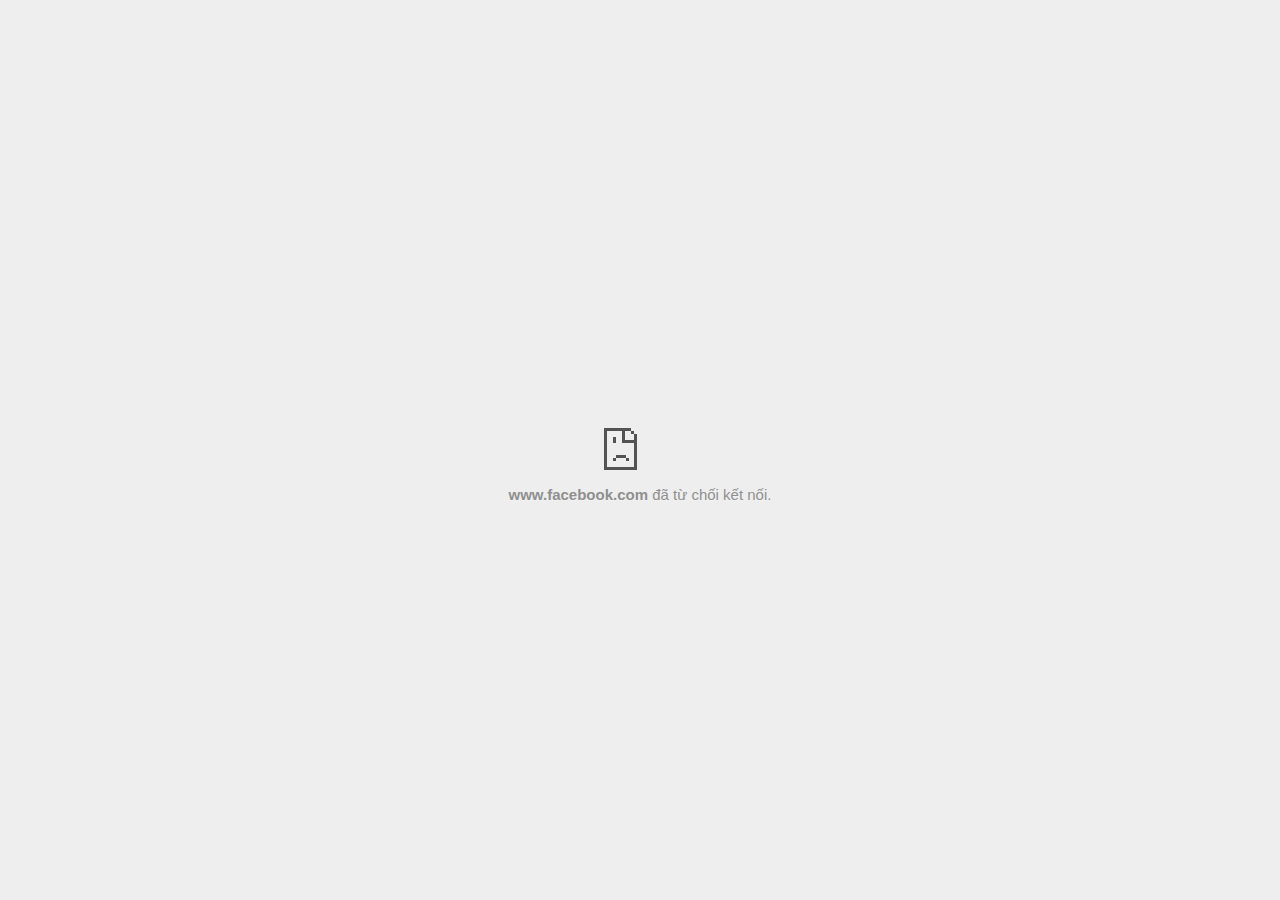
<file: idg/customerchat.html>
<!DOCTYPE html>
<!-- saved from url=(0029)chrome-error://chromewebdata/ -->
<html dir="ltr" lang="vi" subframe=""><head><meta http-equiv="Content-Type" content="text/html; charset=UTF-8">
  
  <meta name="color-scheme" content="light dark">
  <meta name="theme-color" content="#fff">
  <meta name="viewport" content="width=device-width, initial-scale=1.0,
                                 maximum-scale=1.0, user-scalable=no">
  <title>www.facebook.com</title>
  <style>/* Copyright 2017 The Chromium Authors. All rights reserved.
 * Use of this source code is governed by a BSD-style license that can be
 * found in the LICENSE file. */

a {
  color: var(--link-color);
}

body {
  --background-color: #fff;
  --error-code-color: var(--google-gray-700);
  --google-blue-100: rgb(210, 227, 252);
  --google-blue-300: rgb(138, 180, 248);
  --google-blue-600: rgb(26, 115, 232);
  --google-blue-700: rgb(25, 103, 210);
  --google-gray-100: rgb(241, 243, 244);
  --google-gray-300: rgb(218, 220, 224);
  --google-gray-500: rgb(154, 160, 166);
  --google-gray-50: rgb(248, 249, 250);
  --google-gray-600: rgb(128, 134, 139);
  --google-gray-700: rgb(95, 99, 104);
  --google-gray-800: rgb(60, 64, 67);
  --google-gray-900: rgb(32, 33, 36);
  --heading-color: var(--google-gray-900);
  --link-color: rgb(88, 88, 88);
  --popup-container-background-color: rgba(0,0,0,.65);
  --primary-button-fill-color-active: var(--google-blue-700);
  --primary-button-fill-color: var(--google-blue-600);
  --primary-button-text-color: #fff;
  --quiet-background-color: rgb(247, 247, 247);
  --secondary-button-border-color: var(--google-gray-500);
  --secondary-button-fill-color: #fff;
  --secondary-button-hover-border-color: var(--google-gray-600);
  --secondary-button-hover-fill-color: var(--google-gray-50);
  --secondary-button-text-color: var(--google-gray-700);
  --small-link-color: var(--google-gray-700);
  --text-color: var(--google-gray-700);
  background: var(--background-color);
  color: var(--text-color);
  word-wrap: break-word;
}

.nav-wrapper .secondary-button {
  background: var(--secondary-button-fill-color);
  border: 1px solid var(--secondary-button-border-color);
  color: var(--secondary-button-text-color);
  float: none;
  margin: 0;
  padding: 8px 16px;
}

.hidden {
  display: none;
}

html {
  -webkit-text-size-adjust: 100%;
  font-size: 125%;
}

.icon {
  background-repeat: no-repeat;
  background-size: 100%;
}

@media (prefers-color-scheme: dark) {
  body {
    --background-color: var(--google-gray-900);
    --error-code-color: var(--google-gray-500);
    --heading-color: var(--google-gray-500);
    --link-color: var(--google-blue-300);
    --primary-button-fill-color-active: rgb(129, 162, 208);
    --primary-button-fill-color: var(--google-blue-300);
    --primary-button-text-color: var(--google-gray-900);
    --quiet-background-color: var(--background-color);
    --secondary-button-border-color: var(--google-gray-700);
    --secondary-button-fill-color: var(--google-gray-900);
    --secondary-button-hover-fill-color: rgb(48, 51, 57);
    --secondary-button-text-color: var(--google-blue-300);
    --small-link-color: var(--google-blue-300);
    --text-color: var(--google-gray-500);
  }
}
</style>
  <style>/* Copyright 2014 The Chromium Authors. All rights reserved.
   Use of this source code is governed by a BSD-style license that can be
   found in the LICENSE file. */

button {
  border: 0;
  border-radius: 4px;
  box-sizing: border-box;
  color: var(--primary-button-text-color);
  cursor: pointer;
  float: right;
  font-size: .875em;
  margin: 0;
  padding: 8px 16px;
  transition: box-shadow 150ms cubic-bezier(0.4, 0, 0.2, 1);
  user-select: none;
}

[dir='rtl'] button {
  float: left;
}

.bad-clock button,
.captive-portal button,
.https-only button,
.insecure-form button,
.lookalike-url button,
.main-frame-blocked button,
.neterror button,
.pdf button,
.ssl button,
.safe-browsing-billing button {
  background: var(--primary-button-fill-color);
}

button:active {
  background: var(--primary-button-fill-color-active);
  outline: 0;
}

#debugging {
  display: inline;
  overflow: auto;
}

.debugging-content {
  line-height: 1em;
  margin-bottom: 0;
  margin-top: 1em;
}

.debugging-content-fixed-width {
  display: block;
  font-family: monospace;
  font-size: 1.2em;
  margin-top: 0.5em;
}

.debugging-title {
  font-weight: bold;
}

#details {
  margin: 0 0 50px;
}

#details p:not(:first-of-type) {
  margin-top: 20px;
}

.secondary-button:active {
  border-color: white;
  box-shadow: 0 1px 2px 0 rgba(60, 64, 67, .3),
      0 2px 6px 2px rgba(60, 64, 67, .15);
}

.secondary-button:hover {
  background: var(--secondary-button-hover-fill-color);
  border-color: var(--secondary-button-hover-border-color);
  text-decoration: none;
}

.error-code {
  color: var(--error-code-color);
  font-size: .8em;
  margin-top: 12px;
  text-transform: uppercase;
}

#error-debugging-info {
  font-size: 0.8em;
}

h1 {
  color: var(--heading-color);
  font-size: 1.6em;
  font-weight: normal;
  line-height: 1.25em;
  margin-bottom: 16px;
}

h2 {
  font-size: 1.2em;
  font-weight: normal;
}

.icon {
  height: 72px;
  margin: 0 0 40px;
  width: 72px;
}

input[type=checkbox] {
  opacity: 0;
}

input[type=checkbox]:focus ~ .checkbox::after {
  outline: -webkit-focus-ring-color auto 5px;
}

.interstitial-wrapper {
  box-sizing: border-box;
  font-size: 1em;
  line-height: 1.6em;
  margin: 14vh auto 0;
  max-width: 600px;
  width: 100%;
}

#main-message > p {
  display: inline;
}

#extended-reporting-opt-in {
  font-size: .875em;
  margin-top: 32px;
}

#extended-reporting-opt-in label {
  display: grid;
  grid-template-columns: 1.8em 1fr;
  position: relative;
}

#enhanced-protection-message {
  border-radius: 4px;
  font-size: 1em;
  margin-top: 32px;
  padding: 10px 5px;
}

#enhanced-protection-message label {
  display: grid;
  grid-template-columns: 2.5em 1fr;
  position: relative;
}

#enhanced-protection-message div {
  margin: 0.5em;
}

#enhanced-protection-message .icon {
  height: 1.5em;
  vertical-align: middle;
  width: 1.5em;
}

.nav-wrapper {
  margin-top: 51px;
}

.nav-wrapper::after {
  clear: both;
  content: '';
  display: table;
  width: 100%;
}

.small-link {
  color: var(--small-link-color);
  font-size: .875em;
}

.checkboxes {
  flex: 0 0 24px;
}

.checkbox {
  --padding: .9em;
  background: transparent;
  display: block;
  height: 1em;
  left: -1em;
  padding-inline-start: var(--padding);
  position: absolute;
  right: 0;
  top: -.5em;
  width: 1em;
}

.checkbox::after {
  border: 1px solid white;
  border-radius: 2px;
  content: '';
  height: 1em;
  left: var(--padding);
  position: absolute;
  top: var(--padding);
  width: 1em;
}

.checkbox::before {
  background: transparent;
  border: 2px solid white;
  border-inline-end-width: 0;
  border-top-width: 0;
  content: '';
  height: .2em;
  left: calc(.3em + var(--padding));
  opacity: 0;
  position: absolute;
  top: calc(.3em  + var(--padding));
  transform: rotate(-45deg);
  width: .5em;
}

input[type=checkbox]:checked ~ .checkbox::before {
  opacity: 1;
}

#recurrent-error-message {
  background: #ededed;
  border-radius: 4px;
  margin-bottom: 16px;
  margin-top: 12px;
  padding: 12px 16px;
}

.showing-recurrent-error-message #extended-reporting-opt-in {
  margin-top: 16px;
}

.showing-recurrent-error-message #enhanced-protection-message {
  margin-top: 16px;
}

@media (max-width: 700px) {
  .interstitial-wrapper {
    padding: 0 10%;
  }

  #error-debugging-info {
    overflow: auto;
  }
}

@media (max-width: 420px) {
  button,
  [dir='rtl'] button,
  .small-link {
    float: none;
    font-size: .825em;
    font-weight: 500;
    margin: 0;
    width: 100%;
  }

  button {
    padding: 16px 24px;
  }

  #details {
    margin: 20px 0 20px 0;
  }

  #details p:not(:first-of-type) {
    margin-top: 10px;
  }

  .secondary-button:not(.hidden) {
    display: block;
    margin-top: 20px;
    text-align: center;
    width: 100%;
  }

  .interstitial-wrapper {
    padding: 0 5%;
  }

  #extended-reporting-opt-in {
    margin-top: 24px;
  }

  #enhanced-protection-message {
    margin-top: 24px;
  }

  .nav-wrapper {
    margin-top: 30px;
  }
}

/**
 * Mobile specific styling.
 * Navigation buttons are anchored to the bottom of the screen.
 * Details message replaces the top content in its own scrollable area.
 */

@media (max-width: 420px) {
  .nav-wrapper .secondary-button {
    border: 0;
    margin: 16px 0 0;
    margin-inline-end: 0;
    padding-bottom: 16px;
    padding-top: 16px;
  }
}

/* Fixed nav. */
@media (min-width: 240px) and (max-width: 420px) and
       (min-height: 401px),
       (min-width: 421px) and (min-height: 240px) and
       (max-height: 560px) {
  body .nav-wrapper {
    background: var(--background-color);
    bottom: 0;
    box-shadow: 0 -12px 24px var(--background-color);
    left: 0;
    margin: 0 auto;
    max-width: 736px;
    padding-inline-end: 24px;
    padding-inline-start: 24px;
    position: fixed;
    right: 0;
    width: 100%;
    z-index: 2;
  }

  .interstitial-wrapper {
    max-width: 736px;
  }

  #details,
  #main-content {
    padding-bottom: 40px;
  }

  #details {
    padding-top: 5.5vh;
  }

  button.small-link {
    color: var(--google-blue-600);
  }
}

@media (max-width: 420px) and (orientation: portrait),
       (max-height: 560px) {
  body {
    margin: 0 auto;
  }

  button,
  [dir='rtl'] button,
  button.small-link,
  .nav-wrapper .secondary-button {
    font-family: Roboto-Regular,Helvetica;
    font-size: .933em;
    margin: 6px 0;
    transform: translatez(0);
  }

  .nav-wrapper {
    box-sizing: border-box;
    padding-bottom: 8px;
    width: 100%;
  }

  #details {
    box-sizing: border-box;
    height: auto;
    margin: 0;
    opacity: 1;
    transition: opacity 250ms cubic-bezier(0.4, 0, 0.2, 1);
  }

  #details.hidden,
  #main-content.hidden {
    height: 0;
    opacity: 0;
    overflow: hidden;
    padding-bottom: 0;
    transition: none;
  }

  h1 {
    font-size: 1.5em;
    margin-bottom: 8px;
  }

  .icon {
    margin-bottom: 5.69vh;
  }

  .interstitial-wrapper {
    box-sizing: border-box;
    margin: 7vh auto 12px;
    padding: 0 24px;
    position: relative;
  }

  .interstitial-wrapper p {
    font-size: .95em;
    line-height: 1.61em;
    margin-top: 8px;
  }

  #main-content {
    margin: 0;
    transition: opacity 100ms cubic-bezier(0.4, 0, 0.2, 1);
  }

  .small-link {
    border: 0;
  }

  .suggested-left > #control-buttons,
  .suggested-right > #control-buttons {
    float: none;
    margin: 0;
  }
}

@media (min-width: 421px) and (min-height: 500px) and (max-height: 560px) {
  .interstitial-wrapper {
    margin-top: 10vh;
  }
}

@media (min-height: 400px) and (orientation:portrait) {
  .interstitial-wrapper {
    margin-bottom: 145px;
  }
}

@media (min-height: 299px) {
  .nav-wrapper {
    padding-bottom: 16px;
  }
}

@media (max-height: 560px) and (min-height: 240px) and (orientation:landscape) {
  .extended-reporting-has-checkbox #details {
    padding-bottom: 80px;
  }
}

@media (min-height: 500px) and (max-height: 650px) and (max-width: 414px) and
       (orientation: portrait) {
  .interstitial-wrapper {
    margin-top: 7vh;
  }
}

@media (min-height: 650px) and (max-width: 414px) and (orientation: portrait) {
  .interstitial-wrapper {
    margin-top: 10vh;
  }
}

/* Small mobile screens. No fixed nav. */
@media (max-height: 400px) and (orientation: portrait),
       (max-height: 239px) and (orientation: landscape),
       (max-width: 419px) and (max-height: 399px) {
  .interstitial-wrapper {
    display: flex;
    flex-direction: column;
    margin-bottom: 0;
  }

  #details {
    flex: 1 1 auto;
    order: 0;
  }

  #main-content {
    flex: 1 1 auto;
    order: 0;
  }

  .nav-wrapper {
    flex: 0 1 auto;
    margin-top: 8px;
    order: 1;
    padding-inline-end: 0;
    padding-inline-start: 0;
    position: relative;
    width: 100%;
  }

  button,
  .nav-wrapper .secondary-button {
    padding: 16px 24px;
  }

  button.small-link {
    color: var(--google-blue-600);
  }
}

@media (max-width: 239px) and (orientation: portrait) {
  .nav-wrapper {
    padding-inline-end: 0;
    padding-inline-start: 0;
  }
}
</style>
  <style>/* Copyright 2013 The Chromium Authors. All rights reserved.
 * Use of this source code is governed by a BSD-style license that can be
 * found in the LICENSE file. */

/* Don't use the main frame div when the error is in a subframe. */
html[subframe] #main-frame-error {
  display: none;
}

/* Don't use the subframe error div when the error is in a main frame. */
html:not([subframe]) #sub-frame-error {
  display: none;
}

h1 {
  margin-top: 0;
  word-wrap: break-word;
}

h1 span {
  font-weight: 500;
}

a {
  text-decoration: none;
}

.icon {
  -webkit-user-select: none;
  display: inline-block;
}

.icon-generic {
  /* Can't access chrome://theme/IDR_ERROR_NETWORK_GENERIC from an untrusted
   * renderer process, so embed the resource manually. */
  content: -webkit-image-set(
      url([data-uri]) 1x,
      url([data-uri]) 2x);
}

.icon-offline {
  content: -webkit-image-set(
      url([data-uri]) 1x,
      url([data-uri]) 2x);
  position: relative;
}

.icon-disabled {
  content: -webkit-image-set(
      url([data-uri]) 1x,
      url([data-uri]) 2x);
  width: 112px;
}

.hidden {
  display: none;
}

#suggestions-list a {
  color: var(--google-blue-600);
}

#suggestions-list p {
  margin-block-end: 0;
}

#suggestions-list ul {
  margin-top: 0;
}

.single-suggestion {
  list-style-type: none;
  padding-inline-start: 0;
}

#error-information-button {
  content: url([data-uri]);
  height: 24px;
  vertical-align: -.15em;
  width: 24px;
}

.use-popup-container#error-information-popup-container
  #error-information-popup {
  align-items: center;
  background-color: var(--popup-container-background-color);
  display: flex;
  height: 100%;
  left: 0;
  position: fixed;
  top: 0;
  width: 100%;
  z-index: 100;
}

.use-popup-container#error-information-popup-container
  #error-information-popup-content > p {
  margin-bottom: 11px;
  margin-inline-start: 20px;
}

.use-popup-container#error-information-popup-container #suggestions-list ul {
  margin-inline-start: 15px;
}

.use-popup-container#error-information-popup-container
  #error-information-popup-box {
  background-color: var(--background-color);
  left: 5%;
  padding-bottom: 15px;
  padding-top: 15px;
  position: fixed;
  width: 90%;
  z-index: 101;
}

.use-popup-container#error-information-popup-container div.error-code {
  margin-inline-start: 20px;
}

.use-popup-container#error-information-popup-container #suggestions-list p {
  margin-inline-start: 20px;
}

:not(.use-popup-container)#error-information-popup-container
  #error-information-popup-close {
  display: none;
}

#error-information-popup-close {
  margin-bottom: 0;
  margin-inline-end: 35px;
  margin-top: 15px;
  text-align: end;
}

.link-button {
  color: rgb(66, 133, 244);
  display: inline-block;
  font-weight: bold;
  text-transform: uppercase;
}

#sub-frame-error-details {

  color: #8F8F8F;

  /* Not done on mobile for performance reasons. */
  text-shadow: 0 1px 0 rgba(255,255,255,0.3);

}

[jscontent=hostName],
[jscontent=failedUrl] {
  overflow-wrap: break-word;
}

.secondary-button {
  background: #d9d9d9;
  color: #696969;
  margin-inline-end: 16px;
}

.snackbar {
  background: #323232;
  border-radius: 2px;
  bottom: 24px;
  box-sizing: border-box;
  color: #fff;
  font-size: .87em;
  left: 24px;
  max-width: 568px;
  min-width: 288px;
  opacity: 0;
  padding: 16px 24px 12px;
  position: fixed;
  transform: translateY(90px);
  will-change: opacity, transform;
  z-index: 999;
}

.snackbar-show {
  -webkit-animation:
    show-snackbar 250ms cubic-bezier(0, 0, 0.2, 1) forwards,
    hide-snackbar 250ms cubic-bezier(0.4, 0, 1, 1) forwards 5s;
}

@-webkit-keyframes show-snackbar {
  100% {
    opacity: 1;
    transform: translateY(0);
  }
}

@-webkit-keyframes hide-snackbar {
  0% {
    opacity: 1;
    transform: translateY(0);
  }
  100% {
    opacity: 0;
    transform: translateY(90px);
  }
}

.suggestions {
  margin-top: 18px;
}

.suggestion-header {
  font-weight: bold;
  margin-bottom: 4px;
}

.suggestion-body {
  color: #777;
}

/* Decrease padding at low sizes. */
@media (max-width: 640px), (max-height: 640px) {
  h1 {
    margin: 0 0 15px;
  }
  .suggestions {
    margin-top: 10px;
  }
  .suggestion-header {
    margin-bottom: 0;
  }
}

#download-link,
#download-link-clicked {
  margin-bottom: 30px;
  margin-top: 30px;
}

#download-link-clicked {
  color: #BBB;
}

#download-link::before,
#download-link-clicked::before {
  content: url([data-uri]);
  display: inline-block;
  margin-inline-end: 4px;
  vertical-align: -webkit-baseline-middle;
}

#download-link-clicked::before {
  opacity: 0;
  width: 0;
}

#offline-content-list-visibility-card {
  border: 1px solid white;
  border-radius: 8px;
  display: flex;
  font-size: .8em;
  justify-content: space-between;
  line-height: 1;
}

#offline-content-list.list-hidden #offline-content-list-visibility-card {
  border-color: rgb(218, 220, 224);
}

#offline-content-list-visibility-card > div {
  padding: 1em;
}

#offline-content-list-title {
  color: var(--google-gray-700);
}

#offline-content-list-show-text,
#offline-content-list-hide-text {
  color: rgb(66, 133, 244);
}

/* Hides the "hide" text div when the offline content list is collapsed/hidden
 * and, alternatively, hides the "show" text div when the offline content list
 * is expanded/shown.
 */
#offline-content-list.list-hidden #offline-content-list-hide-text,
#offline-content-list:not(.list-hidden) #offline-content-list-show-text {
  display: none;
}

/* Controls the animation of the offline content list when it is expanded/shown.
 */
#offline-content-suggestions {
  /* Max-height has to be set for the height animation to work. The chosen value
   * is a little greater than the maximum height the list will have, when all
   * suggestions have images, so that it is never clamped. This makes so that
   * when the actual height is smaller then the animation is not as smooth.
   */
  max-height: 27em;
  transition: max-height 200ms ease-in, visibility 0s 200ms,
              opacity 200ms 200ms linear;
}

/* Controls the animation of the offline content list when it is
 * collapsed/hidden.
 */
#offline-content-list.list-hidden #offline-content-suggestions {
  max-height: 0;
  opacity: 0;
  transition: opacity 200ms linear, visibility 0s 200ms,
              max-height 200ms 200ms ease-out;
  visibility: hidden;
}

#offline-content-list {
  margin-inline-start: -5%;
  width: 110%;
}

/* The selectors below adjust the "overflow" of the suggestion cards contents
 * based on the same screen size based strategy used for the main frame, which
 * is applied by the `interstitial-wrapper` class. */
@media (max-width: 420px)  {
  #offline-content-list {
    margin-inline-start: -2.5%;
    width: 105%;
  }
}
@media (max-width: 420px) and (orientation: portrait),
       (max-height: 560px) {
  #offline-content-list {
    margin-inline-start: -12px;
    width: calc(100% + 24px);
  }
}

.suggestion-with-image .offline-content-suggestion-thumbnail {
  flex-basis: 8.2em;
  flex-shrink: 0;
}

.suggestion-with-image .offline-content-suggestion-thumbnail > img {
  height: 100%;
  width: 100%;
}

.suggestion-with-image #offline-content-list:not(.is-rtl)
.offline-content-suggestion-thumbnail > img {
  border-bottom-right-radius: 7px;
  border-top-right-radius: 7px;
}

.suggestion-with-image #offline-content-list.is-rtl
.offline-content-suggestion-thumbnail > img {
  border-bottom-left-radius: 7px;
  border-top-left-radius: 7px;
}

.suggestion-with-icon .offline-content-suggestion-thumbnail {
  align-items: center;
  display: flex;
  justify-content: center;
  min-height: 4.2em;
  min-width: 4.2em;
}

.suggestion-with-icon .offline-content-suggestion-thumbnail > div {
  align-items: center;
  background-color: rgb(241, 243, 244);
  border-radius: 50%;
  display: flex;
  height: 2.3em;
  justify-content: center;
  width: 2.3em;
}

.suggestion-with-icon .offline-content-suggestion-thumbnail > div > img {
  height: 1.45em;
  width: 1.45em;
}

.offline-content-suggestion-favicon {
  height: 1em;
  margin-inline-end: 0.4em;
  width: 1.4em;
}

.offline-content-suggestion-favicon > img {
  height: 1.4em;
  width: 1.4em;
}

.no-favicon .offline-content-suggestion-favicon {
  display: none;
}

.image-video {
  content: url([data-uri]);
}

.image-music-note {
  content: url([data-uri]);
}

.image-earth {
  content: url([data-uri]);
}

.image-file {
  content: url([data-uri]);
}

.offline-content-suggestion-texts {
  display: flex;
  flex-direction: column;
  justify-content: space-between;
  line-height: 1.3;
  padding: .9em;
  width: 100%;
}

.offline-content-suggestion-title {
  -webkit-box-orient: vertical;
  -webkit-line-clamp: 3;
  color: rgb(32, 33, 36);
  display: -webkit-box;
  font-size: 1.1em;
  overflow: hidden;
  text-overflow: ellipsis;
}

div.offline-content-suggestion {
  align-items: stretch;
  border: 1px solid rgb(218, 220, 224);
  border-radius: 8px;
  display: flex;
  justify-content: space-between;
  margin-bottom: .8em;
}

.suggestion-with-image {
  flex-direction: row;
  height: 8.2em;
  max-height: 8.2em;
}

.suggestion-with-icon {
  flex-direction: row-reverse;
  height: 4.2em;
  max-height: 4.2em;
}

.suggestion-with-icon .offline-content-suggestion-title {
  -webkit-line-clamp: 1;
  word-break: break-all;
}

.suggestion-with-icon .offline-content-suggestion-texts {
  padding-inline-start: 0;
}

.offline-content-suggestion-attribution-freshness {
  color: rgb(95, 99, 104);
  display: flex;
  font-size: .8em;
  line-height: 1.7em;
}

.offline-content-suggestion-attribution {
  -webkit-box-orient: vertical;
  -webkit-line-clamp: 1;
  display: -webkit-box;
  flex-shrink: 1;
  margin-inline-end: 0.3em;
  overflow: hidden;
  overflow-wrap: break-word;
  text-overflow: ellipsis;
  word-break: break-all;
}

.no-attribution .offline-content-suggestion-attribution {
  display: none;
}

.offline-content-suggestion-freshness::before {
  content: '-';
  display: inline-block;
  flex-shrink: 0;
  margin-inline-end: .1em;
  margin-inline-start: .1em;
}

.no-attribution .offline-content-suggestion-freshness::before {
  display: none;
}

.offline-content-suggestion-freshness {
  flex-shrink: 0;
}

.suggestion-with-image .offline-content-suggestion-pin-spacer {
  flex-grow: 100;
  flex-shrink: 1;
}

.suggestion-with-image .offline-content-suggestion-pin {
  content: url([data-uri]);
  flex-shrink: 0;
  height: 1.4em;
  margin-inline-start: .4em;
  width: 1.4em;
}

/* Controls the animation (and a bit more) of the launch-downloads-home action
 * button when the offline content list is expanded/shown.
 */
#offline-content-list-action {
  text-align: center;
  transition: visibility 0s 200ms, opacity 200ms 200ms linear;
}

/* Controls the animation of the launch-downloads-home action button when the
 * offline content list is collapsed/hidden.
 */
#offline-content-list.list-hidden #offline-content-list-action {
  opacity: 0;
  transition: opacity 200ms linear, visibility 0s 200ms;
  visibility: hidden;
}

#cancel-save-page-button {
  background-image: url([data-uri]);
  background-position: right 27px center;
  background-repeat: no-repeat;
  border: 1px solid var(--google-gray-300);
  border-radius: 5px;
  color: var(--google-gray-700);
  margin-bottom: 26px;
  padding-bottom: 16px;
  padding-inline-end: 88px;
  padding-inline-start: 16px;
  padding-top: 16px;
  text-align: start;
}

html[dir='rtl'] #cancel-save-page-button {
  background-position: left 27px center;
}

#save-page-for-later-button {
  display: flex;
  justify-content: start;
}

#save-page-for-later-button a::before {
  content: url([data-uri]);
  display: inline-block;
  margin-inline-end: 4px;
  vertical-align: -webkit-baseline-middle;
}

.hidden#save-page-for-later-button {
  display: none;
}

/* Don't allow overflow when in a subframe. */
html[subframe] body {
  overflow: hidden;
}

#sub-frame-error {
  -webkit-align-items: center;
  -webkit-flex-flow: column;
  -webkit-justify-content: center;
  background-color: #DDD;
  display: -webkit-flex;
  height: 100%;
  left: 0;
  position: absolute;
  text-align: center;
  top: 0;
  transition: background-color 200ms ease-in-out;
  width: 100%;
}

#sub-frame-error:hover {
  background-color: #EEE;
}

#sub-frame-error .icon-generic {
  margin: 0 0 16px;
}

#sub-frame-error-details {
  margin: 0 10px;
  text-align: center;
  visibility: hidden;
}

/* Show details only when hovering. */
#sub-frame-error:hover #sub-frame-error-details {
  visibility: visible;
}

/* If the iframe is too small, always hide the error code. */
/* TODO(mmenke): See if overflow: no-display works better, once supported. */
@media (max-width: 200px), (max-height: 95px) {
  #sub-frame-error-details {
    display: none;
  }
}

/* Adjust icon for small embedded frames in apps. */
@media (max-height: 100px) {
  #sub-frame-error .icon-generic {
    height: auto;
    margin: 0;
    padding-top: 0;
    width: 25px;
  }
}

/* details-button is special; it's a <button> element that looks like a link. */
#details-button {
  box-shadow: none;
  min-width: 0;
}

/* Styles for platform dependent separation of controls and details button. */
.suggested-left > #control-buttons,
.suggested-right > #details-button {
  float: left;
}

.suggested-right > #control-buttons,
.suggested-left > #details-button {
  float: right;
}

.suggested-left .secondary-button {
  margin-inline-end: 0;
  margin-inline-start: 16px;
}

#details-button.singular {
  float: none;
}

/* download-button shows both icon and text. */
#download-button {
  padding-bottom: 4px;
  padding-top: 4px;
  position: relative;
}

#download-button::before {
  background: -webkit-image-set(
      url([data-uri]) 1x,
      url([data-uri]) 2x)
    no-repeat;
  content: '';
  display: inline-block;
  height: 24px;
  margin-inline-end: 4px;
  margin-inline-start: -4px;
  vertical-align: middle;
  width: 24px;
}

#download-button:disabled {
  background: rgb(180, 206, 249);
  color: rgb(255, 255, 255);
}

#buttons::after {
  clear: both;
  content: '';
  display: block;
  width: 100%;
}

/* Offline page */
html[dir='rtl'] .runner-container,
html[dir='rtl'].offline .icon-offline {
  transform: scaleX(-1);
}

.offline {
  transition: filter 1.5s cubic-bezier(0.65, 0.05, 0.36, 1),
              background-color 1.5s cubic-bezier(0.65, 0.05, 0.36, 1);

  will-change: filter, background-color;

}

.offline body {
  transition: background-color 1.5s cubic-bezier(0.65, 0.05, 0.36, 1);
}

.offline #main-message > p {
  display: none;
}

.offline.inverted {
  background-color: #fff;
  filter: invert(1);
}

.offline.inverted body {
  background-color: #fff;
}

.offline .interstitial-wrapper {
  color: var(--text-color);
  font-size: 1em;
  line-height: 1.55;
  margin: 0 auto;
  max-width: 600px;
  padding-top: 100px;
  position: relative;
  width: 100%;
}

.offline .runner-container {
  direction: ltr;
  height: 150px;
  max-width: 600px;
  overflow: hidden;
  position: absolute;
  top: 35px;
  width: 44px;
}

.offline .runner-container:focus {
  outline: none;
}

.offline .runner-container:focus-visible {
  outline: 3px solid var(--google-blue-300);
}

.offline .runner-canvas {
  height: 150px;
  max-width: 600px;
  opacity: 1;
  overflow: hidden;
  position: absolute;
  top: 0;
  z-index: 10;
}

.offline .controller {
  height: 100vh;
  left: 0;
  position: absolute;
  top: 0;
  width: 100vw;
  z-index: 9;
}

#offline-resources {
  display: none;
}

#offline-instruction {
  image-rendering: pixelated;
  left: 0;
  margin: auto;
  position: absolute;
  right: 0;
  top: 60px;
  width: fit-content;
}

.offline-runner-live-region {
  bottom: 0;
  clip-path: polygon(0 0, 0 0, 0 0);
  color: var(--background-color);
  display: block;
  font-size: xx-small;
  overflow: hidden;
  position: absolute;
  text-align: center;
  transition: color 1.5s cubic-bezier(0.65, 0.05, 0.36, 1);
  user-select: none;
}

/* Custom toggle */
.slow-speed-option {
  align-items: center;
  background: var(--google-gray-50);
  border-radius: 24px/50%;
  bottom: 0;
  color: var(--error-code-color);
  display: inline-flex;
  font-size: 1em;
  left: 0;
  line-height: 1.1em;
  margin: 5px auto;
  padding: 2px 12px 3px 20px;
  position: absolute;
  right: 0;
  width: max-content;
  z-index: 999;
}

.slow-speed-option.hidden {
  display: none;
}

.slow-speed-option [type=checkbox] {
  opacity: 0;
  pointer-events: none;
  position: absolute;
}

.slow-speed-option .slow-speed-toggle {
  cursor: pointer;
  margin-inline-start: 8px;
  padding: 8px 4px;
  position: relative;
}

.slow-speed-option [type=checkbox]:disabled ~ .slow-speed-toggle {
  cursor: default;
}

.slow-speed-option-label [type=checkbox] {
  opacity: 0;
  pointer-events: none;
  position: absolute;
}

.slow-speed-option .slow-speed-toggle::before,
.slow-speed-option .slow-speed-toggle::after {
  content: '';
  display: block;
  margin: 0 3px;
  transition: all 100ms cubic-bezier(0.4, 0, 1, 1);
}

.slow-speed-option .slow-speed-toggle::before {
  background: rgb(189,193,198);
  border-radius: 0.65em;
  height: 0.9em;
  width: 2em;
}

.slow-speed-option .slow-speed-toggle::after {
  background: #fff;
  border-radius: 50%;
  box-shadow: 0 1px 3px 0 rgb(0 0 0 / 40%);
  height: 1.2em;
  position: absolute;
  top: 51%;
  transform: translate(-20%, -50%);
  width: 1.1em;
}

.slow-speed-option [type=checkbox]:focus + .slow-speed-toggle {
  box-shadow: 0 0 8px rgb(94, 158, 214);
  outline: 1px solid rgb(93, 157, 213);
}

.slow-speed-option [type=checkbox]:checked + .slow-speed-toggle::before {
  background: var(--google-blue-600);
  opacity: 0.5;
}

.slow-speed-option [type=checkbox]:checked + .slow-speed-toggle::after {
  background: var(--google-blue-600);
  transform: translate(calc(2em - 90%), -50%);
}

.slow-speed-option [type=checkbox]:checked:disabled +
  .slow-speed-toggle::before {
  background: rgb(189,193,198);
}

.slow-speed-option [type=checkbox]:checked:disabled +
  .slow-speed-toggle::after {
  background: var(--google-gray-50);
}

@media (max-width: 420px) {
  #download-button {
    padding-bottom: 12px;
    padding-top: 12px;
  }

  .suggested-left > #control-buttons,
  .suggested-right > #control-buttons {
    float: none;
  }

  .snackbar {
    border-radius: 0;
    bottom: 0;
    left: 0;
    width: 100%;
  }
}

@media (max-height: 350px) {
  h1 {
    margin: 0 0 15px;
  }

  .icon-offline {
    margin: 0 0 10px;
  }

  .interstitial-wrapper {
    margin-top: 5%;
  }

  .nav-wrapper {
    margin-top: 30px;
  }
}

@media (min-width: 420px) and (max-width: 736px) and
       (min-height: 240px) and (max-height: 420px) and
       (orientation:landscape) {
  .interstitial-wrapper {
    margin-bottom: 100px;
  }
}

@media (max-width: 360px) and (max-height: 480px) {
  .offline .interstitial-wrapper {
    padding-top: 60px;
  }

  .offline .runner-container {
    top: 8px;
  }
}

@media (min-height: 240px) and (orientation: landscape) {
  .offline .interstitial-wrapper {
    margin-bottom: 90px;
  }

  .icon-offline {
    margin-bottom: 20px;
  }
}

@media (max-height: 320px) and (orientation: landscape) {
  .icon-offline {
    margin-bottom: 0;
  }

  .offline .runner-container {
    top: 10px;
  }
}

@media (max-width: 240px) {
  button {
    padding-inline-end: 12px;
    padding-inline-start: 12px;
  }

  .interstitial-wrapper {
    overflow: inherit;
    padding: 0 8px;
  }
}

@media (max-width: 120px) {
  button {
    width: auto;
  }
}

.arcade-mode,
.arcade-mode .runner-container,
.arcade-mode .runner-canvas {
  image-rendering: pixelated;
  max-width: 100%;
  overflow: hidden;
}

.arcade-mode #buttons,
.arcade-mode #main-content {
  opacity: 0;
  overflow: hidden;
}

.arcade-mode .interstitial-wrapper {
  height: 100vh;
  max-width: 100%;
  overflow: hidden;
}

.arcade-mode .runner-container {
  left: 0;
  margin: auto;
  right: 0;
  transform-origin: top center;
  transition: transform 250ms cubic-bezier(0.4, 0, 1, 1) 400ms;
  z-index: 2;
}

@media (prefers-color-scheme: dark) {
  .icon {
    filter: invert(1);
  }

  .offline .runner-canvas {
    filter: invert(1);
  }

  .offline.inverted {
    background-color: var(--background-color);
    filter: invert(0);
  }

  .offline.inverted body {
    background-color: #fff;
  }

  .offline.inverted .offline-runner-live-region {
    color: #fff;
  }

  #suggestions-list a {
    color: var(--link-color);
  }

  #error-information-button {
    filter: invert(0.6);
  }

  .slow-speed-option {
    background: var(--google-gray-800);
    color: var(--google-gray-100);
  }

  .slow-speed-option .slow-speed-toggle::before,
  .slow-speed-option [type=checkbox]:checked:disabled +
    .slow-speed-toggle::before {
     background: rgb(189,193,198);
  }

  .slow-speed-option [type=checkbox]:checked + .slow-speed-toggle::after,
  .slow-speed-option [type=checkbox]:checked + .slow-speed-toggle::before {
    background: var(--google-blue-300);
  }
}
</style>
  <script>// Copyright 2013 The Chromium Authors. All rights reserved.
// Use of this source code is governed by a BSD-style license that can be
// found in the LICENSE file.

/**
 * @typedef {{
 *   downloadButtonClick: function(),
 *   reloadButtonClick: function(string),
 *   detailsButtonClick: function(),
 *   diagnoseErrorsButtonClick: function(),
 *   trackEasterEgg: function(),
 *   updateEasterEggHighScore: function(number),
 *   resetEasterEggHighScore: function(),
 *   launchOfflineItem: function(string, string),
 *   savePageForLater: function(),
 *   cancelSavePage: function(),
 *   listVisibilityChange: function(boolean),
 * }}
 */
// eslint-disable-next-line no-var
var errorPageController;

const HIDDEN_CLASS = 'hidden';

// Decodes a UTF16 string that is encoded as base64.
function decodeUTF16Base64ToString(encoded_text) {
  const data = atob(encoded_text);
  let result = '';
  for (let i = 0; i < data.length; i += 2) {
    result +=
        String.fromCharCode(data.charCodeAt(i) * 256 + data.charCodeAt(i + 1));
  }
  return result;
}

function toggleHelpBox() {
  const helpBoxOuter = document.getElementById('details');
  helpBoxOuter.classList.toggle(HIDDEN_CLASS);
  const detailsButton = document.getElementById('details-button');
  if (helpBoxOuter.classList.contains(HIDDEN_CLASS)) {
    /** @suppress {missingProperties} */
    detailsButton.innerText = detailsButton.detailsText;
  } else {
    /** @suppress {missingProperties} */
    detailsButton.innerText = detailsButton.hideDetailsText;
  }

  // Details appears over the main content on small screens.
  if (mobileNav) {
    document.getElementById('main-content').classList.toggle(HIDDEN_CLASS);
    const runnerContainer = document.querySelector('.runner-container');
    if (runnerContainer) {
      runnerContainer.classList.toggle(HIDDEN_CLASS);
    }
  }
}

function diagnoseErrors() {
  if (window.errorPageController) {
    errorPageController.diagnoseErrorsButtonClick();
  }
}

// Subframes use a different layout but the same html file.  This is to make it
// easier to support platforms that load the error page via different
// mechanisms (Currently just iOS). We also use the subframe style for portals
// as they are embedded like subframes and can't be interacted with by the user.
let isSubFrame = false;
if (window.top.location !== window.location || window.portalHost) {
  document.documentElement.setAttribute('subframe', '');
  isSubFrame = true;
}

// Re-renders the error page using |strings| as the dictionary of values.
// Used by NetErrorTabHelper to update DNS error pages with probe results.
function updateForDnsProbe(strings) {
  const context = new JsEvalContext(strings);
  jstProcess(context, document.getElementById('t'));
  onDocumentLoadOrUpdate();
}

// Adds an icon class to the list and removes classes previously set.
function updateIconClass(newClass) {
  const frameSelector = isSubFrame ? '#sub-frame-error' : '#main-frame-error';
  const iconEl = document.querySelector(frameSelector + ' .icon');

  if (iconEl.classList.contains(newClass)) {
    return;
  }

  iconEl.className = 'icon ' + newClass;
}

// Implements button clicks.  This function is needed during the transition
// between implementing these in trunk chromium and implementing them in iOS.
function reloadButtonClick(url) {
  if (window.errorPageController) {
    // 

    // 
    errorPageController.reloadButtonClick();
    // 
  } else {
    window.location = url;
  }
}

function downloadButtonClick() {
  if (window.errorPageController) {
    errorPageController.downloadButtonClick();
    const downloadButton = document.getElementById('download-button');
    downloadButton.disabled = true;
    /** @suppress {missingProperties} */
    downloadButton.textContent = downloadButton.disabledText;

    document.getElementById('download-link-wrapper')
        .classList.add(HIDDEN_CLASS);
    document.getElementById('download-link-clicked-wrapper')
        .classList.remove(HIDDEN_CLASS);
  }
}

function detailsButtonClick() {
  if (window.errorPageController) {
    errorPageController.detailsButtonClick();
  }
}

let primaryControlOnLeft = true;
// 

function setAutoFetchState(scheduled, can_schedule) {
  document.getElementById('cancel-save-page-button')
      .classList.toggle(HIDDEN_CLASS, !scheduled);
  document.getElementById('save-page-for-later-button')
      .classList.toggle(HIDDEN_CLASS, scheduled || !can_schedule);
}

function savePageLaterClick() {
  errorPageController.savePageForLater();
  // savePageForLater will eventually trigger a call to setAutoFetchState() when
  // it completes.
}

function cancelSavePageClick() {
  errorPageController.cancelSavePage();
  // setAutoFetchState is not called in response to cancelSavePage(), so do it
  // now.
  setAutoFetchState(false, true);
}

function toggleErrorInformationPopup() {
  document.getElementById('error-information-popup-container')
      .classList.toggle(HIDDEN_CLASS);
}

function launchOfflineItem(itemID, name_space) {
  errorPageController.launchOfflineItem(itemID, name_space);
}

function launchDownloadsPage() {
  errorPageController.launchDownloadsPage();
}

function getIconForSuggestedItem(item) {
  // Note: |item.content_type| contains the enum values from
  // chrome::mojom::AvailableContentType.
  switch (item.content_type) {
    case 1:  // kVideo
      return 'image-video';
    case 2:  // kAudio
      return 'image-music-note';
    case 0:  // kPrefetchedPage
    case 3:  // kOtherPage
      return 'image-earth';
  }
  return 'image-file';
}

function getSuggestedContentDiv(item, index) {
  // Note: See AvailableContentToValue in available_offline_content_helper.cc
  // for the data contained in an |item|.
  // TODO(carlosk): Present |snippet_base64| when that content becomes
  // available.
  let thumbnail = '';
  const extraContainerClasses = [];
  // html_inline.py will try to replace src attributes with data URIs using a
  // simple regex. The following is obfuscated slightly to avoid that.
  const source = 'src';
  if (item.thumbnail_data_uri) {
    extraContainerClasses.push('suggestion-with-image');
    thumbnail = `<img ${source}="${item.thumbnail_data_uri}">`;
  } else {
    extraContainerClasses.push('suggestion-with-icon');
    const iconClass = getIconForSuggestedItem(item);
    thumbnail = `<div><img class="${iconClass}"></div>`;
  }

  let favicon = '';
  if (item.favicon_data_uri) {
    favicon = `<img ${source}="${item.favicon_data_uri}">`;
  } else {
    extraContainerClasses.push('no-favicon');
  }

  if (!item.attribution_base64) {
    extraContainerClasses.push('no-attribution');
  }

  return `
  <div class="offline-content-suggestion ${extraContainerClasses.join(' ')}"
    onclick="launchOfflineItem('${item.ID}', '${item.name_space}')">
      <div class="offline-content-suggestion-texts">
        <div id="offline-content-suggestion-title-${index}"
             class="offline-content-suggestion-title">
        </div>
        <div class="offline-content-suggestion-attribution-freshness">
          <div id="offline-content-suggestion-favicon-${index}"
               class="offline-content-suggestion-favicon">
            ${favicon}
          </div>
          <div id="offline-content-suggestion-attribution-${index}"
               class="offline-content-suggestion-attribution">
          </div>
          <div class="offline-content-suggestion-freshness">
            ${item.date_modified}
          </div>
          <div class="offline-content-suggestion-pin-spacer"></div>
          <div class="offline-content-suggestion-pin"></div>
        </div>
      </div>
      <div class="offline-content-suggestion-thumbnail">
        ${thumbnail}
      </div>
  </div>`;
}

/**
 * @typedef {{
 *   ID: string,
 *   name_space: string,
 *   title_base64: string,
 *   snippet_base64: string,
 *   date_modified: string,
 *   attribution_base64: string,
 *   thumbnail_data_uri: string,
 *   favicon_data_uri: string,
 *   content_type: number,
 * }}
 */
let AvailableOfflineContent;

// Populates a list of suggested offline content.
// Note: For security reasons all content downloaded from the web is considered
// unsafe and must be securely handled to be presented on the dino page. Images
// have already been safely re-encoded but textual content -- like title and
// attribution -- must be properly handled here.
// @param {boolean} isShown
// @param {Array<AvailableOfflineContent>} suggestions
function offlineContentAvailable(isShown, suggestions) {
  if (!suggestions || !loadTimeData.valueExists('offlineContentList')) {
    return;
  }

  const suggestionsHTML = [];
  for (let index = 0; index < suggestions.length; index++) {
    suggestionsHTML.push(getSuggestedContentDiv(suggestions[index], index));
  }

  document.getElementById('offline-content-suggestions').innerHTML =
      suggestionsHTML.join('\n');

  // Sets textual web content using |textContent| to make sure it's handled as
  // plain text.
  for (let index = 0; index < suggestions.length; index++) {
    document.getElementById(`offline-content-suggestion-title-${index}`)
        .textContent =
        decodeUTF16Base64ToString(suggestions[index].title_base64);
    document.getElementById(`offline-content-suggestion-attribution-${index}`)
        .textContent =
        decodeUTF16Base64ToString(suggestions[index].attribution_base64);
  }

  const contentListElement = document.getElementById('offline-content-list');
  if (document.dir === 'rtl') {
    contentListElement.classList.add('is-rtl');
  }
  contentListElement.hidden = false;
  // The list is configured as hidden by default. Show it if needed.
  if (isShown) {
    toggleOfflineContentListVisibility(false);
  }
}

function toggleOfflineContentListVisibility(updatePref) {
  if (!loadTimeData.valueExists('offlineContentList')) {
    return;
  }

  const contentListElement = document.getElementById('offline-content-list');
  const isVisible = !contentListElement.classList.toggle('list-hidden');

  if (updatePref && window.errorPageController) {
    errorPageController.listVisibilityChanged(isVisible);
  }
}

// Called on document load, and from updateForDnsProbe().
function onDocumentLoadOrUpdate() {
  const downloadButtonVisible = loadTimeData.valueExists('downloadButton') &&
      loadTimeData.getValue('downloadButton').msg;
  const detailsButton = document.getElementById('details-button');

  // If offline content suggestions will be visible, the usual buttons will not
  // be presented.
  const offlineContentVisible =
      loadTimeData.valueExists('suggestedOfflineContentPresentation');
  if (offlineContentVisible) {
    document.querySelector('.nav-wrapper').classList.add(HIDDEN_CLASS);
    detailsButton.classList.add(HIDDEN_CLASS);

    document.getElementById('download-link').hidden = !downloadButtonVisible;
    document.getElementById('download-links-wrapper')
        .classList.remove(HIDDEN_CLASS);
    document.getElementById('error-information-popup-container')
        .classList.add('use-popup-container', HIDDEN_CLASS);
    document.getElementById('error-information-button')
        .classList.remove(HIDDEN_CLASS);
  }

  const attemptAutoFetch = loadTimeData.valueExists('attemptAutoFetch') &&
      loadTimeData.getValue('attemptAutoFetch');

  const reloadButtonVisible = loadTimeData.valueExists('reloadButton') &&
      loadTimeData.getValue('reloadButton').msg;

  const reloadButton = document.getElementById('reload-button');
  const downloadButton = document.getElementById('download-button');
  if (reloadButton.style.display === 'none' &&
      downloadButton.style.display === 'none') {
    detailsButton.classList.add('singular');
  }

  // Show or hide control buttons.
  const controlButtonDiv = document.getElementById('control-buttons');
  controlButtonDiv.hidden =
      offlineContentVisible || !(reloadButtonVisible || downloadButtonVisible);

  const iconClass = loadTimeData.valueExists('iconClass') &&
      loadTimeData.getValue('iconClass');

  updateIconClass(iconClass);

  if (!isSubFrame && iconClass === 'icon-offline') {
    document.documentElement.classList.add('offline');
    new Runner('.interstitial-wrapper');
  }
}

function onDocumentLoad() {
  // Sets up the proper button layout for the current platform.
  const buttonsDiv = document.getElementById('buttons');
  if (primaryControlOnLeft) {
    buttonsDiv.classList.add('suggested-left');
  } else {
    buttonsDiv.classList.add('suggested-right');
  }

  onDocumentLoadOrUpdate();
}

document.addEventListener('DOMContentLoaded', onDocumentLoad);
</script>
  <script>// Copyright 2015 The Chromium Authors. All rights reserved.
// Use of this source code is governed by a BSD-style license that can be
// found in the LICENSE file.

let mobileNav = false;

/**
 * For small screen mobile the navigation buttons are moved
 * below the advanced text.
 */
function onResize() {
  const helpOuterBox = document.querySelector('#details');
  const mainContent = document.querySelector('#main-content');
  const mediaQuery = '(min-width: 240px) and (max-width: 420px) and ' +
      '(min-height: 401px), ' +
      '(max-height: 560px) and (min-height: 240px) and ' +
      '(min-width: 421px)';

  const detailsHidden = helpOuterBox.classList.contains(HIDDEN_CLASS);
  const runnerContainer = document.querySelector('.runner-container');

  // Check for change in nav status.
  if (mobileNav !== window.matchMedia(mediaQuery).matches) {
    mobileNav = !mobileNav;

    // Handle showing the top content / details sections according to state.
    if (mobileNav) {
      mainContent.classList.toggle(HIDDEN_CLASS, !detailsHidden);
      helpOuterBox.classList.toggle(HIDDEN_CLASS, detailsHidden);
      if (runnerContainer) {
        runnerContainer.classList.toggle(HIDDEN_CLASS, !detailsHidden);
      }
    } else if (!detailsHidden) {
      // Non mobile nav with visible details.
      mainContent.classList.remove(HIDDEN_CLASS);
      helpOuterBox.classList.remove(HIDDEN_CLASS);
      if (runnerContainer) {
        runnerContainer.classList.remove(HIDDEN_CLASS);
      }
    }
  }
}

function setupMobileNav() {
  window.addEventListener('resize', onResize);
  onResize();
}

document.addEventListener('DOMContentLoaded', setupMobileNav);
</script>
  <script>// Copyright (c) 2014 The Chromium Authors. All rights reserved.
// Use of this source code is governed by a BSD-style license that can be
// found in the LICENSE file.

/**
 * T-Rex runner.
 * @param {string} outerContainerId Outer containing element id.
 * @param {!Object=} opt_config
 * @constructor
 * @implements {EventListener}
 * @export
 */
function Runner(outerContainerId, opt_config) {
  // Singleton
  if (Runner.instance_) {
    return Runner.instance_;
  }
  Runner.instance_ = this;

  this.outerContainerEl = document.querySelector(outerContainerId);
  this.containerEl = null;
  this.snackbarEl = null;
  // A div to intercept touch events. Only set while (playing && useTouch).
  this.touchController = null;

  this.config = opt_config || Object.assign(Runner.config, Runner.normalConfig);
  // Logical dimensions of the container.
  this.dimensions = Runner.defaultDimensions;

  this.gameType = null;
  Runner.spriteDefinition = Runner.spriteDefinitionByType['original'];

  this.altGameImageSprite = null;
  this.altGameModeActive = false;
  this.altGameModeFlashTimer = null;
  this.fadeInTimer = 0;

  this.canvas = null;
  this.canvasCtx = null;

  this.tRex = null;

  this.distanceMeter = null;
  this.distanceRan = 0;

  this.highestScore = 0;
  this.syncHighestScore = false;

  this.time = 0;
  this.runningTime = 0;
  this.msPerFrame = 1000 / FPS;
  this.currentSpeed = this.config.SPEED;
  Runner.slowDown = false;

  this.obstacles = [];

  this.activated = false; // Whether the easter egg has been activated.
  this.playing = false; // Whether the game is currently in play state.
  this.crashed = false;
  this.paused = false;
  this.inverted = false;
  this.invertTimer = 0;
  this.resizeTimerId_ = null;

  this.playCount = 0;

  // Sound FX.
  this.audioBuffer = null;

  /** @type {Object} */
  this.soundFx = {};
  this.generatedSoundFx = null;

  // Global web audio context for playing sounds.
  this.audioContext = null;

  // Images.
  this.images = {};
  this.imagesLoaded = 0;

  // Gamepad state.
  this.pollingGamepads = false;
  this.gamepadIndex = undefined;
  this.previousGamepad = null;

  if (this.isDisabled()) {
    this.setupDisabledRunner();
  } else {
    if (Runner.isAltGameModeEnabled()) {
      this.initAltGameType();
      Runner.gameType = this.gameType;
    }
    this.loadImages();

    window['initializeEasterEggHighScore'] =
        this.initializeHighScore.bind(this);
  }
}

/**
 * Default game width.
 * @const
 */
const DEFAULT_WIDTH = 600;

/**
 * Frames per second.
 * @const
 */
const FPS = 60;

/** @const */
const IS_HIDPI = window.devicePixelRatio > 1;

/** @const */
const IS_IOS = /CriOS/.test(window.navigator.userAgent);

/** @const */
const IS_MOBILE = /Android/.test(window.navigator.userAgent) || IS_IOS;

/** @const */
const IS_RTL = document.querySelector('html').dir == 'rtl';

/** @const */
const ARCADE_MODE_URL = 'chrome://dino/';

/** @const */
const RESOURCE_POSTFIX = 'offline-resources-';

/** @const */
const A11Y_STRINGS = {
  ariaLabel: 'dinoGameA11yAriaLabel',
  description: 'dinoGameA11yDescription',
  gameOver: 'dinoGameA11yGameOver',
  highScore: 'dinoGameA11yHighScore',
  jump: 'dinoGameA11yJump',
  started: 'dinoGameA11yStartGame',
  speedLabel: 'dinoGameA11ySpeedToggle'
};

/**
 * Default game configuration.
 * Shared config for all  versions of the game. Additional parameters are
 * defined in Runner.normalConfig and Runner.slowConfig.
 */
Runner.config = {
  AUDIOCUE_PROXIMITY_THRESHOLD: 190,
  AUDIOCUE_PROXIMITY_THRESHOLD_MOBILE_A11Y: 250,
  BG_CLOUD_SPEED: 0.2,
  BOTTOM_PAD: 10,
  // Scroll Y threshold at which the game can be activated.
  CANVAS_IN_VIEW_OFFSET: -10,
  CLEAR_TIME: 3000,
  CLOUD_FREQUENCY: 0.5,
  FADE_DURATION: 1,
  FLASH_DURATION: 1000,
  GAMEOVER_CLEAR_TIME: 1200,
  INITIAL_JUMP_VELOCITY: 12,
  INVERT_FADE_DURATION: 12000,
  MAX_BLINK_COUNT: 3,
  MAX_CLOUDS: 6,
  MAX_OBSTACLE_LENGTH: 3,
  MAX_OBSTACLE_DUPLICATION: 2,
  RESOURCE_TEMPLATE_ID: 'audio-resources',
  SPEED: 6,
  SPEED_DROP_COEFFICIENT: 3,
  ARCADE_MODE_INITIAL_TOP_POSITION: 35,
  ARCADE_MODE_TOP_POSITION_PERCENT: 0.1
};

Runner.normalConfig = {
  ACCELERATION: 0.001,
  AUDIOCUE_PROXIMITY_THRESHOLD: 190,
  AUDIOCUE_PROXIMITY_THRESHOLD_MOBILE_A11Y: 250,
  GAP_COEFFICIENT: 0.6,
  INVERT_DISTANCE: 700,
  MAX_SPEED: 13,
  MOBILE_SPEED_COEFFICIENT: 1.2,
  SPEED: 6
};


Runner.slowConfig = {
  ACCELERATION: 0.0005,
  AUDIOCUE_PROXIMITY_THRESHOLD: 170,
  AUDIOCUE_PROXIMITY_THRESHOLD_MOBILE_A11Y: 220,
  GAP_COEFFICIENT: 0.3,
  INVERT_DISTANCE: 350,
  MAX_SPEED: 9,
  MOBILE_SPEED_COEFFICIENT: 1.5,
  SPEED: 4.2
};


/**
 * Default dimensions.
 */
Runner.defaultDimensions = {
  WIDTH: DEFAULT_WIDTH,
  HEIGHT: 150
};


/**
 * CSS class names.
 * @enum {string}
 */
Runner.classes = {
  ARCADE_MODE: 'arcade-mode',
  CANVAS: 'runner-canvas',
  CONTAINER: 'runner-container',
  CRASHED: 'crashed',
  ICON: 'icon-offline',
  INVERTED: 'inverted',
  SNACKBAR: 'snackbar',
  SNACKBAR_SHOW: 'snackbar-show',
  TOUCH_CONTROLLER: 'controller'
};


/**
 * Sound FX. Reference to the ID of the audio tag on interstitial page.
 * @enum {string}
 */
Runner.sounds = {
  BUTTON_PRESS: 'offline-sound-press',
  HIT: 'offline-sound-hit',
  SCORE: 'offline-sound-reached'
};


/**
 * Key code mapping.
 * @enum {Object}
 */
Runner.keycodes = {
  JUMP: {'38': 1, '32': 1},  // Up, spacebar
  DUCK: {'40': 1},  // Down
  RESTART: {'13': 1}  // Enter
};


/**
 * Runner event names.
 * @enum {string}
 */
Runner.events = {
  ANIM_END: 'webkitAnimationEnd',
  CLICK: 'click',
  KEYDOWN: 'keydown',
  KEYUP: 'keyup',
  POINTERDOWN: 'pointerdown',
  POINTERUP: 'pointerup',
  RESIZE: 'resize',
  TOUCHEND: 'touchend',
  TOUCHSTART: 'touchstart',
  VISIBILITY: 'visibilitychange',
  BLUR: 'blur',
  FOCUS: 'focus',
  LOAD: 'load',
  GAMEPADCONNECTED: 'gamepadconnected',
};

Runner.prototype = {
  /**
   * Initialize alternative game type.
   */
  initAltGameType() {
    if (GAME_TYPE.length > 0) {
      this.gameType = loadTimeData && loadTimeData.valueExists('altGameType') ?
          GAME_TYPE[parseInt(loadTimeData.getValue('altGameType'), 10) - 1] :
          '';
    }
  },

  /**
   * Whether the easter egg has been disabled. CrOS enterprise enrolled devices.
   * @return {boolean}
   */
  isDisabled() {
    return loadTimeData && loadTimeData.valueExists('disabledEasterEgg');
  },

  /**
   * For disabled instances, set up a snackbar with the disabled message.
   */
  setupDisabledRunner() {
    this.containerEl = document.createElement('div');
    this.containerEl.className = Runner.classes.SNACKBAR;
    this.containerEl.textContent = loadTimeData.getValue('disabledEasterEgg');
    this.outerContainerEl.appendChild(this.containerEl);

    // Show notification when the activation key is pressed.
    document.addEventListener(Runner.events.KEYDOWN, function(e) {
      if (Runner.keycodes.JUMP[e.keyCode]) {
        this.containerEl.classList.add(Runner.classes.SNACKBAR_SHOW);
        document.querySelector('.icon').classList.add('icon-disabled');
      }
    }.bind(this));
  },

  /**
   * Setting individual settings for debugging.
   * @param {string} setting
   * @param {number|string} value
   */
  updateConfigSetting(setting, value) {
    if (setting in this.config && value !== undefined) {
      this.config[setting] = value;

      switch (setting) {
        case 'GRAVITY':
        case 'MIN_JUMP_HEIGHT':
        case 'SPEED_DROP_COEFFICIENT':
          this.tRex.config[setting] = value;
          break;
        case 'INITIAL_JUMP_VELOCITY':
          this.tRex.setJumpVelocity(value);
          break;
        case 'SPEED':
          this.setSpeed(/** @type {number} */ (value));
          break;
      }
    }
  },

  /**
   * Creates an on page image element from the base 64 encoded string source.
   * @param {string} resourceName Name in data object,
   * @return {HTMLImageElement} The created element.
   */
  createImageElement(resourceName) {
    const imgSrc = loadTimeData && loadTimeData.valueExists(resourceName) ?
        loadTimeData.getString(resourceName) :
        null;

    if (imgSrc) {
      const el =
          /** @type {HTMLImageElement} */ (document.createElement('img'));
      el.id = resourceName;
      el.src = imgSrc;
      document.getElementById('offline-resources').appendChild(el);
      return el;
    }
    return null;
  },

  /**
   * Cache the appropriate image sprite from the page and get the sprite sheet
   * definition.
   */
  loadImages() {
    let scale = '1x';
    this.spriteDef = Runner.spriteDefinition.LDPI;
    if (IS_HIDPI) {
      scale = '2x';
      this.spriteDef = Runner.spriteDefinition.HDPI;
    }

    Runner.imageSprite = /** @type {HTMLImageElement} */
        (document.getElementById(RESOURCE_POSTFIX + scale));

    if (this.gameType) {
      Runner.altGameImageSprite = /** @type {HTMLImageElement} */
          (this.createImageElement('altGameSpecificImage' + scale));
      Runner.altCommonImageSprite = /** @type {HTMLImageElement} */
          (this.createImageElement('altGameCommonImage' + scale));
    }
    Runner.origImageSprite = Runner.imageSprite;

    // Disable the alt game mode if the sprites can't be loaded.
    if (!Runner.altGameImageSprite || !Runner.altCommonImageSprite) {
      Runner.isAltGameModeEnabled = () => false;
      this.altGameModeActive = false;
    }

    if (Runner.imageSprite.complete) {
      this.init();
    } else {
      // If the images are not yet loaded, add a listener.
      Runner.imageSprite.addEventListener(Runner.events.LOAD,
          this.init.bind(this));
    }
  },

  /**
   * Load and decode base 64 encoded sounds.
   */
  loadSounds() {
    if (!IS_IOS) {
      this.audioContext = new AudioContext();

      const resourceTemplate =
          document.getElementById(this.config.RESOURCE_TEMPLATE_ID).content;

      for (const sound in Runner.sounds) {
        let soundSrc =
            resourceTemplate.getElementById(Runner.sounds[sound]).src;
        soundSrc = soundSrc.substr(soundSrc.indexOf(',') + 1);
        const buffer = decodeBase64ToArrayBuffer(soundSrc);

        // Async, so no guarantee of order in array.
        this.audioContext.decodeAudioData(buffer, function(index, audioData) {
            this.soundFx[index] = audioData;
          }.bind(this, sound));
      }
    }
  },

  /**
   * Sets the game speed. Adjust the speed accordingly if on a smaller screen.
   * @param {number=} opt_speed
   */
  setSpeed(opt_speed) {
    const speed = opt_speed || this.currentSpeed;

    // Reduce the speed on smaller mobile screens.
    if (this.dimensions.WIDTH < DEFAULT_WIDTH) {
      const mobileSpeed = Runner.slowDown ? speed :
                                            speed * this.dimensions.WIDTH /
              DEFAULT_WIDTH * this.config.MOBILE_SPEED_COEFFICIENT;
      this.currentSpeed = mobileSpeed > speed ? speed : mobileSpeed;
    } else if (opt_speed) {
      this.currentSpeed = opt_speed;
    }
  },

  /**
   * Game initialiser.
   */
  init() {
    // Hide the static icon.
    document.querySelector('.' + Runner.classes.ICON).style.visibility =
        'hidden';

    this.adjustDimensions();
    this.setSpeed();

    const ariaLabel = getA11yString(A11Y_STRINGS.ariaLabel);
    this.containerEl = document.createElement('div');
    this.containerEl.setAttribute('role', IS_MOBILE ? 'button' : 'application');
    this.containerEl.setAttribute('tabindex', '0');
    this.containerEl.setAttribute('title', ariaLabel);

    this.containerEl.className = Runner.classes.CONTAINER;

    // Player canvas container.
    this.canvas = createCanvas(this.containerEl, this.dimensions.WIDTH,
        this.dimensions.HEIGHT);

    // Live region for game status updates.
    this.a11yStatusEl = document.createElement('span');
    this.a11yStatusEl.className = 'offline-runner-live-region';
    this.a11yStatusEl.setAttribute('aria-live', 'assertive');
    this.a11yStatusEl.textContent = '';
    Runner.a11yStatusEl = this.a11yStatusEl;

    // Add checkbox to slow down the game.
    this.slowSpeedCheckboxLabel = document.createElement('label');
    this.slowSpeedCheckboxLabel.className = 'slow-speed-option hidden';
    this.slowSpeedCheckboxLabel.textContent =
        getA11yString(A11Y_STRINGS.speedLabel);

    this.slowSpeedCheckbox = document.createElement('input');
    this.slowSpeedCheckbox.setAttribute('type', 'checkbox');
    this.slowSpeedCheckbox.setAttribute(
        'title', getA11yString(A11Y_STRINGS.speedLabel));
    this.slowSpeedCheckbox.setAttribute('tabindex', '0');
    this.slowSpeedCheckbox.setAttribute('checked', 'checked');

    this.slowSpeedToggleEl = document.createElement('span');
    this.slowSpeedToggleEl.className = 'slow-speed-toggle';

    this.slowSpeedCheckboxLabel.appendChild(this.slowSpeedCheckbox);
    this.slowSpeedCheckboxLabel.appendChild(this.slowSpeedToggleEl);

    if (IS_IOS) {
      this.outerContainerEl.appendChild(this.a11yStatusEl);
    } else {
      this.containerEl.appendChild(this.a11yStatusEl);
    }

    announcePhrase(getA11yString(A11Y_STRINGS.description));

    this.generatedSoundFx = new GeneratedSoundFx();

    this.canvasCtx =
        /** @type {CanvasRenderingContext2D} */ (this.canvas.getContext('2d'));
    this.canvasCtx.fillStyle = '#f7f7f7';
    this.canvasCtx.fill();
    Runner.updateCanvasScaling(this.canvas);

    // Horizon contains clouds, obstacles and the ground.
    this.horizon = new Horizon(this.canvas, this.spriteDef, this.dimensions,
        this.config.GAP_COEFFICIENT);

    // Distance meter
    this.distanceMeter = new DistanceMeter(this.canvas,
          this.spriteDef.TEXT_SPRITE, this.dimensions.WIDTH);

    // Draw t-rex
    this.tRex = new Trex(this.canvas, this.spriteDef.TREX);

    this.outerContainerEl.appendChild(this.containerEl);
    this.outerContainerEl.appendChild(this.slowSpeedCheckboxLabel);

    this.startListening();
    this.update();

    window.addEventListener(Runner.events.RESIZE,
        this.debounceResize.bind(this));

    // Handle dark mode
    const darkModeMediaQuery =
        window.matchMedia('(prefers-color-scheme: dark)');
    this.isDarkMode = darkModeMediaQuery && darkModeMediaQuery.matches;
    darkModeMediaQuery.addListener((e) => {
      this.isDarkMode = e.matches;
    });
  },

  /**
   * Create the touch controller. A div that covers whole screen.
   */
  createTouchController() {
    this.touchController = document.createElement('div');
    this.touchController.className = Runner.classes.TOUCH_CONTROLLER;
    this.touchController.addEventListener(Runner.events.TOUCHSTART, this);
    this.touchController.addEventListener(Runner.events.TOUCHEND, this);
    this.outerContainerEl.appendChild(this.touchController);
  },

  /**
   * Debounce the resize event.
   */
  debounceResize() {
    if (!this.resizeTimerId_) {
      this.resizeTimerId_ =
          setInterval(this.adjustDimensions.bind(this), 250);
    }
  },

  /**
   * Adjust game space dimensions on resize.
   */
  adjustDimensions() {
    clearInterval(this.resizeTimerId_);
    this.resizeTimerId_ = null;

    const boxStyles = window.getComputedStyle(this.outerContainerEl);
    const padding = Number(boxStyles.paddingLeft.substr(0,
        boxStyles.paddingLeft.length - 2));

    this.dimensions.WIDTH = this.outerContainerEl.offsetWidth - padding * 2;
    if (this.isArcadeMode()) {
      this.dimensions.WIDTH = Math.min(DEFAULT_WIDTH, this.dimensions.WIDTH);
      if (this.activated) {
        this.setArcadeModeContainerScale();
      }
    }

    // Redraw the elements back onto the canvas.
    if (this.canvas) {
      this.canvas.width = this.dimensions.WIDTH;
      this.canvas.height = this.dimensions.HEIGHT;

      Runner.updateCanvasScaling(this.canvas);

      this.distanceMeter.calcXPos(this.dimensions.WIDTH);
      this.clearCanvas();
      this.horizon.update(0, 0, true);
      this.tRex.update(0);

      // Outer container and distance meter.
      if (this.playing || this.crashed || this.paused) {
        this.containerEl.style.width = this.dimensions.WIDTH + 'px';
        this.containerEl.style.height = this.dimensions.HEIGHT + 'px';
        this.distanceMeter.update(0, Math.ceil(this.distanceRan));
        this.stop();
      } else {
        this.tRex.draw(0, 0);
      }

      // Game over panel.
      if (this.crashed && this.gameOverPanel) {
        this.gameOverPanel.updateDimensions(this.dimensions.WIDTH);
        this.gameOverPanel.draw(this.altGameModeActive, this.tRex);
      }
    }
  },

  /**
   * Play the game intro.
   * Canvas container width expands out to the full width.
   */
  playIntro() {
    if (!this.activated && !this.crashed) {
      this.playingIntro = true;
      this.tRex.playingIntro = true;

      // CSS animation definition.
      const keyframes = '@-webkit-keyframes intro { ' +
            'from { width:' + Trex.config.WIDTH + 'px }' +
            'to { width: ' + this.dimensions.WIDTH + 'px }' +
          '}';
      document.styleSheets[0].insertRule(keyframes, 0);

      this.containerEl.addEventListener(Runner.events.ANIM_END,
          this.startGame.bind(this));

      this.containerEl.style.webkitAnimation = 'intro .4s ease-out 1 both';
      this.containerEl.style.width = this.dimensions.WIDTH + 'px';

      this.setPlayStatus(true);
      this.activated = true;
    } else if (this.crashed) {
      this.restart();
    }
  },


  /**
   * Update the game status to started.
   */
  startGame() {
    if (this.isArcadeMode()) {
      this.setArcadeMode();
    }
    this.toggleSpeed();
    this.runningTime = 0;
    this.playingIntro = false;
    this.tRex.playingIntro = false;
    this.containerEl.style.webkitAnimation = '';
    this.playCount++;
    this.generatedSoundFx.background();
    announcePhrase(getA11yString(A11Y_STRINGS.started));

    if (Runner.audioCues) {
      this.containerEl.setAttribute('title', getA11yString(A11Y_STRINGS.jump));
    }

    // Handle tabbing off the page. Pause the current game.
    document.addEventListener(Runner.events.VISIBILITY,
          this.onVisibilityChange.bind(this));

    window.addEventListener(Runner.events.BLUR,
          this.onVisibilityChange.bind(this));

    window.addEventListener(Runner.events.FOCUS,
          this.onVisibilityChange.bind(this));
  },

  clearCanvas() {
    this.canvasCtx.clearRect(0, 0, this.dimensions.WIDTH,
        this.dimensions.HEIGHT);
  },

  /**
   * Checks whether the canvas area is in the viewport of the browser
   * through the current scroll position.
   * @return boolean.
   */
  isCanvasInView() {
    return this.containerEl.getBoundingClientRect().top >
        Runner.config.CANVAS_IN_VIEW_OFFSET;
  },

  /**
   * Enable the alt game mode. Switching out the sprites.
   */
  enableAltGameMode() {
    Runner.imageSprite = Runner.altGameImageSprite;
    Runner.spriteDefinition = Runner.spriteDefinitionByType[Runner.gameType];

    if (IS_HIDPI) {
      this.spriteDef = Runner.spriteDefinition.HDPI;
    } else {
      this.spriteDef = Runner.spriteDefinition.LDPI;
    }

    this.altGameModeActive = true;
    this.tRex.enableAltGameMode(this.spriteDef.TREX);
    this.horizon.enableAltGameMode(this.spriteDef);
    this.generatedSoundFx.background();
  },

  /**
   * Update the game frame and schedules the next one.
   */
  update() {
    this.updatePending = false;

    const now = getTimeStamp();
    let deltaTime = now - (this.time || now);

    // Flashing when switching game modes.
    if (this.altGameModeFlashTimer < 0 || this.altGameModeFlashTimer === 0) {
      this.altGameModeFlashTimer = null;
      this.tRex.setFlashing(false);
      this.enableAltGameMode();
    } else if (this.altGameModeFlashTimer > 0) {
      this.altGameModeFlashTimer -= deltaTime;
      this.tRex.update(deltaTime);
      deltaTime = 0;
    }

    this.time = now;

    if (this.playing) {
      this.clearCanvas();

      // Additional fade in - Prevents jump when switching sprites
      if (this.altGameModeActive &&
          this.fadeInTimer <= this.config.FADE_DURATION) {
        this.fadeInTimer += deltaTime / 1000;
        this.canvasCtx.globalAlpha = this.fadeInTimer;
      } else {
        this.canvasCtx.globalAlpha = 1;
      }

      if (this.tRex.jumping) {
        this.tRex.updateJump(deltaTime);
      }

      this.runningTime += deltaTime;
      const hasObstacles = this.runningTime > this.config.CLEAR_TIME;

      // First jump triggers the intro.
      if (this.tRex.jumpCount === 1 && !this.playingIntro) {
        this.playIntro();
      }

      // The horizon doesn't move until the intro is over.
      if (this.playingIntro) {
        this.horizon.update(0, this.currentSpeed, hasObstacles);
      } else if (!this.crashed) {
        const showNightMode = this.isDarkMode ^ this.inverted;
        deltaTime = !this.activated ? 0 : deltaTime;
        this.horizon.update(
            deltaTime, this.currentSpeed, hasObstacles, showNightMode);
      }

      // Check for collisions.
      let collision = hasObstacles &&
          checkForCollision(this.horizon.obstacles[0], this.tRex);

      // For a11y, audio cues.
      if (Runner.audioCues && hasObstacles) {
        const jumpObstacle =
            this.horizon.obstacles[0].typeConfig.type != 'COLLECTABLE';

        if (!this.horizon.obstacles[0].jumpAlerted) {
          const threshold = Runner.isMobileMouseInput ?
              Runner.config.AUDIOCUE_PROXIMITY_THRESHOLD_MOBILE_A11Y :
              Runner.config.AUDIOCUE_PROXIMITY_THRESHOLD;
          const adjProximityThreshold = threshold +
              (threshold * Math.log10(this.currentSpeed / Runner.config.SPEED));

          if (this.horizon.obstacles[0].xPos < adjProximityThreshold) {
            if (jumpObstacle) {
              this.generatedSoundFx.jump();
            }
            this.horizon.obstacles[0].jumpAlerted = true;
          }
        }
      }

      // Activated alt game mode.
      if (Runner.isAltGameModeEnabled() && collision &&
          this.horizon.obstacles[0].typeConfig.type == 'COLLECTABLE') {
        this.horizon.removeFirstObstacle();
        this.tRex.setFlashing(true);
        collision = false;
        this.altGameModeFlashTimer = this.config.FLASH_DURATION;
        this.runningTime = 0;
        this.generatedSoundFx.collect();
      }

      if (!collision) {
        this.distanceRan += this.currentSpeed * deltaTime / this.msPerFrame;

        if (this.currentSpeed < this.config.MAX_SPEED) {
          this.currentSpeed += this.config.ACCELERATION;
        }
      } else {
        this.gameOver();
      }

      const playAchievementSound = this.distanceMeter.update(deltaTime,
          Math.ceil(this.distanceRan));

      if (!Runner.audioCues && playAchievementSound) {
        this.playSound(this.soundFx.SCORE);
      }

      // Night mode.
      if (!Runner.isAltGameModeEnabled()) {
        if (this.invertTimer > this.config.INVERT_FADE_DURATION) {
          this.invertTimer = 0;
          this.invertTrigger = false;
          this.invert(false);
        } else if (this.invertTimer) {
          this.invertTimer += deltaTime;
        } else {
          const actualDistance =
              this.distanceMeter.getActualDistance(Math.ceil(this.distanceRan));

          if (actualDistance > 0) {
            this.invertTrigger =
                !(actualDistance % this.config.INVERT_DISTANCE);

            if (this.invertTrigger && this.invertTimer === 0) {
              this.invertTimer += deltaTime;
              this.invert(false);
            }
          }
        }
      }
    }

    if (this.playing || (!this.activated &&
        this.tRex.blinkCount < Runner.config.MAX_BLINK_COUNT)) {
      this.tRex.update(deltaTime);
      this.scheduleNextUpdate();
    }
  },

  /**
   * Event handler.
   * @param {Event} e
   */
  handleEvent(e) {
    return (function(evtType, events) {
      switch (evtType) {
        case events.KEYDOWN:
        case events.TOUCHSTART:
        case events.POINTERDOWN:
          this.onKeyDown(e);
          break;
        case events.KEYUP:
        case events.TOUCHEND:
        case events.POINTERUP:
          this.onKeyUp(e);
          break;
        case events.GAMEPADCONNECTED:
          this.onGamepadConnected(e);
          break;
      }
    }.bind(this))(e.type, Runner.events);
  },

  /**
   * Initialize audio cues if activated by focus on the canvas element.
   * @param {Event} e
   */
  handleCanvasKeyPress(e) {
    if (!this.activated && !Runner.audioCues) {
      this.toggleSpeed();
      Runner.audioCues = true;
      this.generatedSoundFx.init();
      Runner.generatedSoundFx = this.generatedSoundFx;
      Runner.config.CLEAR_TIME *= 1.2;
    } else if (e.keyCode && Runner.keycodes.JUMP[e.keyCode]) {
      this.onKeyDown(e);
    }
  },

  /**
   * Prevent space key press from scrolling.
   * @param {Event} e
   */
  preventScrolling(e) {
    if (e.keyCode === 32) {
      e.preventDefault();
    }
  },

  /**
   * Toggle speed setting if toggle is shown.
   */
  toggleSpeed() {
    if (Runner.audioCues) {
      const speedChange = Runner.slowDown != this.slowSpeedCheckbox.checked;

      if (speedChange) {
        Runner.slowDown = this.slowSpeedCheckbox.checked;
        const updatedConfig =
            Runner.slowDown ? Runner.slowConfig : Runner.normalConfig;

        Runner.config = Object.assign(Runner.config, updatedConfig);
        this.currentSpeed = updatedConfig.SPEED;
        this.tRex.enableSlowConfig();
        this.horizon.adjustObstacleSpeed();
      }
      if (this.playing) {
        this.disableSpeedToggle(true);
      }
    }
  },

  /**
   * Show the speed toggle.
   * From focus event or when audio cues are activated.
   * @param {Event=} e
   */
  showSpeedToggle(e) {
    const isFocusEvent = e && e.type == 'focus';
    if (Runner.audioCues || isFocusEvent) {
      this.slowSpeedCheckboxLabel.classList.toggle(
          HIDDEN_CLASS, isFocusEvent ? false : !this.crashed);
    }
  },

  /**
   * Disable the speed toggle.
   * @param {boolean} disable
   */
  disableSpeedToggle(disable) {
    if (disable) {
      this.slowSpeedCheckbox.setAttribute('disabled', 'disabled');
    } else {
      this.slowSpeedCheckbox.removeAttribute('disabled');
    }
  },

  /**
   * Bind relevant key / mouse / touch listeners.
   */
  startListening() {
    // A11y keyboard / screen reader activation.
    this.containerEl.addEventListener(
        Runner.events.KEYDOWN, this.handleCanvasKeyPress.bind(this));
    if (!IS_MOBILE) {
      this.containerEl.addEventListener(
          Runner.events.FOCUS, this.showSpeedToggle.bind(this));
    }
    this.canvas.addEventListener(
        Runner.events.KEYDOWN, this.preventScrolling.bind(this));
    this.canvas.addEventListener(
        Runner.events.KEYUP, this.preventScrolling.bind(this));

    // Keys.
    document.addEventListener(Runner.events.KEYDOWN, this);
    document.addEventListener(Runner.events.KEYUP, this);

    // Touch / pointer.
    this.containerEl.addEventListener(Runner.events.TOUCHSTART, this);
    document.addEventListener(Runner.events.POINTERDOWN, this);
    document.addEventListener(Runner.events.POINTERUP, this);

    if (this.isArcadeMode()) {
      // Gamepad
      window.addEventListener(Runner.events.GAMEPADCONNECTED, this);
    }
  },

  /**
   * Remove all listeners.
   */
  stopListening() {
    document.removeEventListener(Runner.events.KEYDOWN, this);
    document.removeEventListener(Runner.events.KEYUP, this);

    if (this.touchController) {
      this.touchController.removeEventListener(Runner.events.TOUCHSTART, this);
      this.touchController.removeEventListener(Runner.events.TOUCHEND, this);
    }

    this.containerEl.removeEventListener(Runner.events.TOUCHSTART, this);
    document.removeEventListener(Runner.events.POINTERDOWN, this);
    document.removeEventListener(Runner.events.POINTERUP, this);

    if (this.isArcadeMode()) {
      window.removeEventListener(Runner.events.GAMEPADCONNECTED, this);
    }
  },

  /**
   * Process keydown.
   * @param {Event} e
   */
  onKeyDown(e) {
    // Prevent native page scrolling whilst tapping on mobile.
    if (IS_MOBILE && this.playing) {
      e.preventDefault();
    }

    if (this.isCanvasInView()) {
      // Allow toggling of speed toggle.
      if (Runner.keycodes.JUMP[e.keyCode] &&
          e.target == this.slowSpeedCheckbox) {
        return;
      }

      if (!this.crashed && !this.paused) {
        // For a11y, screen reader activation.
        const isMobileMouseInput = IS_MOBILE &&
                e.type === Runner.events.POINTERDOWN &&
                e.pointerType == 'mouse' && e.target == this.containerEl ||
            (IS_IOS && e.pointerType == 'touch' &&
             document.activeElement == this.containerEl);

        if (Runner.keycodes.JUMP[e.keyCode] ||
            e.type === Runner.events.TOUCHSTART || isMobileMouseInput ||
            (Runner.keycodes.DUCK[e.keyCode] && this.altGameModeActive)) {
          e.preventDefault();
          // Starting the game for the first time.
          if (!this.playing) {
            // Started by touch so create a touch controller.
            if (!this.touchController && e.type === Runner.events.TOUCHSTART) {
              this.createTouchController();
            }

            if (isMobileMouseInput) {
              this.handleCanvasKeyPress(e);
            }
            this.loadSounds();
            this.setPlayStatus(true);
            this.update();
            if (window.errorPageController) {
              errorPageController.trackEasterEgg();
            }
          }
          // Start jump.
          if (!this.tRex.jumping && !this.tRex.ducking) {
            if (Runner.audioCues) {
              this.generatedSoundFx.cancelFootSteps();
            } else {
              this.playSound(this.soundFx.BUTTON_PRESS);
            }
            this.tRex.startJump(this.currentSpeed);
          }
          // Ducking is disabled on alt game modes.
        } else if (
            !this.altGameModeActive && this.playing &&
            Runner.keycodes.DUCK[e.keyCode]) {
          e.preventDefault();
          if (this.tRex.jumping) {
            // Speed drop, activated only when jump key is not pressed.
            this.tRex.setSpeedDrop();
          } else if (!this.tRex.jumping && !this.tRex.ducking) {
            // Duck.
            this.tRex.setDuck(true);
          }
        }
      }
    }
  },

  /**
   * Process key up.
   * @param {Event} e
   */
  onKeyUp(e) {
    const keyCode = String(e.keyCode);
    const isjumpKey = Runner.keycodes.JUMP[keyCode] ||
        e.type === Runner.events.TOUCHEND || e.type === Runner.events.POINTERUP;

    if (this.isRunning() && isjumpKey) {
      this.tRex.endJump();
    } else if (Runner.keycodes.DUCK[keyCode]) {
      this.tRex.speedDrop = false;
      this.tRex.setDuck(false);
    } else if (this.crashed) {
      // Check that enough time has elapsed before allowing jump key to restart.
      const deltaTime = getTimeStamp() - this.time;

      if (this.isCanvasInView() &&
          (Runner.keycodes.RESTART[keyCode] || this.isLeftClickOnCanvas(e) ||
          (deltaTime >= this.config.GAMEOVER_CLEAR_TIME &&
          Runner.keycodes.JUMP[keyCode]))) {
        this.handleGameOverClicks(e);
      }
    } else if (this.paused && isjumpKey) {
      // Reset the jump state
      this.tRex.reset();
      this.play();
    }
  },

  /**
   * Process gamepad connected event.
   * @param {Event} e
   */
  onGamepadConnected(e) {
    if (!this.pollingGamepads) {
      this.pollGamepadState();
    }
  },

  /**
   * rAF loop for gamepad polling.
   */
  pollGamepadState() {
    const gamepads = navigator.getGamepads();
    this.pollActiveGamepad(gamepads);

    this.pollingGamepads = true;
    requestAnimationFrame(this.pollGamepadState.bind(this));
  },

  /**
   * Polls for a gamepad with the jump button pressed. If one is found this
   * becomes the "active" gamepad and all others are ignored.
   * @param {!Array<Gamepad>} gamepads
   */
  pollForActiveGamepad(gamepads) {
    for (let i = 0; i < gamepads.length; ++i) {
      if (gamepads[i] && gamepads[i].buttons.length > 0 &&
          gamepads[i].buttons[0].pressed) {
        this.gamepadIndex = i;
        this.pollActiveGamepad(gamepads);
        return;
      }
    }
  },

  /**
   * Polls the chosen gamepad for button presses and generates KeyboardEvents
   * to integrate with the rest of the game logic.
   * @param {!Array<Gamepad>} gamepads
   */
  pollActiveGamepad(gamepads) {
    if (this.gamepadIndex === undefined) {
      this.pollForActiveGamepad(gamepads);
      return;
    }

    const gamepad = gamepads[this.gamepadIndex];
    if (!gamepad) {
      this.gamepadIndex = undefined;
      this.pollForActiveGamepad(gamepads);
      return;
    }

    // The gamepad specification defines the typical mapping of physical buttons
    // to button indicies: https://w3c.github.io/gamepad/#remapping
    this.pollGamepadButton(gamepad, 0, 38);  // Jump
    if (gamepad.buttons.length >= 2) {
      this.pollGamepadButton(gamepad, 1, 40);  // Duck
    }
    if (gamepad.buttons.length >= 10) {
      this.pollGamepadButton(gamepad, 9, 13);  // Restart
    }

    this.previousGamepad = gamepad;
  },

  /**
   * Generates a key event based on a gamepad button.
   * @param {!Gamepad} gamepad
   * @param {number} buttonIndex
   * @param {number} keyCode
   */
  pollGamepadButton(gamepad, buttonIndex, keyCode) {
    const state = gamepad.buttons[buttonIndex].pressed;
    let previousState = false;
    if (this.previousGamepad) {
      previousState = this.previousGamepad.buttons[buttonIndex].pressed;
    }
    // Generate key events on the rising and falling edge of a button press.
    if (state !== previousState) {
      const e = new KeyboardEvent(state ? Runner.events.KEYDOWN
                                      : Runner.events.KEYUP,
                                { keyCode: keyCode });
      document.dispatchEvent(e);
    }
  },

  /**
   * Handle interactions on the game over screen state.
   * A user is able to tap the high score twice to reset it.
   * @param {Event} e
   */
  handleGameOverClicks(e) {
    if (e.target != this.slowSpeedCheckbox) {
      e.preventDefault();
      if (this.distanceMeter.hasClickedOnHighScore(e) && this.highestScore) {
        if (this.distanceMeter.isHighScoreFlashing()) {
          // Subsequent click, reset the high score.
          this.saveHighScore(0, true);
          this.distanceMeter.resetHighScore();
        } else {
          // First click, flash the high score.
          this.distanceMeter.startHighScoreFlashing();
        }
      } else {
        this.distanceMeter.cancelHighScoreFlashing();
        this.restart();
      }
    }
  },

  /**
   * Returns whether the event was a left click on canvas.
   * On Windows right click is registered as a click.
   * @param {Event} e
   * @return {boolean}
   */
  isLeftClickOnCanvas(e) {
    return e.button != null && e.button < 2 &&
        e.type === Runner.events.POINTERUP &&
        (e.target === this.canvas ||
         (IS_MOBILE && Runner.audioCues && e.target === this.containerEl));
  },

  /**
   * RequestAnimationFrame wrapper.
   */
  scheduleNextUpdate() {
    if (!this.updatePending) {
      this.updatePending = true;
      this.raqId = requestAnimationFrame(this.update.bind(this));
    }
  },

  /**
   * Whether the game is running.
   * @return {boolean}
   */
  isRunning() {
    return !!this.raqId;
  },

  /**
   * Set the initial high score as stored in the user's profile.
   * @param {number} highScore
   */
  initializeHighScore(highScore) {
    this.syncHighestScore = true;
    highScore = Math.ceil(highScore);
    if (highScore < this.highestScore) {
      if (window.errorPageController) {
        errorPageController.updateEasterEggHighScore(this.highestScore);
      }
      return;
    }
    this.highestScore = highScore;
    this.distanceMeter.setHighScore(this.highestScore);
  },

  /**
   * Sets the current high score and saves to the profile if available.
   * @param {number} distanceRan Total distance ran.
   * @param {boolean=} opt_resetScore Whether to reset the score.
   */
  saveHighScore(distanceRan, opt_resetScore) {
    this.highestScore = Math.ceil(distanceRan);
    this.distanceMeter.setHighScore(this.highestScore);

    // Store the new high score in the profile.
    if (this.syncHighestScore && window.errorPageController) {
      if (opt_resetScore) {
        errorPageController.resetEasterEggHighScore();
      } else {
        errorPageController.updateEasterEggHighScore(this.highestScore);
      }
    }
  },

  /**
   * Game over state.
   */
  gameOver() {
    this.playSound(this.soundFx.HIT);
    vibrate(200);

    this.stop();
    this.crashed = true;
    this.distanceMeter.achievement = false;

    this.tRex.update(100, Trex.status.CRASHED);

    // Game over panel.
    if (!this.gameOverPanel) {
      const origSpriteDef = IS_HIDPI ?
          Runner.spriteDefinitionByType.original.HDPI :
          Runner.spriteDefinitionByType.original.LDPI;

      if (this.canvas) {
        if (Runner.isAltGameModeEnabled) {
          this.gameOverPanel = new GameOverPanel(
              this.canvas, origSpriteDef.TEXT_SPRITE, origSpriteDef.RESTART,
              this.dimensions, origSpriteDef.ALT_GAME_END,
              this.altGameModeActive);
        } else {
          this.gameOverPanel = new GameOverPanel(
              this.canvas, origSpriteDef.TEXT_SPRITE, origSpriteDef.RESTART,
              this.dimensions);
        }
      }
    }

    this.gameOverPanel.draw(this.altGameModeActive, this.tRex);

    // Update the high score.
    if (this.distanceRan > this.highestScore) {
      this.saveHighScore(this.distanceRan);
    }

    // Reset the time clock.
    this.time = getTimeStamp();

    if (Runner.audioCues) {
      this.generatedSoundFx.stopAll();
      announcePhrase(
          getA11yString(A11Y_STRINGS.gameOver)
              .replace(
                  '$1',
                  this.distanceMeter.getActualDistance(this.distanceRan)
                      .toString()) +
          ' ' +
          getA11yString(A11Y_STRINGS.highScore)
              .replace(
                  '$1',

                  this.distanceMeter.getActualDistance(this.highestScore)
                      .toString()));
      this.containerEl.setAttribute(
          'title', getA11yString(A11Y_STRINGS.ariaLabel));
    }
    this.showSpeedToggle();
    this.disableSpeedToggle(false);
  },

  stop() {
    this.setPlayStatus(false);
    this.paused = true;
    cancelAnimationFrame(this.raqId);
    this.raqId = 0;
    this.generatedSoundFx.stopAll();
  },

  play() {
    if (!this.crashed) {
      this.setPlayStatus(true);
      this.paused = false;
      this.tRex.update(0, Trex.status.RUNNING);
      this.time = getTimeStamp();
      this.update();
      this.generatedSoundFx.background();
    }
  },

  restart() {
    if (!this.raqId) {
      this.playCount++;
      this.runningTime = 0;
      this.setPlayStatus(true);
      this.toggleSpeed();
      this.paused = false;
      this.crashed = false;
      this.distanceRan = 0;
      this.setSpeed(this.config.SPEED);
      this.time = getTimeStamp();
      this.containerEl.classList.remove(Runner.classes.CRASHED);
      this.clearCanvas();
      this.distanceMeter.reset();
      this.horizon.reset();
      this.tRex.reset();
      this.playSound(this.soundFx.BUTTON_PRESS);
      this.invert(true);
      this.flashTimer = null;
      this.update();
      this.gameOverPanel.reset();
      this.generatedSoundFx.background();
      this.containerEl.setAttribute('title', getA11yString(A11Y_STRINGS.jump));
      announcePhrase(getA11yString(A11Y_STRINGS.started));
    }
  },

  setPlayStatus(isPlaying) {
    if (this.touchController) {
      this.touchController.classList.toggle(HIDDEN_CLASS, !isPlaying);
    }
    this.playing = isPlaying;
  },

  /**
   * Whether the game should go into arcade mode.
   * @return {boolean}
   */
  isArcadeMode() {
    // In RTL languages the title is wrapped with the left to right mark
    // control characters &#x202A; and &#x202C but are invisible.
    return IS_RTL ? document.title.indexOf(ARCADE_MODE_URL) == 1 :
                    document.title === ARCADE_MODE_URL;
  },

  /**
   * Hides offline messaging for a fullscreen game only experience.
   */
  setArcadeMode() {
    document.body.classList.add(Runner.classes.ARCADE_MODE);
    this.setArcadeModeContainerScale();
  },

  /**
   * Sets the scaling for arcade mode.
   */
  setArcadeModeContainerScale() {
    const windowHeight = window.innerHeight;
    const scaleHeight = windowHeight / this.dimensions.HEIGHT;
    const scaleWidth = window.innerWidth / this.dimensions.WIDTH;
    const scale = Math.max(1, Math.min(scaleHeight, scaleWidth));
    const scaledCanvasHeight = this.dimensions.HEIGHT * scale;
    // Positions the game container at 10% of the available vertical window
    // height minus the game container height.
    const translateY = Math.ceil(Math.max(0, (windowHeight - scaledCanvasHeight -
        Runner.config.ARCADE_MODE_INITIAL_TOP_POSITION) *
        Runner.config.ARCADE_MODE_TOP_POSITION_PERCENT)) *
        window.devicePixelRatio;

    const cssScale = IS_RTL ? -scale + ',' + scale : scale;
    this.containerEl.style.transform =
        'scale(' + cssScale + ') translateY(' + translateY + 'px)';
  },

  /**
   * Pause the game if the tab is not in focus.
   */
  onVisibilityChange(e) {
    if (document.hidden || document.webkitHidden || e.type === 'blur' ||
        document.visibilityState !== 'visible') {
      this.stop();
    } else if (!this.crashed) {
      this.tRex.reset();
      this.play();
    }
  },

  /**
   * Play a sound.
   * @param {AudioBuffer} soundBuffer
   */
  playSound(soundBuffer) {
    if (soundBuffer) {
      const sourceNode = this.audioContext.createBufferSource();
      sourceNode.buffer = soundBuffer;
      sourceNode.connect(this.audioContext.destination);
      sourceNode.start(0);
    }
  },

  /**
   * Inverts the current page / canvas colors.
   * @param {boolean} reset Whether to reset colors.
   */
  invert(reset) {
    const htmlEl = document.firstElementChild;

    if (reset) {
      htmlEl.classList.toggle(Runner.classes.INVERTED,
          false);
      this.invertTimer = 0;
      this.inverted = false;
    } else {
      this.inverted = htmlEl.classList.toggle(
          Runner.classes.INVERTED, this.invertTrigger);
    }
  }
};


/**
 * Updates the canvas size taking into
 * account the backing store pixel ratio and
 * the device pixel ratio.
 *
 * See article by Paul Lewis:
 * http://www.html5rocks.com/en/tutorials/canvas/hidpi/
 *
 * @param {HTMLCanvasElement} canvas
 * @param {number=} opt_width
 * @param {number=} opt_height
 * @return {boolean} Whether the canvas was scaled.
 */
Runner.updateCanvasScaling = function(canvas, opt_width, opt_height) {
  const context =
      /** @type {CanvasRenderingContext2D} */ (canvas.getContext('2d'));

  // Query the various pixel ratios
  const devicePixelRatio = Math.floor(window.devicePixelRatio) || 1;
  /** @suppress {missingProperties} */
  const backingStoreRatio =
      Math.floor(context.webkitBackingStorePixelRatio) || 1;
  const ratio = devicePixelRatio / backingStoreRatio;

  // Upscale the canvas if the two ratios don't match
  if (devicePixelRatio !== backingStoreRatio) {
    const oldWidth = opt_width || canvas.width;
    const oldHeight = opt_height || canvas.height;

    canvas.width = oldWidth * ratio;
    canvas.height = oldHeight * ratio;

    canvas.style.width = oldWidth + 'px';
    canvas.style.height = oldHeight + 'px';

    // Scale the context to counter the fact that we've manually scaled
    // our canvas element.
    context.scale(ratio, ratio);
    return true;
  } else if (devicePixelRatio === 1) {
    // Reset the canvas width / height. Fixes scaling bug when the page is
    // zoomed and the devicePixelRatio changes accordingly.
    canvas.style.width = canvas.width + 'px';
    canvas.style.height = canvas.height + 'px';
  }
  return false;
};


/**
 * Whether events are enabled.
 * @return {boolean}
 */
Runner.isAltGameModeEnabled = function() {
  return loadTimeData && loadTimeData.valueExists('enableAltGameMode');
};


/**
 * Generated sound FX class for audio cues.
 * @constructor
 */
function GeneratedSoundFx() {
  this.audioCues = false;
  this.context = null;
  this.panner = null;
}

GeneratedSoundFx.prototype = {
  init() {
    this.audioCues = true;
    if (!this.context) {
      // iOS only supports the webkit version.
      this.context = window.webkitAudioContext ? new webkitAudioContext() :
                                                 new AudioContext();
      if (IS_IOS) {
        this.context.onstatechange = (function() {
                                       if (this.context.state != 'running') {
                                         this.context.resume();
                                       }
                                     }).bind(this);
        this.context.resume();
      }
      this.panner = this.context.createStereoPanner ?
          this.context.createStereoPanner() :
          null;
    }
  },

  stopAll() {
    this.cancelFootSteps();
  },

  /**
   * Play oscillators at certain frequency and for a certain time.
   * @param {number} frequency
   * @param {number} startTime
   * @param {number} duration
   * @param {?number=} opt_vol
   * @param {number=} opt_pan
   */
  playNote(frequency, startTime, duration, opt_vol, opt_pan) {
    const osc1 = this.context.createOscillator();
    const osc2 = this.context.createOscillator();
    const volume = this.context.createGain();

    // Set oscillator wave type
    osc1.type = 'triangle';
    osc2.type = 'triangle';
    volume.gain.value = 0.1;

    // Set up node routing
    if (this.panner) {
      this.panner.pan.value = opt_pan || 0;
      osc1.connect(volume).connect(this.panner);
      osc2.connect(volume).connect(this.panner);
      this.panner.connect(this.context.destination);
    } else {
      osc1.connect(volume);
      osc2.connect(volume);
      volume.connect(this.context.destination);
    }

    // Detune oscillators for chorus effect
    osc1.frequency.value = frequency + 1;
    osc2.frequency.value = frequency - 2;

    // Fade out
    volume.gain.setValueAtTime(opt_vol || 0.01, startTime + duration - 0.05);
    volume.gain.linearRampToValueAtTime(0.00001, startTime + duration);

    // Start oscillators
    osc1.start(startTime);
    osc2.start(startTime);
    // Stop oscillators
    osc1.stop(startTime + duration);
    osc2.stop(startTime + duration);
  },

  background() {
    if (this.audioCues) {
      const now = this.context.currentTime;
      this.playNote(493.883, now, 0.116);
      this.playNote(659.255, now + 0.116, 0.232);
      this.loopFootSteps();
    }
  },

  loopFootSteps() {
    if (this.audioCues && !this.bgSoundIntervalId) {
      this.bgSoundIntervalId = setInterval(function() {
        this.playNote(73.42, this.context.currentTime, 0.05, 0.16);
        this.playNote(69.30, this.context.currentTime + 0.116, 0.116, 0.16);
      }.bind(this), 280);
    }
  },

  cancelFootSteps() {
    if (this.audioCues && this.bgSoundIntervalId) {
      clearInterval(this.bgSoundIntervalId);
      this.bgSoundIntervalId = null;
      this.playNote(103.83, this.context.currentTime, 0.232, 0.02);
      this.playNote(116.54, this.context.currentTime + 0.116, 0.232, 0.02);
    }
  },

  collect() {
    if (this.audioCues) {
      this.cancelFootSteps();
      const now = this.context.currentTime;
      this.playNote(830.61, now, 0.116);
      this.playNote(1318.51, now + 0.116, 0.232);
    }
  },

  jump() {
    if (this.audioCues) {
      const now = this.context.currentTime;
      this.playNote(659.25, now, 0.116, 0.3, -0.6);
      this.playNote(880, now + 0.116, 0.232, 0.3, -0.6);
    }
  },
};


/**
 * Speak a phrase using Speech Synthesis API for a11y.
 * @param {string} phrase Sentence to speak.
 */
function speakPhrase(phrase) {
  if ('speechSynthesis' in window) {
    const msg = new SpeechSynthesisUtterance(phrase);
    const voices = window.speechSynthesis.getVoices();
    msg.text = phrase;
    speechSynthesis.speak(msg);
  }
}


/**
 * For screen readers make an announcement to the live region.
 * @param {string} phrase Sentence to speak.
 */
function announcePhrase(phrase) {
  if (Runner.a11yStatusEl) {
    Runner.a11yStatusEl.textContent = '';
    Runner.a11yStatusEl.textContent = phrase;
  }
}


/**
 * Returns a string from loadTimeData data object.
 * @param {string} stringName
 * @return {string}
 */
function getA11yString(stringName) {
  return loadTimeData && loadTimeData.valueExists(stringName) ?
      loadTimeData.getString(stringName) :
      '';
}


/**
 * Get random number.
 * @param {number} min
 * @param {number} max
 */
function getRandomNum(min, max) {
  return Math.floor(Math.random() * (max - min + 1)) + min;
}


/**
 * Vibrate on mobile devices.
 * @param {number} duration Duration of the vibration in milliseconds.
 */
function vibrate(duration) {
  if (IS_MOBILE && window.navigator.vibrate) {
    window.navigator.vibrate(duration);
  }
}


/**
 * Create canvas element.
 * @param {Element} container Element to append canvas to.
 * @param {number} width
 * @param {number} height
 * @param {string=} opt_classname
 * @return {HTMLCanvasElement}
 */
function createCanvas(container, width, height, opt_classname) {
  const canvas =
      /** @type {!HTMLCanvasElement} */ (document.createElement('canvas'));
  canvas.className = opt_classname ? Runner.classes.CANVAS + ' ' +
      opt_classname : Runner.classes.CANVAS;
  canvas.width = width;
  canvas.height = height;
  container.appendChild(canvas);

  return canvas;
}


/**
 * Decodes the base 64 audio to ArrayBuffer used by Web Audio.
 * @param {string} base64String
 */
function decodeBase64ToArrayBuffer(base64String) {
  const len = (base64String.length / 4) * 3;
  const str = atob(base64String);
  const arrayBuffer = new ArrayBuffer(len);
  const bytes = new Uint8Array(arrayBuffer);

  for (let i = 0; i < len; i++) {
    bytes[i] = str.charCodeAt(i);
  }
  return bytes.buffer;
}


/**
 * Return the current timestamp.
 * @return {number}
 */
function getTimeStamp() {
  return IS_IOS ? new Date().getTime() : performance.now();
}


//******************************************************************************


/**
 * Game over panel.
 * @param {!HTMLCanvasElement} canvas
 * @param {Object} textImgPos
 * @param {Object} restartImgPos
 * @param {!Object} dimensions Canvas dimensions.
 * @param {Object=} opt_altGameEndImgPos
 * @param {boolean=} opt_altGameActive
 * @constructor
 */
function GameOverPanel(
    canvas, textImgPos, restartImgPos, dimensions, opt_altGameEndImgPos,
    opt_altGameActive) {
  this.canvas = canvas;
  this.canvasCtx =
      /** @type {CanvasRenderingContext2D} */ (canvas.getContext('2d'));
  this.canvasDimensions = dimensions;
  this.textImgPos = textImgPos;
  this.restartImgPos = restartImgPos;
  this.altGameEndImgPos = opt_altGameEndImgPos;
  this.altGameModeActive = opt_altGameActive;

  // Retry animation.
  this.frameTimeStamp = 0;
  this.animTimer = 0;
  this.currentFrame = 0;

  this.gameOverRafId = null;

  this.flashTimer = 0;
  this.flashCounter = 0;
  this.originalText = true;
}

GameOverPanel.RESTART_ANIM_DURATION = 875;
GameOverPanel.LOGO_PAUSE_DURATION = 875;
GameOverPanel.FLASH_ITERATIONS = 5;

/**
 * Animation frames spec.
 */
GameOverPanel.animConfig = {
  frames: [0, 36, 72, 108, 144, 180, 216, 252],
  msPerFrame: GameOverPanel.RESTART_ANIM_DURATION / 8
};

/**
 * Dimensions used in the panel.
 * @enum {number}
 */
GameOverPanel.dimensions = {
  TEXT_X: 0,
  TEXT_Y: 13,
  TEXT_WIDTH: 191,
  TEXT_HEIGHT: 11,
  RESTART_WIDTH: 36,
  RESTART_HEIGHT: 32
};


GameOverPanel.prototype = {
  /**
   * Update the panel dimensions.
   * @param {number} width New canvas width.
   * @param {number} opt_height Optional new canvas height.
   */
  updateDimensions(width, opt_height) {
    this.canvasDimensions.WIDTH = width;
    if (opt_height) {
      this.canvasDimensions.HEIGHT = opt_height;
    }
    this.currentFrame = GameOverPanel.animConfig.frames.length - 1;
  },

  drawGameOverText(dimensions, opt_useAltText) {
    const centerX = this.canvasDimensions.WIDTH / 2;
    let textSourceX = dimensions.TEXT_X;
    let textSourceY = dimensions.TEXT_Y;
    let textSourceWidth = dimensions.TEXT_WIDTH;
    let textSourceHeight = dimensions.TEXT_HEIGHT;

    const textTargetX = Math.round(centerX - (dimensions.TEXT_WIDTH / 2));
    const textTargetY = Math.round((this.canvasDimensions.HEIGHT - 25) / 3);
    const textTargetWidth = dimensions.TEXT_WIDTH;
    const textTargetHeight = dimensions.TEXT_HEIGHT;

    if (IS_HIDPI) {
      textSourceY *= 2;
      textSourceX *= 2;
      textSourceWidth *= 2;
      textSourceHeight *= 2;
    }

    if (!opt_useAltText) {
      textSourceX += this.textImgPos.x;
      textSourceY += this.textImgPos.y;
    }

    const spriteSource =
        opt_useAltText ? Runner.altCommonImageSprite : Runner.origImageSprite;

    this.canvasCtx.save();

    if (IS_RTL) {
      this.canvasCtx.translate(this.canvasDimensions.WIDTH, 0);
      this.canvasCtx.scale(-1, 1);
    }

    // Game over text from sprite.
    this.canvasCtx.drawImage(
        spriteSource, textSourceX, textSourceY, textSourceWidth,
        textSourceHeight, textTargetX, textTargetY, textTargetWidth,
        textTargetHeight);

    this.canvasCtx.restore();
  },

  /**
   * Draw additional adornments for alternative game types.
   */
  drawAltGameElements(tRex) {
    // Additional adornments.
    if (this.altGameModeActive && Runner.spriteDefinition.ALT_GAME_END_CONFIG) {
      const altGameEndConfig = Runner.spriteDefinition.ALT_GAME_END_CONFIG;

      let altGameEndSourceWidth = altGameEndConfig.WIDTH;
      let altGameEndSourceHeight = altGameEndConfig.HEIGHT;
      const altGameEndTargetX = tRex.xPos + altGameEndConfig.X_OFFSET;
      const altGameEndTargetY = tRex.yPos + altGameEndConfig.Y_OFFSET;

      if (IS_HIDPI) {
        altGameEndSourceWidth *= 2;
        altGameEndSourceHeight *= 2;
      }

      this.canvasCtx.drawImage(
          Runner.altCommonImageSprite, this.altGameEndImgPos.x,
          this.altGameEndImgPos.y, altGameEndSourceWidth,
          altGameEndSourceHeight, altGameEndTargetX, altGameEndTargetY,
          altGameEndConfig.WIDTH, altGameEndConfig.HEIGHT);
    }
  },

  /**
   * Draw restart button.
   */
  drawRestartButton() {
    const dimensions = GameOverPanel.dimensions;
    let framePosX = GameOverPanel.animConfig.frames[this.currentFrame];
    let restartSourceWidth = dimensions.RESTART_WIDTH;
    let restartSourceHeight = dimensions.RESTART_HEIGHT;
    const restartTargetX =
        (this.canvasDimensions.WIDTH / 2) - (dimensions.RESTART_WIDTH / 2);
    const restartTargetY = this.canvasDimensions.HEIGHT / 2;

    if (IS_HIDPI) {
      restartSourceWidth *= 2;
      restartSourceHeight *= 2;
      framePosX *= 2;
    }

    this.canvasCtx.save();

    if (IS_RTL) {
      this.canvasCtx.translate(this.canvasDimensions.WIDTH, 0);
      this.canvasCtx.scale(-1, 1);
    }

    this.canvasCtx.drawImage(
        Runner.origImageSprite, this.restartImgPos.x + framePosX,
        this.restartImgPos.y, restartSourceWidth, restartSourceHeight,
        restartTargetX, restartTargetY, dimensions.RESTART_WIDTH,
        dimensions.RESTART_HEIGHT);
    this.canvasCtx.restore();
  },


  /**
   * Draw the panel.
   * @param {boolean} opt_altGameModeActive
   * @param {!Trex} opt_tRex
   */
  draw(opt_altGameModeActive, opt_tRex) {
    if (opt_altGameModeActive) {
      this.altGameModeActive = opt_altGameModeActive;
    }

    this.drawGameOverText(GameOverPanel.dimensions, false);
    this.drawRestartButton();
    this.drawAltGameElements(opt_tRex);
    this.update();
  },

  /**
   * Update animation frames.
   */
  update() {
    const now = getTimeStamp();
    const deltaTime = now - (this.frameTimeStamp || now);

    this.frameTimeStamp = now;
    this.animTimer += deltaTime;
    this.flashTimer += deltaTime;

    // Restart Button
    if (this.currentFrame == 0 &&
        this.animTimer > GameOverPanel.LOGO_PAUSE_DURATION) {
      this.animTimer = 0;
      this.currentFrame++;
      this.drawRestartButton();
    } else if (
        this.currentFrame > 0 &&
        this.currentFrame < GameOverPanel.animConfig.frames.length) {
      if (this.animTimer >= GameOverPanel.animConfig.msPerFrame) {
        this.currentFrame++;
        this.drawRestartButton();
      }
    } else if (
        !this.altGameModeActive &&
        this.currentFrame == GameOverPanel.animConfig.frames.length) {
      this.reset();
      return;
    }

    // Game over text
    if (this.altGameModeActive &&
        Runner.spriteDefinitionByType.original.ALT_GAME_OVER_TEXT_CONFIG) {
      const altTextConfig =
          Runner.spriteDefinitionByType.original.ALT_GAME_OVER_TEXT_CONFIG;

      if (this.flashCounter < GameOverPanel.FLASH_ITERATIONS &&
          this.flashTimer > altTextConfig.FLASH_DURATION) {
        this.flashTimer = 0;
        this.originalText = !this.originalText;

        this.clearGameOverTextBounds();
        if (this.originalText) {
          this.drawGameOverText(GameOverPanel.dimensions, false);
          this.flashCounter++;
        } else {
          this.drawGameOverText(altTextConfig, true);
        }
      } else if (this.flashCounter >= GameOverPanel.FLASH_ITERATIONS) {
        this.reset();
        return;
      }
    }

    this.gameOverRafId = requestAnimationFrame(this.update.bind(this));
  },

  /**
   * Clear game over text.
   */
  clearGameOverTextBounds() {
    this.canvasCtx.save();

    this.canvasCtx.clearRect(
        Math.round(
            this.canvasDimensions.WIDTH / 2 -
            (GameOverPanel.dimensions.TEXT_WIDTH / 2)),
        Math.round((this.canvasDimensions.HEIGHT - 25) / 3),
        GameOverPanel.dimensions.TEXT_WIDTH,
        GameOverPanel.dimensions.TEXT_HEIGHT + 4);
    this.canvasCtx.restore();
  },

  reset() {
    if (this.gameOverRafId) {
      cancelAnimationFrame(this.gameOverRafId);
      this.gameOverRafId = null;
    }
    this.animTimer = 0;
    this.frameTimeStamp = 0;
    this.currentFrame = 0;
    this.flashTimer = 0;
    this.flashCounter = 0;
    this.originalText = true;
  }
};


//******************************************************************************

/**
 * Check for a collision.
 * @param {!Obstacle} obstacle
 * @param {!Trex} tRex T-rex object.
 * @param {CanvasRenderingContext2D=} opt_canvasCtx Optional canvas context for
 *    drawing collision boxes.
 * @return {Array<CollisionBox>|undefined}
 */
function checkForCollision(obstacle, tRex, opt_canvasCtx) {
  const obstacleBoxXPos = Runner.defaultDimensions.WIDTH + obstacle.xPos;

  // Adjustments are made to the bounding box as there is a 1 pixel white
  // border around the t-rex and obstacles.
  const tRexBox = new CollisionBox(
      tRex.xPos + 1,
      tRex.yPos + 1,
      tRex.config.WIDTH - 2,
      tRex.config.HEIGHT - 2);

  const obstacleBox = new CollisionBox(
      obstacle.xPos + 1,
      obstacle.yPos + 1,
      obstacle.typeConfig.width * obstacle.size - 2,
      obstacle.typeConfig.height - 2);

  // Debug outer box
  if (opt_canvasCtx) {
    drawCollisionBoxes(opt_canvasCtx, tRexBox, obstacleBox);
  }

  // Simple outer bounds check.
  if (boxCompare(tRexBox, obstacleBox)) {
    const collisionBoxes = obstacle.collisionBoxes;
    let tRexCollisionBoxes = [];

    if (Runner.isAltGameModeEnabled()) {
      tRexCollisionBoxes = Runner.spriteDefinition.TREX.COLLISION_BOXES;
    } else {
      tRexCollisionBoxes = tRex.ducking ? Trex.collisionBoxes.DUCKING :
                                          Trex.collisionBoxes.RUNNING;
    }

    // Detailed axis aligned box check.
    for (let t = 0; t < tRexCollisionBoxes.length; t++) {
      for (let i = 0; i < collisionBoxes.length; i++) {
        // Adjust the box to actual positions.
        const adjTrexBox =
            createAdjustedCollisionBox(tRexCollisionBoxes[t], tRexBox);
        const adjObstacleBox =
            createAdjustedCollisionBox(collisionBoxes[i], obstacleBox);
        const crashed = boxCompare(adjTrexBox, adjObstacleBox);

        // Draw boxes for debug.
        if (opt_canvasCtx) {
          drawCollisionBoxes(opt_canvasCtx, adjTrexBox, adjObstacleBox);
        }

        if (crashed) {
          return [adjTrexBox, adjObstacleBox];
        }
      }
    }
  }
}


/**
 * Adjust the collision box.
 * @param {!CollisionBox} box The original box.
 * @param {!CollisionBox} adjustment Adjustment box.
 * @return {CollisionBox} The adjusted collision box object.
 */
function createAdjustedCollisionBox(box, adjustment) {
  return new CollisionBox(
      box.x + adjustment.x,
      box.y + adjustment.y,
      box.width,
      box.height);
}


/**
 * Draw the collision boxes for debug.
 */
function drawCollisionBoxes(canvasCtx, tRexBox, obstacleBox) {
  canvasCtx.save();
  canvasCtx.strokeStyle = '#f00';
  canvasCtx.strokeRect(tRexBox.x, tRexBox.y, tRexBox.width, tRexBox.height);

  canvasCtx.strokeStyle = '#0f0';
  canvasCtx.strokeRect(obstacleBox.x, obstacleBox.y,
      obstacleBox.width, obstacleBox.height);
  canvasCtx.restore();
}


/**
 * Compare two collision boxes for a collision.
 * @param {CollisionBox} tRexBox
 * @param {CollisionBox} obstacleBox
 * @return {boolean} Whether the boxes intersected.
 */
function boxCompare(tRexBox, obstacleBox) {
  let crashed = false;
  const tRexBoxX = tRexBox.x;
  const tRexBoxY = tRexBox.y;

  const obstacleBoxX = obstacleBox.x;
  const obstacleBoxY = obstacleBox.y;

  // Axis-Aligned Bounding Box method.
  if (tRexBox.x < obstacleBoxX + obstacleBox.width &&
      tRexBox.x + tRexBox.width > obstacleBoxX &&
      tRexBox.y < obstacleBox.y + obstacleBox.height &&
      tRexBox.height + tRexBox.y > obstacleBox.y) {
    crashed = true;
  }

  return crashed;
}


//******************************************************************************

/**
 * Collision box object.
 * @param {number} x X position.
 * @param {number} y Y Position.
 * @param {number} w Width.
 * @param {number} h Height.
 * @constructor
 */
function CollisionBox(x, y, w, h) {
  this.x = x;
  this.y = y;
  this.width = w;
  this.height = h;
}


//******************************************************************************

/**
 * Obstacle.
 * @param {CanvasRenderingContext2D} canvasCtx
 * @param {ObstacleType} type
 * @param {Object} spriteImgPos Obstacle position in sprite.
 * @param {Object} dimensions
 * @param {number} gapCoefficient Mutipler in determining the gap.
 * @param {number} speed
 * @param {number=} opt_xOffset
 * @param {boolean=} opt_isAltGameMode
 * @constructor
 */
function Obstacle(
    canvasCtx, type, spriteImgPos, dimensions, gapCoefficient, speed,
    opt_xOffset, opt_isAltGameMode) {
  this.canvasCtx = canvasCtx;
  this.spritePos = spriteImgPos;
  this.typeConfig = type;
  this.gapCoefficient = Runner.slowDown ? gapCoefficient * 2 : gapCoefficient;
  this.size = getRandomNum(1, Obstacle.MAX_OBSTACLE_LENGTH);
  this.dimensions = dimensions;
  this.remove = false;
  this.xPos = dimensions.WIDTH + (opt_xOffset || 0);
  this.yPos = 0;
  this.width = 0;
  this.collisionBoxes = [];
  this.gap = 0;
  this.speedOffset = 0;
  this.altGameModeActive = opt_isAltGameMode;
  this.imageSprite = this.typeConfig.type == 'COLLECTABLE' ?
      Runner.altCommonImageSprite :
      this.altGameModeActive ? Runner.altGameImageSprite : Runner.imageSprite;

  // For animated obstacles.
  this.currentFrame = 0;
  this.timer = 0;

  this.init(speed);
}

/**
 * Coefficient for calculating the maximum gap.
 */
Obstacle.MAX_GAP_COEFFICIENT = 1.5;

/**
 * Maximum obstacle grouping count.
 */
Obstacle.MAX_OBSTACLE_LENGTH = 3;


Obstacle.prototype = {
  /**
   * Initialise the DOM for the obstacle.
   * @param {number} speed
   */
  init(speed) {
    this.cloneCollisionBoxes();

    // Only allow sizing if we're at the right speed.
    if (this.size > 1 && this.typeConfig.multipleSpeed > speed) {
      this.size = 1;
    }

    this.width = this.typeConfig.width * this.size;

    // Check if obstacle can be positioned at various heights.
    if (Array.isArray(this.typeConfig.yPos)) {
      const yPosConfig =
          IS_MOBILE ? this.typeConfig.yPosMobile : this.typeConfig.yPos;
      this.yPos = yPosConfig[getRandomNum(0, yPosConfig.length - 1)];
    } else {
      this.yPos = this.typeConfig.yPos;
    }

    this.draw();

    // Make collision box adjustments,
    // Central box is adjusted to the size as one box.
    //      ____        ______        ________
    //    _|   |-|    _|     |-|    _|       |-|
    //   | |<->| |   | |<--->| |   | |<----->| |
    //   | | 1 | |   | |  2  | |   | |   3   | |
    //   |_|___|_|   |_|_____|_|   |_|_______|_|
    //
    if (this.size > 1) {
      this.collisionBoxes[1].width = this.width - this.collisionBoxes[0].width -
          this.collisionBoxes[2].width;
      this.collisionBoxes[2].x = this.width - this.collisionBoxes[2].width;
    }

    // For obstacles that go at a different speed from the horizon.
    if (this.typeConfig.speedOffset) {
      this.speedOffset = Math.random() > 0.5 ? this.typeConfig.speedOffset :
                                               -this.typeConfig.speedOffset;
    }

    this.gap = this.getGap(this.gapCoefficient, speed);

    // Increase gap for audio cues enabled.
    if (Runner.audioCues) {
      this.gap *= 2;
    }
  },

  /**
   * Draw and crop based on size.
   */
  draw() {
    let sourceWidth = this.typeConfig.width;
    let sourceHeight = this.typeConfig.height;

    if (IS_HIDPI) {
      sourceWidth = sourceWidth * 2;
      sourceHeight = sourceHeight * 2;
    }

    // X position in sprite.
    let sourceX =
        (sourceWidth * this.size) * (0.5 * (this.size - 1)) + this.spritePos.x;

    // Animation frames.
    if (this.currentFrame > 0) {
      sourceX += sourceWidth * this.currentFrame;
    }

    this.canvasCtx.drawImage(
        this.imageSprite, sourceX, this.spritePos.y, sourceWidth * this.size,
        sourceHeight, this.xPos, this.yPos, this.typeConfig.width * this.size,
        this.typeConfig.height);
  },

  /**
   * Obstacle frame update.
   * @param {number} deltaTime
   * @param {number} speed
   */
  update(deltaTime, speed) {
    if (!this.remove) {
      if (this.typeConfig.speedOffset) {
        speed += this.speedOffset;
      }
      this.xPos -= Math.floor((speed * FPS / 1000) * deltaTime);

      // Update frame
      if (this.typeConfig.numFrames) {
        this.timer += deltaTime;
        if (this.timer >= this.typeConfig.frameRate) {
          this.currentFrame =
              this.currentFrame === this.typeConfig.numFrames - 1 ?
              0 :
              this.currentFrame + 1;
          this.timer = 0;
        }
      }
      this.draw();

      if (!this.isVisible()) {
        this.remove = true;
      }
    }
  },

  /**
   * Calculate a random gap size.
   * - Minimum gap gets wider as speed increses
   * @param {number} gapCoefficient
   * @param {number} speed
   * @return {number} The gap size.
   */
  getGap(gapCoefficient, speed) {
    const minGap = Math.round(
        this.width * speed + this.typeConfig.minGap * gapCoefficient);
    const maxGap = Math.round(minGap * Obstacle.MAX_GAP_COEFFICIENT);
    return getRandomNum(minGap, maxGap);
  },

  /**
   * Check if obstacle is visible.
   * @return {boolean} Whether the obstacle is in the game area.
   */
  isVisible() {
    return this.xPos + this.width > 0;
  },

  /**
   * Make a copy of the collision boxes, since these will change based on
   * obstacle type and size.
   */
  cloneCollisionBoxes() {
    const collisionBoxes = this.typeConfig.collisionBoxes;

    for (let i = collisionBoxes.length - 1; i >= 0; i--) {
      this.collisionBoxes[i] = new CollisionBox(
          collisionBoxes[i].x, collisionBoxes[i].y, collisionBoxes[i].width,
          collisionBoxes[i].height);
    }
  }
};


//******************************************************************************
/**
 * T-rex game character.
 * @param {HTMLCanvasElement} canvas
 * @param {Object} spritePos Positioning within image sprite.
 * @constructor
 */
function Trex(canvas, spritePos) {
  this.canvas = canvas;
  this.canvasCtx =
      /** @type {CanvasRenderingContext2D} */ (canvas.getContext('2d'));
  this.spritePos = spritePos;
  this.xPos = 0;
  this.yPos = 0;
  this.xInitialPos = 0;
  // Position when on the ground.
  this.groundYPos = 0;
  this.currentFrame = 0;
  this.currentAnimFrames = [];
  this.blinkDelay = 0;
  this.blinkCount = 0;
  this.animStartTime = 0;
  this.timer = 0;
  this.msPerFrame = 1000 / FPS;
  this.config = Object.assign(Trex.config, Trex.normalJumpConfig);
  // Current status.
  this.status = Trex.status.WAITING;
  this.jumping = false;
  this.ducking = false;
  this.jumpVelocity = 0;
  this.reachedMinHeight = false;
  this.speedDrop = false;
  this.jumpCount = 0;
  this.jumpspotX = 0;
  this.altGameModeEnabled = false;
  this.flashing = false;

  this.init();
}


/**
 * T-rex player config.
 */
Trex.config = {
  DROP_VELOCITY: -5,
  FLASH_OFF: 175,
  FLASH_ON: 100,
  HEIGHT: 47,
  HEIGHT_DUCK: 25,
  INTRO_DURATION: 1500,
  SPEED_DROP_COEFFICIENT: 3,
  SPRITE_WIDTH: 262,
  START_X_POS: 50,
  WIDTH: 44,
  WIDTH_DUCK: 59
};

Trex.slowJumpConfig = {
  GRAVITY: 0.25,
  MAX_JUMP_HEIGHT: 50,
  MIN_JUMP_HEIGHT: 45,
  INITIAL_JUMP_VELOCITY: -20,
};

Trex.normalJumpConfig = {
  GRAVITY: 0.6,
  MAX_JUMP_HEIGHT: 30,
  MIN_JUMP_HEIGHT: 30,
  INITIAL_JUMP_VELOCITY: -10,
};

/**
 * Used in collision detection.
 * @enum {Array<CollisionBox>}
 */
Trex.collisionBoxes = {
  DUCKING: [new CollisionBox(1, 18, 55, 25)],
  RUNNING: [
    new CollisionBox(22, 0, 17, 16), new CollisionBox(1, 18, 30, 9),
    new CollisionBox(10, 35, 14, 8), new CollisionBox(1, 24, 29, 5),
    new CollisionBox(5, 30, 21, 4), new CollisionBox(9, 34, 15, 4)
  ]
};


/**
 * Animation states.
 * @enum {string}
 */
Trex.status = {
  CRASHED: 'CRASHED',
  DUCKING: 'DUCKING',
  JUMPING: 'JUMPING',
  RUNNING: 'RUNNING',
  WAITING: 'WAITING'
};

/**
 * Blinking coefficient.
 * @const
 */
Trex.BLINK_TIMING = 7000;


/**
 * Animation config for different states.
 * @enum {Object}
 */
Trex.animFrames = {
  WAITING: {
    frames: [44, 0],
    msPerFrame: 1000 / 3
  },
  RUNNING: {
    frames: [88, 132],
    msPerFrame: 1000 / 12
  },
  CRASHED: {
    frames: [220],
    msPerFrame: 1000 / 60
  },
  JUMPING: {
    frames: [0],
    msPerFrame: 1000 / 60
  },
  DUCKING: {
    frames: [264, 323],
    msPerFrame: 1000 / 8
  }
};


Trex.prototype = {
  /**
   * T-rex player initaliser.
   * Sets the t-rex to blink at random intervals.
   */
  init() {
    this.groundYPos = Runner.defaultDimensions.HEIGHT - this.config.HEIGHT -
        Runner.config.BOTTOM_PAD;
    this.yPos = this.groundYPos;
    this.minJumpHeight = this.groundYPos - this.config.MIN_JUMP_HEIGHT;

    this.draw(0, 0);
    this.update(0, Trex.status.WAITING);
  },

  /**
   * Assign the appropriate jump parameters based on the game speed.
   */
  enableSlowConfig: function() {
    const jumpConfig =
        Runner.slowDown ? Trex.slowJumpConfig : Trex.normalJumpConfig;
    Trex.config = Object.assign(Trex.config, jumpConfig);

    this.adjustAltGameConfigForSlowSpeed();
  },

  /**
   * Enables the alternative game. Redefines the dino config.
   * @param {Object} spritePos New positioning within image sprite.
   */
  enableAltGameMode: function(spritePos) {
    this.altGameModeEnabled = true;
    this.spritePos = spritePos;
    const spriteDefinition = Runner.spriteDefinition['TREX'];

    // Update animation frames.
    Trex.animFrames.RUNNING.frames =
        [spriteDefinition.RUNNING_1.x, spriteDefinition.RUNNING_2.x];
    Trex.animFrames.CRASHED.frames = [spriteDefinition.CRASHED.x];

    if (typeof spriteDefinition.JUMPING.x == 'object') {
      Trex.animFrames.JUMPING.frames = spriteDefinition.JUMPING.x;
    } else {
      Trex.animFrames.JUMPING.frames = [spriteDefinition.JUMPING.x];
    }

    Trex.animFrames.DUCKING.frames =
        [spriteDefinition.RUNNING_1.x, spriteDefinition.RUNNING_2.x];

    // Update Trex config
    Trex.config.GRAVITY = spriteDefinition.GRAVITY || Trex.config.GRAVITY;
    Trex.config.HEIGHT = spriteDefinition.RUNNING_1.h,
    Trex.config.INITIAL_JUMP_VELOCITY = spriteDefinition.INITIAL_JUMP_VELOCITY;
    Trex.config.MAX_JUMP_HEIGHT = spriteDefinition.MAX_JUMP_HEIGHT;
    Trex.config.MIN_JUMP_HEIGHT = spriteDefinition.MIN_JUMP_HEIGHT;
    Trex.config.WIDTH = spriteDefinition.RUNNING_1.w;
    Trex.config.WIDTH_JUMP = spriteDefinition.JUMPING.w;
    Trex.config.INVERT_JUMP = spriteDefinition.INVERT_JUMP;

    this.adjustAltGameConfigForSlowSpeed(spriteDefinition.GRAVITY);
    this.config = Trex.config;

    // Adjust bottom horizon placement.
    this.groundYPos = Runner.defaultDimensions.HEIGHT - this.config.HEIGHT -
        Runner.spriteDefinition['BOTTOM_PAD'];
    this.yPos = this.groundYPos;
    this.reset();
  },

  /**
   * Slow speeds adjustments for the alt game modes.
   * @param {number=} opt_gravityValue
   */
  adjustAltGameConfigForSlowSpeed: function(opt_gravityValue) {
    if (Runner.slowDown) {
      if (opt_gravityValue) {
        Trex.config.GRAVITY = opt_gravityValue / 1.5;
      }
      Trex.config.MIN_JUMP_HEIGHT *= 1.5;
      Trex.config.MAX_JUMP_HEIGHT *= 1.5;
      Trex.config.INITIAL_JUMP_VELOCITY =
          Trex.config.INITIAL_JUMP_VELOCITY * 1.5;
    }
  },

  /**
   * Setter whether dino is flashing.
   * @param {boolean} status
   */
  setFlashing: function(status) {
    this.flashing = status;
  },

  /**
   * Setter for the jump velocity.
   * The approriate drop velocity is also set.
   * @param {number} setting
   */
  setJumpVelocity(setting) {
    this.config.INITIAL_JUMP_VELOCITY = -setting;
    this.config.DROP_VELOCITY = -setting / 2;
  },

  /**
   * Set the animation status.
   * @param {!number} deltaTime
   * @param {Trex.status=} opt_status Optional status to switch to.
   */
  update(deltaTime, opt_status) {
    this.timer += deltaTime;

    // Update the status.
    if (opt_status) {
      this.status = opt_status;
      this.currentFrame = 0;
      this.msPerFrame = Trex.animFrames[opt_status].msPerFrame;
      this.currentAnimFrames = Trex.animFrames[opt_status].frames;

      if (opt_status === Trex.status.WAITING) {
        this.animStartTime = getTimeStamp();
        this.setBlinkDelay();
      }
    }
    // Game intro animation, T-rex moves in from the left.
    if (this.playingIntro && this.xPos < this.config.START_X_POS) {
      this.xPos += Math.round((this.config.START_X_POS /
          this.config.INTRO_DURATION) * deltaTime);
      this.xInitialPos = this.xPos;
    }

    if (this.status === Trex.status.WAITING) {
      this.blink(getTimeStamp());
    } else {
      this.draw(this.currentAnimFrames[this.currentFrame], 0);
    }

    // Update the frame position.
    if (!this.flashing && this.timer >= this.msPerFrame) {
      this.currentFrame = this.currentFrame ==
          this.currentAnimFrames.length - 1 ? 0 : this.currentFrame + 1;
      this.timer = 0;
    }

    if (!this.altGameModeEnabled) {
      // Speed drop becomes duck if the down key is still being pressed.
      if (this.speedDrop && this.yPos === this.groundYPos) {
        this.speedDrop = false;
        this.setDuck(true);
      }
    }
  },

  /**
   * Draw the t-rex to a particular position.
   * @param {number} x
   * @param {number} y
   */
  draw(x, y) {
    let sourceX = x;
    let sourceY = y;
    let sourceWidth = this.ducking && this.status !== Trex.status.CRASHED ?
        this.config.WIDTH_DUCK :
        this.config.WIDTH;
    let sourceHeight = this.config.HEIGHT;
    const outputHeight = sourceHeight;

    let jumpOffset = Runner.spriteDefinition.TREX.JUMPING.xOffset;

    // Width of sprite changes on jump.
    if (this.altGameModeEnabled && this.jumping &&
        this.status !== Trex.status.CRASHED) {
      sourceWidth = this.config.WIDTH_JUMP;
    }

    if (IS_HIDPI) {
      sourceX *= 2;
      sourceY *= 2;
      sourceWidth *= 2;
      sourceHeight *= 2;
      jumpOffset *= 2;
    }

    // Adjustments for sprite sheet position.
    sourceX += this.spritePos.x;
    sourceY += this.spritePos.y;

    // Flashing.
    if (this.flashing) {
      if (this.timer < this.config.FLASH_ON) {
        this.canvasCtx.globalAlpha = 0.5;
      } else if (this.timer > this.config.FLASH_OFF) {
        this.timer = 0;
      }
    }

    // Ducking.
    if (!this.altGameModeEnabled && this.ducking &&
        this.status !== Trex.status.CRASHED) {
      this.canvasCtx.drawImage(Runner.imageSprite, sourceX, sourceY,
          sourceWidth, sourceHeight,
          this.xPos, this.yPos,
          this.config.WIDTH_DUCK, outputHeight);
    } else if (
        this.altGameModeEnabled && this.jumping &&
        this.status !== Trex.status.CRASHED) {
      // Jumping with adjustments.
      this.canvasCtx.drawImage(
          Runner.imageSprite, sourceX, sourceY, sourceWidth, sourceHeight,
          this.xPos - jumpOffset, this.yPos, this.config.WIDTH_JUMP,
          outputHeight);
    } else {
      // Crashed whilst ducking. Trex is standing up so needs adjustment.
      if (this.ducking && this.status === Trex.status.CRASHED) {
        this.xPos++;
      }
      // Standing / running
      this.canvasCtx.drawImage(Runner.imageSprite, sourceX, sourceY,
          sourceWidth, sourceHeight,
          this.xPos, this.yPos,
          this.config.WIDTH, outputHeight);
    }
    this.canvasCtx.globalAlpha = 1;
  },

  /**
   * Sets a random time for the blink to happen.
   */
  setBlinkDelay() {
    this.blinkDelay = Math.ceil(Math.random() * Trex.BLINK_TIMING);
  },

  /**
   * Make t-rex blink at random intervals.
   * @param {number} time Current time in milliseconds.
   */
  blink(time) {
    const deltaTime = time - this.animStartTime;

    if (deltaTime >= this.blinkDelay) {
      this.draw(this.currentAnimFrames[this.currentFrame], 0);

      if (this.currentFrame === 1) {
        // Set new random delay to blink.
        this.setBlinkDelay();
        this.animStartTime = time;
        this.blinkCount++;
      }
    }
  },

  /**
   * Initialise a jump.
   * @param {number} speed
   */
  startJump(speed) {
    if (!this.jumping) {
      this.update(0, Trex.status.JUMPING);
      // Tweak the jump velocity based on the speed.
      this.jumpVelocity = this.config.INITIAL_JUMP_VELOCITY - (speed / 10);
      this.jumping = true;
      this.reachedMinHeight = false;
      this.speedDrop = false;

      if (this.config.INVERT_JUMP) {
        this.minJumpHeight = this.groundYPos + this.config.MIN_JUMP_HEIGHT;
      }
    }
  },

  /**
   * Jump is complete, falling down.
   */
  endJump() {
    if (this.reachedMinHeight &&
        this.jumpVelocity < this.config.DROP_VELOCITY) {
      this.jumpVelocity = this.config.DROP_VELOCITY;
    }
  },

  /**
   * Update frame for a jump.
   * @param {number} deltaTime
   */
  updateJump(deltaTime) {
    const msPerFrame = Trex.animFrames[this.status].msPerFrame;
    const framesElapsed = deltaTime / msPerFrame;

    // Speed drop makes Trex fall faster.
    if (this.speedDrop) {
      this.yPos += Math.round(this.jumpVelocity *
          this.config.SPEED_DROP_COEFFICIENT * framesElapsed);
    } else if (this.config.INVERT_JUMP) {
      this.yPos -= Math.round(this.jumpVelocity * framesElapsed);
    } else {
      this.yPos += Math.round(this.jumpVelocity * framesElapsed);
    }

    this.jumpVelocity += this.config.GRAVITY * framesElapsed;

    // Minimum height has been reached.
    if (this.config.INVERT_JUMP && (this.yPos > this.minJumpHeight) ||
        !this.config.INVERT_JUMP && (this.yPos < this.minJumpHeight) ||
        this.speedDrop) {
      this.reachedMinHeight = true;
    }

    // Reached max height.
    if (this.config.INVERT_JUMP && (this.yPos > -this.config.MAX_JUMP_HEIGHT) ||
        !this.config.INVERT_JUMP && (this.yPos < this.config.MAX_JUMP_HEIGHT) ||
        this.speedDrop) {
      this.endJump();
    }

    // Back down at ground level. Jump completed.
    if ((this.config.INVERT_JUMP && this.yPos) < this.groundYPos ||
        (!this.config.INVERT_JUMP && this.yPos) > this.groundYPos) {
      this.reset();
      this.jumpCount++;

      if (Runner.audioCues) {
        Runner.generatedSoundFx.loopFootSteps();
      }
    }
  },

  /**
   * Set the speed drop. Immediately cancels the current jump.
   */
  setSpeedDrop() {
    this.speedDrop = true;
    this.jumpVelocity = 1;
  },

  /**
   * @param {boolean} isDucking
   */
  setDuck(isDucking) {
    if (isDucking && this.status !== Trex.status.DUCKING) {
      this.update(0, Trex.status.DUCKING);
      this.ducking = true;
    } else if (this.status === Trex.status.DUCKING) {
      this.update(0, Trex.status.RUNNING);
      this.ducking = false;
    }
  },

  /**
   * Reset the t-rex to running at start of game.
   */
  reset() {
    this.xPos = this.xInitialPos;
    this.yPos = this.groundYPos;
    this.jumpVelocity = 0;
    this.jumping = false;
    this.ducking = false;
    this.update(0, Trex.status.RUNNING);
    this.midair = false;
    this.speedDrop = false;
    this.jumpCount = 0;
  }
};


//******************************************************************************

/**
 * Handles displaying the distance meter.
 * @param {!HTMLCanvasElement} canvas
 * @param {Object} spritePos Image position in sprite.
 * @param {number} canvasWidth
 * @constructor
 */
function DistanceMeter(canvas, spritePos, canvasWidth) {
  this.canvas = canvas;
  this.canvasCtx =
      /** @type {CanvasRenderingContext2D} */ (canvas.getContext('2d'));
  this.image = Runner.imageSprite;
  this.spritePos = spritePos;
  this.x = 0;
  this.y = 5;

  this.currentDistance = 0;
  this.maxScore = 0;
  this.highScore = '0';
  this.container = null;

  this.digits = [];
  this.achievement = false;
  this.defaultString = '';
  this.flashTimer = 0;
  this.flashIterations = 0;
  this.invertTrigger = false;
  this.flashingRafId = null;
  this.highScoreBounds = {};
  this.highScoreFlashing = false;

  this.config = DistanceMeter.config;
  this.maxScoreUnits = this.config.MAX_DISTANCE_UNITS;
  this.canvasWidth = canvasWidth;
  this.init(canvasWidth);
}


/**
 * @enum {number}
 */
DistanceMeter.dimensions = {
  WIDTH: 10,
  HEIGHT: 13,
  DEST_WIDTH: 11
};


/**
 * Y positioning of the digits in the sprite sheet.
 * X position is always 0.
 * @type {Array<number>}
 */
DistanceMeter.yPos = [0, 13, 27, 40, 53, 67, 80, 93, 107, 120];


/**
 * Distance meter config.
 * @enum {number}
 */
DistanceMeter.config = {
  // Number of digits.
  MAX_DISTANCE_UNITS: 5,

  // Distance that causes achievement animation.
  ACHIEVEMENT_DISTANCE: 100,

  // Used for conversion from pixel distance to a scaled unit.
  COEFFICIENT: 0.025,

  // Flash duration in milliseconds.
  FLASH_DURATION: 1000 / 4,

  // Flash iterations for achievement animation.
  FLASH_ITERATIONS: 3,

  // Padding around the high score hit area.
  HIGH_SCORE_HIT_AREA_PADDING: 4
};


DistanceMeter.prototype = {
  /**
   * Initialise the distance meter to '00000'.
   * @param {number} width Canvas width in px.
   */
  init(width) {
    let maxDistanceStr = '';

    this.calcXPos(width);
    this.maxScore = this.maxScoreUnits;
    for (let i = 0; i < this.maxScoreUnits; i++) {
      this.draw(i, 0);
      this.defaultString += '0';
      maxDistanceStr += '9';
    }

    this.maxScore = parseInt(maxDistanceStr, 10);
  },

  /**
   * Calculate the xPos in the canvas.
   * @param {number} canvasWidth
   */
  calcXPos(canvasWidth) {
    this.x = canvasWidth - (DistanceMeter.dimensions.DEST_WIDTH *
        (this.maxScoreUnits + 1));
  },

  /**
   * Draw a digit to canvas.
   * @param {number} digitPos Position of the digit.
   * @param {number} value Digit value 0-9.
   * @param {boolean=} opt_highScore Whether drawing the high score.
   */
  draw(digitPos, value, opt_highScore) {
    let sourceWidth = DistanceMeter.dimensions.WIDTH;
    let sourceHeight = DistanceMeter.dimensions.HEIGHT;
    let sourceX = DistanceMeter.dimensions.WIDTH * value;
    let sourceY = 0;

    const targetX = digitPos * DistanceMeter.dimensions.DEST_WIDTH;
    const targetY = this.y;
    const targetWidth = DistanceMeter.dimensions.WIDTH;
    const targetHeight = DistanceMeter.dimensions.HEIGHT;

    // For high DPI we 2x source values.
    if (IS_HIDPI) {
      sourceWidth *= 2;
      sourceHeight *= 2;
      sourceX *= 2;
    }

    sourceX += this.spritePos.x;
    sourceY += this.spritePos.y;

    this.canvasCtx.save();

    if (IS_RTL) {
      if (opt_highScore) {
        this.canvasCtx.translate(
            this.canvasWidth -
                (DistanceMeter.dimensions.WIDTH * (this.maxScoreUnits + 3)),
            this.y);
      } else {
        this.canvasCtx.translate(
            this.canvasWidth - DistanceMeter.dimensions.WIDTH, this.y);
      }
      this.canvasCtx.scale(-1, 1);
    } else {
      const highScoreX =
          this.x - (this.maxScoreUnits * 2) * DistanceMeter.dimensions.WIDTH;
      if (opt_highScore) {
        this.canvasCtx.translate(highScoreX, this.y);
      } else {
        this.canvasCtx.translate(this.x, this.y);
      }
    }

    this.canvasCtx.drawImage(this.image, sourceX, sourceY,
        sourceWidth, sourceHeight,
        targetX, targetY,
        targetWidth, targetHeight
      );

    this.canvasCtx.restore();
  },

  /**
   * Covert pixel distance to a 'real' distance.
   * @param {number} distance Pixel distance ran.
   * @return {number} The 'real' distance ran.
   */
  getActualDistance(distance) {
    return distance ? Math.round(distance * this.config.COEFFICIENT) : 0;
  },

  /**
   * Update the distance meter.
   * @param {number} distance
   * @param {number} deltaTime
   * @return {boolean} Whether the acheivement sound fx should be played.
   */
  update(deltaTime, distance) {
    let paint = true;
    let playSound = false;

    if (!this.achievement) {
      distance = this.getActualDistance(distance);
      // Score has gone beyond the initial digit count.
      if (distance > this.maxScore && this.maxScoreUnits ==
        this.config.MAX_DISTANCE_UNITS) {
        this.maxScoreUnits++;
        this.maxScore = parseInt(this.maxScore + '9', 10);
      } else {
        this.distance = 0;
      }

      if (distance > 0) {
        // Achievement unlocked.
        if (distance % this.config.ACHIEVEMENT_DISTANCE === 0) {
          // Flash score and play sound.
          this.achievement = true;
          this.flashTimer = 0;
          playSound = true;
        }

        // Create a string representation of the distance with leading 0.
        const distanceStr = (this.defaultString +
            distance).substr(-this.maxScoreUnits);
        this.digits = distanceStr.split('');
      } else {
        this.digits = this.defaultString.split('');
      }
    } else {
      // Control flashing of the score on reaching acheivement.
      if (this.flashIterations <= this.config.FLASH_ITERATIONS) {
        this.flashTimer += deltaTime;

        if (this.flashTimer < this.config.FLASH_DURATION) {
          paint = false;
        } else if (this.flashTimer > this.config.FLASH_DURATION * 2) {
          this.flashTimer = 0;
          this.flashIterations++;
        }
      } else {
        this.achievement = false;
        this.flashIterations = 0;
        this.flashTimer = 0;
      }
    }

    // Draw the digits if not flashing.
    if (paint) {
      for (let i = this.digits.length - 1; i >= 0; i--) {
        this.draw(i, parseInt(this.digits[i], 10));
      }
    }

    this.drawHighScore();
    return playSound;
  },

  /**
   * Draw the high score.
   */
  drawHighScore() {
    if (parseInt(this.highScore, 10) > 0) {
      this.canvasCtx.save();
      this.canvasCtx.globalAlpha = .8;
      for (let i = this.highScore.length - 1; i >= 0; i--) {
        this.draw(i, parseInt(this.highScore[i], 10), true);
      }
      this.canvasCtx.restore();
    }
  },

  /**
   * Set the highscore as a array string.
   * Position of char in the sprite: H - 10, I - 11.
   * @param {number} distance Distance ran in pixels.
   */
  setHighScore(distance) {
    distance = this.getActualDistance(distance);
    const highScoreStr = (this.defaultString +
        distance).substr(-this.maxScoreUnits);

    this.highScore = ['10', '11', ''].concat(highScoreStr.split(''));
  },


  /**
   * Whether a clicked is in the high score area.
   * @param {Event} e Event object.
   * @return {boolean} Whether the click was in the high score bounds.
   */
  hasClickedOnHighScore(e) {
    let x = 0;
    let y = 0;

    if (e.touches) {
      // Bounds for touch differ from pointer.
      const canvasBounds = this.canvas.getBoundingClientRect();
      x = e.touches[0].clientX - canvasBounds.left;
      y = e.touches[0].clientY - canvasBounds.top;
    } else {
      x = e.offsetX;
      y = e.offsetY;
    }

    this.highScoreBounds = this.getHighScoreBounds();
    return x >= this.highScoreBounds.x && x <=
        this.highScoreBounds.x + this.highScoreBounds.width &&
        y >= this.highScoreBounds.y && y <=
        this.highScoreBounds.y + this.highScoreBounds.height;
  },

  /**
   * Get the bounding box for the high score.
   * @return {Object} Object with x, y, width and height properties.
   */
  getHighScoreBounds() {
    return {
      x: (this.x - (this.maxScoreUnits * 2) *
          DistanceMeter.dimensions.WIDTH) -
          DistanceMeter.config.HIGH_SCORE_HIT_AREA_PADDING,
      y: this.y,
      width: DistanceMeter.dimensions.WIDTH * (this.highScore.length + 1) +
          DistanceMeter.config.HIGH_SCORE_HIT_AREA_PADDING,
      height: DistanceMeter.dimensions.HEIGHT +
          (DistanceMeter.config.HIGH_SCORE_HIT_AREA_PADDING * 2)
    };
  },

  /**
   * Animate flashing the high score to indicate ready for resetting.
   * The flashing stops following this.config.FLASH_ITERATIONS x 2 flashes.
   */
  flashHighScore() {
    const now = getTimeStamp();
    const deltaTime = now - (this.frameTimeStamp || now);
    let paint = true;
    this.frameTimeStamp = now;

    // Reached the max number of flashes.
    if (this.flashIterations > this.config.FLASH_ITERATIONS * 2) {
      this.cancelHighScoreFlashing();
      return;
    }

    this.flashTimer += deltaTime;

    if (this.flashTimer < this.config.FLASH_DURATION) {
      paint = false;
    } else if (this.flashTimer > this.config.FLASH_DURATION * 2) {
      this.flashTimer = 0;
      this.flashIterations++;
    }

    if (paint) {
      this.drawHighScore();
    } else {
      this.clearHighScoreBounds();
    }
    // Frame update.
    this.flashingRafId =
        requestAnimationFrame(this.flashHighScore.bind(this));
  },

  /**
   * Draw empty rectangle over high score.
   */
  clearHighScoreBounds() {
    this.canvasCtx.save();
    this.canvasCtx.fillStyle = '#fff';
    this.canvasCtx.rect(this.highScoreBounds.x, this.highScoreBounds.y,
        this.highScoreBounds.width, this.highScoreBounds.height);
    this.canvasCtx.fill();
    this.canvasCtx.restore();
  },

  /**
   * Starts the flashing of the high score.
   */
  startHighScoreFlashing() {
    this.highScoreFlashing = true;
    this.flashHighScore();
  },

  /**
   * Whether high score is flashing.
   * @return {boolean}
   */
  isHighScoreFlashing() {
    return this.highScoreFlashing;
  },

  /**
   * Stop flashing the high score.
   */
  cancelHighScoreFlashing() {
    if (this.flashingRafId) {
      cancelAnimationFrame(this.flashingRafId);
    }
    this.flashIterations = 0;
    this.flashTimer = 0;
    this.highScoreFlashing = false;
    this.clearHighScoreBounds();
    this.drawHighScore();
  },

  /**
   * Clear the high score.
   */
  resetHighScore() {
    this.setHighScore(0);
    this.cancelHighScoreFlashing();
  },

  /**
   * Reset the distance meter back to '00000'.
   */
  reset() {
    this.update(0, 0);
    this.achievement = false;
  }
};


//******************************************************************************

/**
 * Cloud background item.
 * Similar to an obstacle object but without collision boxes.
 * @param {HTMLCanvasElement} canvas Canvas element.
 * @param {Object} spritePos Position of image in sprite.
 * @param {number} containerWidth
 * @constructor
 */
function Cloud(canvas, spritePos, containerWidth) {
  this.canvas = canvas;
  this.canvasCtx =
      /** @type {CanvasRenderingContext2D} */ (this.canvas.getContext('2d'));
  this.spritePos = spritePos;
  this.containerWidth = containerWidth;
  this.xPos = containerWidth;
  this.yPos = 0;
  this.remove = false;
  this.gap =
      getRandomNum(Cloud.config.MIN_CLOUD_GAP, Cloud.config.MAX_CLOUD_GAP);

  this.init();
}


/**
 * Cloud object config.
 * @enum {number}
 */
Cloud.config = {
  HEIGHT: 14,
  MAX_CLOUD_GAP: 400,
  MAX_SKY_LEVEL: 30,
  MIN_CLOUD_GAP: 100,
  MIN_SKY_LEVEL: 71,
  WIDTH: 46
};


Cloud.prototype = {
  /**
   * Initialise the cloud. Sets the Cloud height.
   */
  init() {
    this.yPos = getRandomNum(Cloud.config.MAX_SKY_LEVEL,
        Cloud.config.MIN_SKY_LEVEL);
    this.draw();
  },

  /**
   * Draw the cloud.
   */
  draw() {
    this.canvasCtx.save();
    let sourceWidth = Cloud.config.WIDTH;
    let sourceHeight = Cloud.config.HEIGHT;
    const outputWidth = sourceWidth;
    const outputHeight = sourceHeight;
    if (IS_HIDPI) {
      sourceWidth = sourceWidth * 2;
      sourceHeight = sourceHeight * 2;
    }

    this.canvasCtx.drawImage(Runner.imageSprite, this.spritePos.x,
        this.spritePos.y,
        sourceWidth, sourceHeight,
        this.xPos, this.yPos,
        outputWidth, outputHeight);

    this.canvasCtx.restore();
  },

  /**
   * Update the cloud position.
   * @param {number} speed
   */
  update(speed) {
    if (!this.remove) {
      this.xPos -= Math.ceil(speed);
      this.draw();

      // Mark as removeable if no longer in the canvas.
      if (!this.isVisible()) {
        this.remove = true;
      }
    }
  },

  /**
   * Check if the cloud is visible on the stage.
   * @return {boolean}
   */
  isVisible() {
    return this.xPos + Cloud.config.WIDTH > 0;
  }
};


/**
 * Background item.
 * Similar to cloud, without random y position.
 * @param {HTMLCanvasElement} canvas Canvas element.
 * @param {Object} spritePos Position of image in sprite.
 * @param {number} containerWidth
 * @param {string} type Element type.
 * @constructor
 */
function BackgroundEl(canvas, spritePos, containerWidth, type) {
  this.canvas = canvas;
  this.canvasCtx =
      /** @type {CanvasRenderingContext2D} */ (this.canvas.getContext('2d'));
  this.spritePos = spritePos;
  this.containerWidth = containerWidth;
  this.xPos = containerWidth;
  this.yPos = 0;
  this.remove = false;
  this.type = type;
  this.gap =
      getRandomNum(BackgroundEl.config.MIN_GAP, BackgroundEl.config.MAX_GAP);
  this.animTimer = 0;
  this.switchFrames = false;

  this.spriteConfig = {};
  this.init();
}

/**
 * Background element object config.
 * Real values assigned when game type changes.
 * @enum {number}
 */
BackgroundEl.config = {
  MAX_BG_ELS: 0,
  MAX_GAP: 0,
  MIN_GAP: 0,
  POS: 0,
  SPEED: 0,
  Y_POS: 0,
  MS_PER_FRAME: 0  // only needed when BACKGROUND_EL.FIXED is true
};


BackgroundEl.prototype = {
  /**
   * Initialise the element setting the y position.
   */
  init() {
    this.spriteConfig = Runner.spriteDefinition.BACKGROUND_EL[this.type];
    if (this.spriteConfig.FIXED) {
      this.xPos = this.spriteConfig.FIXED_X_POS;
    }
    this.yPos = BackgroundEl.config.Y_POS - this.spriteConfig.HEIGHT +
        this.spriteConfig.OFFSET;
    this.draw();
  },

  /**
   * Draw the element.
   */
  draw() {
    this.canvasCtx.save();
    let sourceWidth = this.spriteConfig.WIDTH;
    let sourceHeight = this.spriteConfig.HEIGHT;
    let sourceX = this.spriteConfig.X_POS;
    const outputWidth = sourceWidth;
    const outputHeight = sourceHeight;

    if (IS_HIDPI) {
      sourceWidth *= 2;
      sourceHeight *= 2;
      sourceX *= 2;
    }

    this.canvasCtx.drawImage(
        Runner.imageSprite, sourceX, this.spritePos.y, sourceWidth,
        sourceHeight, this.xPos, this.yPos, outputWidth, outputHeight);

    this.canvasCtx.restore();
  },

  /**
   * Update the background element position.
   * @param {number} speed
   */
  update(speed) {
    if (!this.remove) {
      if (this.spriteConfig.FIXED) {
        this.animTimer += speed;
        if (this.animTimer > BackgroundEl.config.MS_PER_FRAME) {
          this.animTimer = 0;
          this.switchFrames = !this.switchFrames;
        }

        if (this.spriteConfig.FIXED_Y_POS_1 &&
            this.spriteConfig.FIXED_Y_POS_2) {
          this.yPos = this.switchFrames ? this.spriteConfig.FIXED_Y_POS_1 :
                                          this.spriteConfig.FIXED_Y_POS_2;
        }
      } else {
        // Fixed speed, regardless of actual game speed.
        this.xPos -= BackgroundEl.config.SPEED;
      }
      this.draw();

      // Mark as removable if no longer in the canvas.
      if (!this.isVisible()) {
        this.remove = true;
      }
    }
  },

  /**
   * Check if the element is visible on the stage.
   * @return {boolean}
   */
  isVisible() {
    return this.xPos + this.spriteConfig.WIDTH > 0;
  }
};



//******************************************************************************

/**
 * Nightmode shows a moon and stars on the horizon.
 * @param {HTMLCanvasElement} canvas
 * @param {number} spritePos
 * @param {number} containerWidth
 * @constructor
 */
function NightMode(canvas, spritePos, containerWidth) {
  this.spritePos = spritePos;
  this.canvas = canvas;
  this.canvasCtx =
      /** @type {CanvasRenderingContext2D} */ (canvas.getContext('2d'));
  this.xPos = containerWidth - 50;
  this.yPos = 30;
  this.currentPhase = 0;
  this.opacity = 0;
  this.containerWidth = containerWidth;
  this.stars = [];
  this.drawStars = false;
  this.placeStars();
}

/**
 * @enum {number}
 */
NightMode.config = {
  FADE_SPEED: 0.035,
  HEIGHT: 40,
  MOON_SPEED: 0.25,
  NUM_STARS: 2,
  STAR_SIZE: 9,
  STAR_SPEED: 0.3,
  STAR_MAX_Y: 70,
  WIDTH: 20
};

NightMode.phases = [140, 120, 100, 60, 40, 20, 0];

NightMode.prototype = {
  /**
   * Update moving moon, changing phases.
   * @param {boolean} activated Whether night mode is activated.
   */
  update(activated) {
    // Moon phase.
    if (activated && this.opacity === 0) {
      this.currentPhase++;

      if (this.currentPhase >= NightMode.phases.length) {
        this.currentPhase = 0;
      }
    }

    // Fade in / out.
    if (activated && (this.opacity < 1 || this.opacity === 0)) {
      this.opacity += NightMode.config.FADE_SPEED;
    } else if (this.opacity > 0) {
      this.opacity -= NightMode.config.FADE_SPEED;
    }

    // Set moon positioning.
    if (this.opacity > 0) {
      this.xPos = this.updateXPos(this.xPos, NightMode.config.MOON_SPEED);

      // Update stars.
      if (this.drawStars) {
        for (let i = 0; i < NightMode.config.NUM_STARS; i++) {
          this.stars[i].x =
              this.updateXPos(this.stars[i].x, NightMode.config.STAR_SPEED);
        }
      }
      this.draw();
    } else {
      this.opacity = 0;
      this.placeStars();
    }
    this.drawStars = true;
  },

  updateXPos(currentPos, speed) {
    if (currentPos < -NightMode.config.WIDTH) {
      currentPos = this.containerWidth;
    } else {
      currentPos -= speed;
    }
    return currentPos;
  },

  draw() {
    let moonSourceWidth = this.currentPhase === 3 ? NightMode.config.WIDTH * 2 :
                                                    NightMode.config.WIDTH;
    let moonSourceHeight = NightMode.config.HEIGHT;
    let moonSourceX = this.spritePos.x + NightMode.phases[this.currentPhase];
    const moonOutputWidth = moonSourceWidth;
    let starSize = NightMode.config.STAR_SIZE;
    let starSourceX = Runner.spriteDefinitionByType.original.LDPI.STAR.x;

    if (IS_HIDPI) {
      moonSourceWidth *= 2;
      moonSourceHeight *= 2;
      moonSourceX = this.spritePos.x +
          (NightMode.phases[this.currentPhase] * 2);
      starSize *= 2;
      starSourceX = Runner.spriteDefinitionByType.original.HDPI.STAR.x;
    }

    this.canvasCtx.save();
    this.canvasCtx.globalAlpha = this.opacity;

    // Stars.
    if (this.drawStars) {
      for (let i = 0; i < NightMode.config.NUM_STARS; i++) {
        this.canvasCtx.drawImage(
            Runner.origImageSprite, starSourceX, this.stars[i].sourceY,
            starSize, starSize, Math.round(this.stars[i].x), this.stars[i].y,
            NightMode.config.STAR_SIZE, NightMode.config.STAR_SIZE);
      }
    }

    // Moon.
    this.canvasCtx.drawImage(
        Runner.origImageSprite, moonSourceX, this.spritePos.y, moonSourceWidth,
        moonSourceHeight, Math.round(this.xPos), this.yPos, moonOutputWidth,
        NightMode.config.HEIGHT);

    this.canvasCtx.globalAlpha = 1;
    this.canvasCtx.restore();
  },

  // Do star placement.
  placeStars() {
    const segmentSize = Math.round(this.containerWidth /
        NightMode.config.NUM_STARS);

    for (let i = 0; i < NightMode.config.NUM_STARS; i++) {
      this.stars[i] = {};
      this.stars[i].x = getRandomNum(segmentSize * i, segmentSize * (i + 1));
      this.stars[i].y = getRandomNum(0, NightMode.config.STAR_MAX_Y);

      if (IS_HIDPI) {
        this.stars[i].sourceY =
            Runner.spriteDefinitionByType.original.HDPI.STAR.y +
            NightMode.config.STAR_SIZE * 2 * i;
      } else {
        this.stars[i].sourceY =
            Runner.spriteDefinitionByType.original.LDPI.STAR.y +
            NightMode.config.STAR_SIZE * i;
      }
    }
  },

  reset() {
    this.currentPhase = 0;
    this.opacity = 0;
    this.update(false);
  }

};


//******************************************************************************

/**
 * Horizon Line.
 * Consists of two connecting lines. Randomly assigns a flat / bumpy horizon.
 * @param {HTMLCanvasElement} canvas
 * @param {Object} lineConfig Configuration object.
 * @constructor
 */
function HorizonLine(canvas, lineConfig) {
  let sourceX = lineConfig.SOURCE_X;
  let sourceY = lineConfig.SOURCE_Y;

  if (IS_HIDPI) {
    sourceX *= 2;
    sourceY *= 2;
  }

  this.spritePos = {x: sourceX, y: sourceY};
  this.canvas = canvas;
  this.canvasCtx =
      /** @type {CanvasRenderingContext2D} */ (canvas.getContext('2d'));
  this.sourceDimensions = {};
  this.dimensions = lineConfig;

  this.sourceXPos = [this.spritePos.x, this.spritePos.x +
      this.dimensions.WIDTH];
  this.xPos = [];
  this.yPos = 0;
  this.bumpThreshold = 0.5;

  this.setSourceDimensions(lineConfig);
  this.draw();
}


/**
 * Horizon line dimensions.
 * @enum {number}
 */
HorizonLine.dimensions = {
  WIDTH: 600,
  HEIGHT: 12,
  YPOS: 127
};


HorizonLine.prototype = {
  /**
   * Set the source dimensions of the horizon line.
   */
  setSourceDimensions(newDimensions) {
    for (const dimension in newDimensions) {
      if (dimension !== 'SOURCE_X' && dimension !== 'SOURCE_Y') {
        if (IS_HIDPI) {
          if (dimension !== 'YPOS') {
            this.sourceDimensions[dimension] = newDimensions[dimension] * 2;
          }
        } else {
          this.sourceDimensions[dimension] = newDimensions[dimension];
        }
        this.dimensions[dimension] = newDimensions[dimension];
      }
    }

    this.xPos = [0, newDimensions.WIDTH];
    this.yPos = newDimensions.YPOS;
  },

  /**
   * Return the crop x position of a type.
   */
  getRandomType() {
    return Math.random() > this.bumpThreshold ? this.dimensions.WIDTH : 0;
  },

  /**
   * Draw the horizon line.
   */
  draw() {
    this.canvasCtx.drawImage(Runner.imageSprite, this.sourceXPos[0],
        this.spritePos.y,
        this.sourceDimensions.WIDTH, this.sourceDimensions.HEIGHT,
        this.xPos[0], this.yPos,
        this.dimensions.WIDTH, this.dimensions.HEIGHT);

    this.canvasCtx.drawImage(Runner.imageSprite, this.sourceXPos[1],
        this.spritePos.y,
        this.sourceDimensions.WIDTH, this.sourceDimensions.HEIGHT,
        this.xPos[1], this.yPos,
        this.dimensions.WIDTH, this.dimensions.HEIGHT);
  },

  /**
   * Update the x position of an indivdual piece of the line.
   * @param {number} pos Line position.
   * @param {number} increment
   */
  updateXPos(pos, increment) {
    const line1 = pos;
    const line2 = pos === 0 ? 1 : 0;

    this.xPos[line1] -= increment;
    this.xPos[line2] = this.xPos[line1] + this.dimensions.WIDTH;

    if (this.xPos[line1] <= -this.dimensions.WIDTH) {
      this.xPos[line1] += this.dimensions.WIDTH * 2;
      this.xPos[line2] = this.xPos[line1] - this.dimensions.WIDTH;
      this.sourceXPos[line1] = this.getRandomType() + this.spritePos.x;
    }
  },

  /**
   * Update the horizon line.
   * @param {number} deltaTime
   * @param {number} speed
   */
  update(deltaTime, speed) {
    const increment = Math.floor(speed * (FPS / 1000) * deltaTime);

    if (this.xPos[0] <= 0) {
      this.updateXPos(0, increment);
    } else {
      this.updateXPos(1, increment);
    }
    this.draw();
  },

  /**
   * Reset horizon to the starting position.
   */
  reset() {
    this.xPos[0] = 0;
    this.xPos[1] = this.dimensions.WIDTH;
  }
};


//******************************************************************************

/**
 * Horizon background class.
 * @param {HTMLCanvasElement} canvas
 * @param {Object} spritePos Sprite positioning.
 * @param {Object} dimensions Canvas dimensions.
 * @param {number} gapCoefficient
 * @constructor
 */
function Horizon(canvas, spritePos, dimensions, gapCoefficient) {
  this.canvas = canvas;
  this.canvasCtx =
      /** @type {CanvasRenderingContext2D} */ (this.canvas.getContext('2d'));
  this.config = Horizon.config;
  this.dimensions = dimensions;
  this.gapCoefficient = gapCoefficient;
  this.obstacles = [];
  this.obstacleHistory = [];
  this.horizonOffsets = [0, 0];
  this.cloudFrequency = this.config.CLOUD_FREQUENCY;
  this.spritePos = spritePos;
  this.nightMode = null;
  this.altGameModeActive = false;

  // Cloud
  this.clouds = [];
  this.cloudSpeed = this.config.BG_CLOUD_SPEED;

  // Background elements
  this.backgroundEls = [];
  this.lastEl = null;
  this.backgroundSpeed = this.config.BG_CLOUD_SPEED;

  // Horizon
  this.horizonLine = null;
  this.horizonLines = [];
  this.init();
}


/**
 * Horizon config.
 * @enum {number}
 */
Horizon.config = {
  BG_CLOUD_SPEED: 0.2,
  BUMPY_THRESHOLD: .3,
  CLOUD_FREQUENCY: .5,
  HORIZON_HEIGHT: 16,
  MAX_CLOUDS: 6
};


Horizon.prototype = {
  /**
   * Initialise the horizon. Just add the line and a cloud. No obstacles.
   */
  init() {
    Obstacle.types = Runner.spriteDefinitionByType.original.OBSTACLES;
    this.addCloud();
    // Multiple Horizon lines
    for (let i = 0; i < Runner.spriteDefinition.LINES.length; i++) {
      this.horizonLines.push(
          new HorizonLine(this.canvas, Runner.spriteDefinition.LINES[i]));
    }

    this.nightMode = new NightMode(this.canvas, this.spritePos.MOON,
        this.dimensions.WIDTH);
  },

  /**
   * Update obstacle definitions based on the speed of the game.
   */
  adjustObstacleSpeed: function() {
    for (let i = 0; i < Obstacle.types.length; i++) {
      if (Runner.slowDown) {
        Obstacle.types[i].multipleSpeed = Obstacle.types[i].multipleSpeed / 2;
        Obstacle.types[i].minGap *= 1.5;
        Obstacle.types[i].minSpeed = Obstacle.types[i].minSpeed / 2;

        // Convert variable y position obstacles to fixed.
        if (typeof (Obstacle.types[i].yPos) == 'object') {
          Obstacle.types[i].yPos = Obstacle.types[i].yPos[0];
          Obstacle.types[i].yPosMobile = Obstacle.types[i].yPos[0];
        }
      }
    }
  },

  /**
   * Update sprites to correspond to change in sprite sheet.
   * @param {number} spritePos
   */
  enableAltGameMode: function(spritePos) {
    // Clear existing horizon objects.
    this.clouds = [];
    this.backgroundEls = [];

    this.altGameModeActive = true;
    this.spritePos = spritePos;

    Obstacle.types = Runner.spriteDefinition.OBSTACLES;
    this.adjustObstacleSpeed();

    Obstacle.MAX_GAP_COEFFICIENT = Runner.spriteDefinition.MAX_GAP_COEFFICIENT;
    Obstacle.MAX_OBSTACLE_LENGTH = Runner.spriteDefinition.MAX_OBSTACLE_LENGTH;

    BackgroundEl.config = Runner.spriteDefinition.BACKGROUND_EL_CONFIG;

    this.horizonLines = [];
    for (let i = 0; i < Runner.spriteDefinition.LINES.length; i++) {
      this.horizonLines.push(
          new HorizonLine(this.canvas, Runner.spriteDefinition.LINES[i]));
    }
    this.reset();
  },

  /**
   * @param {number} deltaTime
   * @param {number} currentSpeed
   * @param {boolean} updateObstacles Used as an override to prevent
   *     the obstacles from being updated / added. This happens in the
   *     ease in section.
   * @param {boolean} showNightMode Night mode activated.
   */
  update(deltaTime, currentSpeed, updateObstacles, showNightMode) {
    this.runningTime += deltaTime;

    if (this.altGameModeActive) {
      this.updateBackgroundEls(deltaTime, currentSpeed);
    }

    for (let i = 0; i < this.horizonLines.length; i++) {
      this.horizonLines[i].update(deltaTime, currentSpeed);
    }

    if (!this.altGameModeActive || Runner.spriteDefinition.HAS_CLOUDS) {
      this.nightMode.update(showNightMode);
      this.updateClouds(deltaTime, currentSpeed);
    }

    if (updateObstacles) {
      this.updateObstacles(deltaTime, currentSpeed);
    }
  },

  /**
   * Update background element positions. Also handles creating new elements.
   * @param {number} elSpeed
   * @param {Array<Object>} bgElArray
   * @param {number} maxBgEl
   * @param {Function} bgElAddFunction
   * @param {number} frequency
   */
  updateBackgroundEl(elSpeed, bgElArray, maxBgEl, bgElAddFunction, frequency) {
    const numElements = bgElArray.length;

    if (numElements) {
      for (let i = numElements - 1; i >= 0; i--) {
        bgElArray[i].update(elSpeed);
      }

      const lastEl = bgElArray[numElements - 1];

      // Check for adding a new element.
      if (numElements < maxBgEl &&
          (this.dimensions.WIDTH - lastEl.xPos) > lastEl.gap &&
          frequency > Math.random()) {
        bgElAddFunction();
      }
    } else {
      bgElAddFunction();
    }
  },

  /**
   * Update the cloud positions.
   * @param {number} deltaTime
   * @param {number} speed
   */
  updateClouds(deltaTime, speed) {
    const elSpeed = this.cloudSpeed / 1000 * deltaTime * speed;
    this.updateBackgroundEl(
        elSpeed, this.clouds, this.config.MAX_CLOUDS, this.addCloud.bind(this),
        this.cloudFrequency);

    // Remove expired elements.
    this.clouds = this.clouds.filter((obj) => !obj.remove);
  },

  /**
   * Update the background element positions.
   * @param {number} deltaTime
   * @param {number} speed
   */
  updateBackgroundEls(deltaTime, speed) {
    this.updateBackgroundEl(
        deltaTime, this.backgroundEls, BackgroundEl.config.MAX_BG_ELS,
        this.addBackgroundEl.bind(this), this.cloudFrequency);

    // Remove expired elements.
    this.backgroundEls = this.backgroundEls.filter((obj) => !obj.remove);
  },

  /**
   * Update the obstacle positions.
   * @param {number} deltaTime
   * @param {number} currentSpeed
   */
  updateObstacles(deltaTime, currentSpeed) {
    const updatedObstacles = this.obstacles.slice(0);

    for (let i = 0; i < this.obstacles.length; i++) {
      const obstacle = this.obstacles[i];
      obstacle.update(deltaTime, currentSpeed);

      // Clean up existing obstacles.
      if (obstacle.remove) {
        updatedObstacles.shift();
      }
    }
    this.obstacles = updatedObstacles;

    if (this.obstacles.length > 0) {
      const lastObstacle = this.obstacles[this.obstacles.length - 1];

      if (lastObstacle && !lastObstacle.followingObstacleCreated &&
          lastObstacle.isVisible() &&
          (lastObstacle.xPos + lastObstacle.width + lastObstacle.gap) <
          this.dimensions.WIDTH) {
        this.addNewObstacle(currentSpeed);
        lastObstacle.followingObstacleCreated = true;
      }
    } else {
      // Create new obstacles.
      this.addNewObstacle(currentSpeed);
    }
  },

  removeFirstObstacle() {
    this.obstacles.shift();
  },

  /**
   * Add a new obstacle.
   * @param {number} currentSpeed
   */
  addNewObstacle(currentSpeed) {
    const obstacleCount =
        Runner.isAltGameModeEnabled() && !this.altGameModeActive ||
            this.altGameModeActive ?
        Obstacle.types.length - 1 :
        Obstacle.types.length - 2;
    const obstacleTypeIndex =
        obstacleCount > 0 ? getRandomNum(0, obstacleCount) : 0;
    const obstacleType = Obstacle.types[obstacleTypeIndex];

    // Check for multiples of the same type of obstacle.
    // Also check obstacle is available at current speed.
    if ((obstacleCount > 0 && this.duplicateObstacleCheck(obstacleType.type)) ||
        currentSpeed < obstacleType.minSpeed) {
      this.addNewObstacle(currentSpeed);
    } else {
      const obstacleSpritePos = this.spritePos[obstacleType.type];

      this.obstacles.push(new Obstacle(
          this.canvasCtx, obstacleType, obstacleSpritePos, this.dimensions,
          this.gapCoefficient, currentSpeed, obstacleType.width,
          this.altGameModeActive));

      this.obstacleHistory.unshift(obstacleType.type);

      if (this.obstacleHistory.length > 1) {
        this.obstacleHistory.splice(Runner.config.MAX_OBSTACLE_DUPLICATION);
      }
    }
  },

  /**
   * Returns whether the previous two obstacles are the same as the next one.
   * Maximum duplication is set in config value MAX_OBSTACLE_DUPLICATION.
   * @return {boolean}
   */
  duplicateObstacleCheck(nextObstacleType) {
    let duplicateCount = 0;

    for (let i = 0; i < this.obstacleHistory.length; i++) {
      duplicateCount =
          this.obstacleHistory[i] === nextObstacleType ? duplicateCount + 1 : 0;
    }
    return duplicateCount >= Runner.config.MAX_OBSTACLE_DUPLICATION;
  },

  /**
   * Reset the horizon layer.
   * Remove existing obstacles and reposition the horizon line.
   */
  reset() {
    this.obstacles = [];
    for (let l = 0; l < this.horizonLines.length; l++) {
      this.horizonLines[l].reset();
    }

    this.nightMode.reset();
  },

  /**
   * Update the canvas width and scaling.
   * @param {number} width Canvas width.
   * @param {number} height Canvas height.
   */
  resize(width, height) {
    this.canvas.width = width;
    this.canvas.height = height;
  },

  /**
   * Add a new cloud to the horizon.
   */
  addCloud() {
    this.clouds.push(new Cloud(this.canvas, this.spritePos.CLOUD,
        this.dimensions.WIDTH));
  },

  /**
   * Add a random background element to the horizon.
   */
  addBackgroundEl() {
    const backgroundElTypes =
        Object.keys(Runner.spriteDefinition.BACKGROUND_EL);

    if (backgroundElTypes.length > 0) {
      let index = getRandomNum(0, backgroundElTypes.length - 1);
      let type = backgroundElTypes[index];

      // Add variation if available.
      while (type == this.lastEl && backgroundElTypes.length > 1) {
        index = getRandomNum(0, backgroundElTypes.length - 1);
        type = backgroundElTypes[index];
      }

      this.lastEl = type;
      this.backgroundEls.push(new BackgroundEl(
          this.canvas, this.spritePos.BACKGROUND_EL, this.dimensions.WIDTH,
          type));
    }
  }
};
</script>
  <script>// Copyright (c) 2021 The Chromium Authors. All rights reserved.
// Use of this source code is governed by a BSD-style license that can be
// found in the LICENSE file.

/* @const
 * Add matching sprite definition and config to Runner.spriteDefinitionByType.
 */
const GAME_TYPE = [];

/**
 * Obstacle definitions.
 * minGap: minimum pixel space between obstacles.
 * multipleSpeed: Speed at which multiples are allowed.
 * speedOffset: speed faster / slower than the horizon.
 * minSpeed: Minimum speed which the obstacle can make an appearance.
 *
 * @typedef {{
 *   type: string,
 *   width: number,
 *   height: number,
 *   yPos: number,
 *   multipleSpeed: number,
 *   minGap: number,
 *   minSpeed: number,
 *   collisionBoxes: Array<CollisionBox>,
 * }}
 */
let ObstacleType;

/**
 * T-Rex runner sprite definitions.
 */
Runner.spriteDefinitionByType = {
  original: {
    LDPI: {
      BACKGROUND_EL: {x: 86, y: 2},
      CACTUS_LARGE: {x: 332, y: 2},
      CACTUS_SMALL: {x: 228, y: 2},
      OBSTACLE_2: {x: 332, y: 2},
      OBSTACLE: {x: 228, y: 2},
      CLOUD: {x: 86, y: 2},
      HORIZON: {x: 2, y: 54},
      MOON: {x: 484, y: 2},
      PTERODACTYL: {x: 134, y: 2},
      RESTART: {x: 2, y: 68},
      TEXT_SPRITE: {x: 655, y: 2},
      TREX: {x: 848, y: 2},
      STAR: {x: 645, y: 2},
      COLLECTABLE: {x: 2, y: 2},
      ALT_GAME_END: {x: 121, y: 2}
    },
    HDPI: {
      BACKGROUND_EL: {x: 166, y: 2},
      CACTUS_LARGE: {x: 652, y: 2},
      CACTUS_SMALL: {x: 446, y: 2},
      OBSTACLE_2: {x: 652, y: 2},
      OBSTACLE: {x: 446, y: 2},
      CLOUD: {x: 166, y: 2},
      HORIZON: {x: 2, y: 104},
      MOON: {x: 954, y: 2},
      PTERODACTYL: {x: 260, y: 2},
      RESTART: {x: 2, y: 130},
      TEXT_SPRITE: {x: 1294, y: 2},
      TREX: {x: 1678, y: 2},
      STAR: {x: 1276, y: 2},
      COLLECTABLE: {x: 4, y: 4},
      ALT_GAME_END: {x: 242, y: 4}
    },
    MAX_GAP_COEFFICIENT: 1.5,
    MAX_OBSTACLE_LENGTH: 3,
    HAS_CLOUDS: 1,
    BOTTOM_PAD: 10,
    TREX: {
      WAITING_1: {x: 44, w: 44, h: 47, xOffset: 0},
      WAITING_2: {x: 0, w: 44, h: 47, xOffset: 0},
      RUNNING_1: {x: 88, w: 44, h: 47, xOffset: 0},
      RUNNING_2: {x: 132, w: 44, h: 47, xOffset: 0},
      JUMPING: {x: 0, w: 44, h: 47, xOffset: 0},
      CRASHED: {x: 220, w: 44, h: 47, xOffset: 0},
      COLLISION_BOXES: [
        new CollisionBox(22, 0, 17, 16), new CollisionBox(1, 18, 30, 9),
        new CollisionBox(10, 35, 14, 8), new CollisionBox(1, 24, 29, 5),
        new CollisionBox(5, 30, 21, 4), new CollisionBox(9, 34, 15, 4)
      ]
    },
    /** @type {Array<ObstacleType>} */
    OBSTACLES: [
      {
        type: 'CACTUS_SMALL',
        width: 17,
        height: 35,
        yPos: 105,
        multipleSpeed: 4,
        minGap: 120,
        minSpeed: 0,
        collisionBoxes: [
          new CollisionBox(0, 7, 5, 27), new CollisionBox(4, 0, 6, 34),
          new CollisionBox(10, 4, 7, 14)
        ]
      },
      {
        type: 'CACTUS_LARGE',
        width: 25,
        height: 50,
        yPos: 90,
        multipleSpeed: 7,
        minGap: 120,
        minSpeed: 0,
        collisionBoxes: [
          new CollisionBox(0, 12, 7, 38), new CollisionBox(8, 0, 7, 49),
          new CollisionBox(13, 10, 10, 38)
        ]
      },
      {
        type: 'PTERODACTYL',
        width: 46,
        height: 40,
        yPos: [100, 75, 50],    // Variable height.
        yPosMobile: [100, 50],  // Variable height mobile.
        multipleSpeed: 999,
        minSpeed: 8.5,
        minGap: 150,
        collisionBoxes: [
          new CollisionBox(15, 15, 16, 5), new CollisionBox(18, 21, 24, 6),
          new CollisionBox(2, 14, 4, 3), new CollisionBox(6, 10, 4, 7),
          new CollisionBox(10, 8, 6, 9)
        ],
        numFrames: 2,
        frameRate: 1000 / 6,
        speedOffset: .8
      }
    ],
    BACKGROUND_EL: {
      'CLOUD': {
        HEIGHT: 14,
        MAX_CLOUD_GAP: 400,
        MAX_SKY_LEVEL: 30,
        MIN_CLOUD_GAP: 100,
        MIN_SKY_LEVEL: 71,
        OFFSET: 4,
        WIDTH: 46,
        X_POS: 1,
        Y_POS: 120
      }
    },
    BACKGROUND_EL_CONFIG: {
      MAX_BG_ELS: 1,
      MAX_GAP: 400,
      MIN_GAP: 100,
      POS: 0,
      SPEED: 0.5,
      Y_POS: 125
    },
    LINES: [
      {SOURCE_X: 2, SOURCE_Y: 52, WIDTH: 600, HEIGHT: 12, YPOS: 127},
    ]
  }
};
</script>
  
</head>
<body id="t" class="neterror" style="font-family: &#39;Segoe UI&#39;, Tahoma, sans-serif; font-size: 75%" jstcache="0">
  <div id="main-frame-error" class="interstitial-wrapper" jstcache="0">
    <div id="main-content" jstcache="0">
      <div class="icon" jstcache="0"></div>
      <div id="main-message" jstcache="0">
        <h1 jstcache="0">
          <span jsselect="heading" jsvalues=".innerHTML:msg" jstcache="9"><span jscontent="hostName" jstcache="22">www.facebook.com</span> bị chặn</span>
          <a id="error-information-button" class="hidden" onclick="toggleErrorInformationPopup();" jstcache="0"></a>
        </h1>
        <p jsselect="summary" jsvalues=".innerHTML:msg" jstcache="1"><strong jscontent="hostName" jstcache="22">www.facebook.com</strong> đã từ chối kết nối.</p>
        <!--The suggestion list and error code are normally presented inline,
          in which case error-information-popup-* divs have no effect. When
          error-information-popup-container has the use-popup-container class, this
          information is provided in a popup instead.-->
        <div id="error-information-popup-container" jstcache="0">
          <div id="error-information-popup" jstcache="0">
            <div id="error-information-popup-box" jstcache="0">
              <div id="error-information-popup-content" jstcache="0">
                <div id="suggestions-list" style="display:none" jsdisplay="(suggestionsSummaryList &amp;&amp; suggestionsSummaryList.length)" jstcache="16">
                  <p jsvalues=".innerHTML:suggestionsSummaryListHeader" jstcache="18"></p>
                  <ul jsvalues=".className:suggestionsSummaryList.length == 1 ? &#39;single-suggestion&#39; : &#39;&#39;" jstcache="19">
                    <li jsselect="suggestionsSummaryList" jsvalues=".innerHTML:summary" jstcache="21"></li>
                  </ul>
                </div>
                <div class="error-code" jscontent="errorCode" jstcache="17">ERR_BLOCKED_BY_RESPONSE</div>
                <p id="error-information-popup-close" jstcache="0">
                  <a class="link-button" jscontent="closeDescriptionPopup" onclick="toggleErrorInformationPopup();" jstcache="20">null</a>
                </p>
              </div>
            </div>
          </div>
        </div>
        <div id="download-links-wrapper" class="hidden" jstcache="0">
          <div id="download-link-wrapper" jstcache="0">
            <a id="download-link" class="link-button" onclick="downloadButtonClick()" jsselect="downloadButton" jscontent="msg" jsvalues=".disabledText:disabledMsg" jstcache="6" style="display: none;">
            </a>
          </div>
          <div id="download-link-clicked-wrapper" class="hidden" jstcache="0">
            <div id="download-link-clicked" class="link-button" jsselect="downloadButton" jscontent="disabledMsg" jstcache="11" style="display: none;">
            </div>
          </div>
        </div>
        <div id="save-page-for-later-button" class="hidden" jstcache="0">
          <a class="link-button" onclick="savePageLaterClick()" jsselect="savePageLater" jscontent="savePageMsg" jstcache="10" style="display: none;">
          </a>
        </div>
        <div id="cancel-save-page-button" class="hidden" onclick="cancelSavePageClick()" jsselect="savePageLater" jsvalues=".innerHTML:cancelMsg" jstcache="4" style="display: none;">
        </div>
        <div id="offline-content-list" class="list-hidden" hidden="" jstcache="0">
          <div id="offline-content-list-visibility-card" onclick="toggleOfflineContentListVisibility(true)" jstcache="0">
            <div id="offline-content-list-title" jsselect="offlineContentList" jscontent="title" jstcache="12" style="display: none;">
            </div>
            <div jstcache="0">
              <div id="offline-content-list-show-text" jsselect="offlineContentList" jscontent="showText" jstcache="14" style="display: none;">
              </div>
              <div id="offline-content-list-hide-text" jsselect="offlineContentList" jscontent="hideText" jstcache="15" style="display: none;">
              </div>
            </div>
          </div>
          <div id="offline-content-suggestions" jstcache="0"></div>
          <div id="offline-content-list-action" jstcache="0">
            <a class="link-button" onclick="launchDownloadsPage()" jsselect="offlineContentList" jscontent="actionText" jstcache="13" style="display: none;">
            </a>
          </div>
        </div>
      </div>
    </div>
    <div id="buttons" class="nav-wrapper suggested-left" jstcache="0">
      <div id="control-buttons" hidden="" jstcache="0">
        <button id="reload-button" class="blue-button text-button" onclick="reloadButtonClick(this.url);" jsselect="reloadButton" jsvalues=".url:reloadUrl" jscontent="msg" jstcache="5" style="display: none;"></button>
        <button id="download-button" class="blue-button text-button" onclick="downloadButtonClick()" jsselect="downloadButton" jscontent="msg" jsvalues=".disabledText:disabledMsg" jstcache="6" style="display: none;">
        </button>
      </div>
      <button id="details-button" class="secondary-button text-button small-link singular" onclick="detailsButtonClick(); toggleHelpBox()" jscontent="details" jsdisplay="(suggestionsDetails &amp;&amp; suggestionsDetails.length &gt; 0) || diagnose" jsvalues=".detailsText:details; .hideDetailsText:hideDetails;" jstcache="2" style="display: none;"></button>
    </div>
    <div id="details" class="hidden" jstcache="0">
      <div class="suggestions" jsselect="suggestionsDetails" jstcache="3" jsinstance="*0" style="display: none;">
        <div class="suggestion-header" jsvalues=".innerHTML:header" jstcache="7"></div>
        <div class="suggestion-body" jsvalues=".innerHTML:body" jstcache="8"></div>
      </div>
    </div>
  </div>
  <div id="sub-frame-error" jstcache="0">
    <!-- Show details when hovering over the icon, in case the details are
         hidden because they're too large. -->
    <div class="icon icon-generic" jstcache="0"></div>
    <div id="sub-frame-error-details" jsselect="summary" jsvalues=".innerHTML:msg" jstcache="1"><strong jscontent="hostName" jstcache="22">www.facebook.com</strong> đã từ chối kết nối.</div>
  </div>

  <div id="offline-resources" jstcache="0">
    <img id="offline-resources-1x" src="[data-uri]" jstcache="0">
    <img id="offline-resources-2x" src="[data-uri]" jstcache="0">
    <template id="audio-resources" jstcache="0"></template>
  </div>


<script jstcache="0">(function(){function l(a,b,c){return Function.prototype.call.apply(Array.prototype.slice,arguments)}function m(a,b,c){var e=l(arguments,2);return function(){return b.apply(a,e)}}function n(a,b){var c=new p(b);for(c.h=[a];c.h.length;){var e=c,d=c.h.shift();e.i(d);for(d=d.firstChild;d;d=d.nextSibling)1==d.nodeType&&e.h.push(d)}}function p(a){this.i=a}function q(a){a.style.display=""}function r(a){a.style.display="none"};var t=/\s*;\s*/;function u(a,b){this.l.apply(this,arguments)}u.prototype.l=function(a,b){this.a||(this.a={});if(b){var c=this.a,e=b.a;for(d in e)c[d]=e[d]}else{var d=this.a;e=v;for(c in e)d[c]=e[c]}this.a.$this=a;this.a.$context=this;this.f="undefined"!=typeof a&&null!=a?a:"";b||(this.a.$top=this.f)};var v={$default:null},w=[];function x(a){for(var b in a.a)delete a.a[b];a.f=null;w.push(a)}function y(a,b,c){try{return b.call(c,a.a,a.f)}catch(e){return v.$default}}
u.prototype.clone=function(a,b,c){if(0<w.length){var e=w.pop();u.call(e,a,this);a=e}else a=new u(a,this);a.a.$index=b;a.a.$count=c;return a};var z;window.trustedTypes&&(z=trustedTypes.createPolicy("jstemplate",{createScript:function(a){return a}}));var A={};function B(a){if(!A[a])try{var b="(function(a_, b_) { with (a_) with (b_) return "+a+" })",c=window.trustedTypes?z.createScript(b):b;A[a]=window.eval(c)}catch(e){}return A[a]}
function E(a){var b=[];a=a.split(t);for(var c=0,e=a.length;c<e;++c){var d=a[c].indexOf(":");if(!(0>d)){var g=a[c].substr(0,d).replace(/^\s+/,"").replace(/\s+$/,"");d=B(a[c].substr(d+1));b.push(g,d)}}return b};function F(){}var G=0,H={0:{}},I={},J={},K=[];function L(a){a.__jstcache||n(a,function(b){M(b)})}var N=[["jsselect",B],["jsdisplay",B],["jsvalues",E],["jsvars",E],["jseval",function(a){var b=[];a=a.split(t);for(var c=0,e=a.length;c<e;++c)if(a[c]){var d=B(a[c]);b.push(d)}return b}],["transclude",function(a){return a}],["jscontent",B],["jsskip",B]];
function M(a){if(a.__jstcache)return a.__jstcache;var b=a.getAttribute("jstcache");if(null!=b)return a.__jstcache=H[b];b=K.length=0;for(var c=N.length;b<c;++b){var e=N[b][0],d=a.getAttribute(e);J[e]=d;null!=d&&K.push(e+"="+d)}if(0==K.length)return a.setAttribute("jstcache","0"),a.__jstcache=H[0];var g=K.join("&");if(b=I[g])return a.setAttribute("jstcache",b),a.__jstcache=H[b];var h={};b=0;for(c=N.length;b<c;++b){d=N[b];e=d[0];var f=d[1];d=J[e];null!=d&&(h[e]=f(d))}b=""+ ++G;a.setAttribute("jstcache",
b);H[b]=h;I[g]=b;return a.__jstcache=h}function P(a,b){a.j.push(b);a.o.push(0)}function Q(a){return a.c.length?a.c.pop():[]}
F.prototype.g=function(a,b){var c=R(b),e=c.transclude;if(e)(c=S(e))?(b.parentNode.replaceChild(c,b),e=Q(this),e.push(this.g,a,c),P(this,e)):b.parentNode.removeChild(b);else if(c=c.jsselect){c=y(a,c,b);var d=b.getAttribute("jsinstance");var g=!1;d&&("*"==d.charAt(0)?(d=parseInt(d.substr(1),10),g=!0):d=parseInt(d,10));var h=null!=c&&"object"==typeof c&&"number"==typeof c.length;e=h?c.length:1;var f=h&&0==e;if(h)if(f)d?b.parentNode.removeChild(b):(b.setAttribute("jsinstance","*0"),r(b));else if(q(b),
null===d||""===d||g&&d<e-1){g=Q(this);d=d||0;for(h=e-1;d<h;++d){var k=b.cloneNode(!0);b.parentNode.insertBefore(k,b);T(k,c,d);f=a.clone(c[d],d,e);g.push(this.b,f,k,x,f,null)}T(b,c,d);f=a.clone(c[d],d,e);g.push(this.b,f,b,x,f,null);P(this,g)}else d<e?(g=c[d],T(b,c,d),f=a.clone(g,d,e),g=Q(this),g.push(this.b,f,b,x,f,null),P(this,g)):b.parentNode.removeChild(b);else null==c?r(b):(q(b),f=a.clone(c,0,1),g=Q(this),g.push(this.b,f,b,x,f,null),P(this,g))}else this.b(a,b)};
F.prototype.b=function(a,b){var c=R(b),e=c.jsdisplay;if(e){if(!y(a,e,b)){r(b);return}q(b)}if(e=c.jsvars)for(var d=0,g=e.length;d<g;d+=2){var h=e[d],f=y(a,e[d+1],b);a.a[h]=f}if(e=c.jsvalues)for(d=0,g=e.length;d<g;d+=2)if(f=e[d],h=y(a,e[d+1],b),"$"==f.charAt(0))a.a[f]=h;else if("."==f.charAt(0)){f=f.substr(1).split(".");for(var k=b,O=f.length,C=0,U=O-1;C<U;++C){var D=f[C];k[D]||(k[D]={});k=k[D]}k[f[O-1]]=h}else f&&("boolean"==typeof h?h?b.setAttribute(f,f):b.removeAttribute(f):b.setAttribute(f,""+h));
if(e=c.jseval)for(d=0,g=e.length;d<g;++d)y(a,e[d],b);e=c.jsskip;if(!e||!y(a,e,b))if(c=c.jscontent){if(c=""+y(a,c,b),b.innerHTML!=c){for(;b.firstChild;)e=b.firstChild,e.parentNode.removeChild(e);b.appendChild(this.m.createTextNode(c))}}else{c=Q(this);for(e=b.firstChild;e;e=e.nextSibling)1==e.nodeType&&c.push(this.g,a,e);c.length&&P(this,c)}};function R(a){if(a.__jstcache)return a.__jstcache;var b=a.getAttribute("jstcache");return b?a.__jstcache=H[b]:M(a)}
function S(a,b){var c=document;if(b){var e=c.getElementById(a);if(!e){e=b();var d=c.getElementById("jsts");d||(d=c.createElement("div"),d.id="jsts",r(d),d.style.position="absolute",c.body.appendChild(d));var g=c.createElement("div");d.appendChild(g);g.innerHTML=e;e=c.getElementById(a)}c=e}else c=c.getElementById(a);return c?(L(c),c=c.cloneNode(!0),c.removeAttribute("id"),c):null}function T(a,b,c){c==b.length-1?a.setAttribute("jsinstance","*"+c):a.setAttribute("jsinstance",""+c)};window.jstGetTemplate=S;window.JsEvalContext=u;window.jstProcess=function(a,b){var c=new F;L(b);c.m=b?9==b.nodeType?b:b.ownerDocument||document:document;var e=m(c,c.g,a,b),d=c.j=[],g=c.o=[];c.c=[];e();for(var h,f,k;d.length;)h=d[d.length-1],e=g[g.length-1],e>=h.length?(e=c,f=d.pop(),f.length=0,e.c.push(f),g.pop()):(f=h[e++],k=h[e++],h=h[e++],g[g.length-1]=e,f.call(c,k,h))};
})()</script><script jstcache="0">// Copyright (c) 2012 The Chromium Authors. All rights reserved.
// Use of this source code is governed by a BSD-style license that can be
// found in the LICENSE file.

/**
 * @fileoverview This file defines a singleton which provides access to all data
 * that is available as soon as the page's resources are loaded (before DOM
 * content has finished loading). This data includes both localized strings and
 * any data that is important to have ready from a very early stage (e.g. things
 * that must be displayed right away).
 *
 * Note that loadTimeData is not guaranteed to be consistent between page
 * refreshes (https://crbug.com/740629) and should not contain values that might
 * change if the page is re-opened later.
 */

/** @type {!LoadTimeData} */
// eslint-disable-next-line no-var
var loadTimeData;

class LoadTimeData {
  constructor() {
    /** @type {?Object} */
    this.data_ = null;
  }

  /**
   * Sets the backing object.
   *
   * Note that there is no getter for |data_| to discourage abuse of the form:
   *
   *     var value = loadTimeData.data()['key'];
   *
   * @param {Object} value The de-serialized page data.
   */
  set data(value) {
    expect(!this.data_, 'Re-setting data.');
    this.data_ = value;
  }

  /**
   * @param {string} id An ID of a value that might exist.
   * @return {boolean} True if |id| is a key in the dictionary.
   */
  valueExists(id) {
    return id in this.data_;
  }

  /**
   * Fetches a value, expecting that it exists.
   * @param {string} id The key that identifies the desired value.
   * @return {*} The corresponding value.
   */
  getValue(id) {
    expect(this.data_, 'No data. Did you remember to include strings.js?');
    const value = this.data_[id];
    expect(typeof value !== 'undefined', 'Could not find value for ' + id);
    return value;
  }

  /**
   * As above, but also makes sure that the value is a string.
   * @param {string} id The key that identifies the desired string.
   * @return {string} The corresponding string value.
   */
  getString(id) {
    const value = this.getValue(id);
    expectIsType(id, value, 'string');
    return /** @type {string} */ (value);
  }

  /**
   * Returns a formatted localized string where $1 to $9 are replaced by the
   * second to the tenth argument.
   * @param {string} id The ID of the string we want.
   * @param {...(string|number)} var_args The extra values to include in the
   *     formatted output.
   * @return {string} The formatted string.
   */
  getStringF(id, var_args) {
    const value = this.getString(id);
    if (!value) {
      return '';
    }

    const args = Array.prototype.slice.call(arguments);
    args[0] = value;
    return this.substituteString.apply(this, args);
  }

  /**
   * Returns a formatted localized string where $1 to $9 are replaced by the
   * second to the tenth argument. Any standalone $ signs must be escaped as
   * $$.
   * @param {string} label The label to substitute through.
   *     This is not an resource ID.
   * @param {...(string|number)} var_args The extra values to include in the
   *     formatted output.
   * @return {string} The formatted string.
   */
  substituteString(label, var_args) {
    const varArgs = arguments;
    return label.replace(/\$(.|$|\n)/g, function(m) {
      expect(m.match(/\$[$1-9]/), 'Unescaped $ found in localized string.');
      return m === '$$' ? '$' : varArgs[m[1]];
    });
  }

  /**
   * Returns a formatted string where $1 to $9 are replaced by the second to
   * tenth argument, split apart into a list of pieces describing how the
   * substitution was performed. Any standalone $ signs must be escaped as $$.
   * @param {string} label A localized string to substitute through.
   *     This is not an resource ID.
   * @param {...(string|number)} var_args The extra values to include in the
   *     formatted output.
   * @return {!Array<!{value: string, arg: (null|string)}>} The formatted
   *     string pieces.
   */
  getSubstitutedStringPieces(label, var_args) {
    const varArgs = arguments;
    // Split the string by separately matching all occurrences of $1-9 and of
    // non $1-9 pieces.
    const pieces = (label.match(/(\$[1-9])|(([^$]|\$([^1-9]|$))+)/g) ||
                    []).map(function(p) {
      // Pieces that are not $1-9 should be returned after replacing $$
      // with $.
      if (!p.match(/^\$[1-9]$/)) {
        expect(
            (p.match(/\$/g) || []).length % 2 === 0,
            'Unescaped $ found in localized string.');
        return {value: p.replace(/\$\$/g, '$'), arg: null};
      }

      // Otherwise, return the substitution value.
      return {value: varArgs[p[1]], arg: p};
    });

    return pieces;
  }

  /**
   * As above, but also makes sure that the value is a boolean.
   * @param {string} id The key that identifies the desired boolean.
   * @return {boolean} The corresponding boolean value.
   */
  getBoolean(id) {
    const value = this.getValue(id);
    expectIsType(id, value, 'boolean');
    return /** @type {boolean} */ (value);
  }

  /**
   * As above, but also makes sure that the value is an integer.
   * @param {string} id The key that identifies the desired number.
   * @return {number} The corresponding number value.
   */
  getInteger(id) {
    const value = this.getValue(id);
    expectIsType(id, value, 'number');
    expect(value === Math.floor(value), 'Number isn\'t integer: ' + value);
    return /** @type {number} */ (value);
  }

  /**
   * Override values in loadTimeData with the values found in |replacements|.
   * @param {Object} replacements The dictionary object of keys to replace.
   */
  overrideValues(replacements) {
    expect(
        typeof replacements === 'object',
        'Replacements must be a dictionary object.');
    for (const key in replacements) {
      this.data_[key] = replacements[key];
    }
  }

  /**
   * Reset loadTimeData's data. Should only be used in tests.
   * @param {?Object} newData The data to restore to, when null restores to
   *    unset state.
   */
  resetForTesting(newData = null) {
    this.data_ = newData;
  }

  /**
   * @return {boolean} Whether loadTimeData.data has been set.
   */
  isInitialized() {
    return this.data_ !== null;
  }
}

  /**
   * Checks condition, throws error message if expectation fails.
   * @param {*} condition The condition to check for truthiness.
   * @param {string} message The message to display if the check fails.
   */
  function expect(condition, message) {
    if (!condition) {
      throw new Error(
          'Unexpected condition on ' + document.location.href + ': ' + message);
    }
  }

  /**
   * Checks that the given value has the given type.
   * @param {string} id The id of the value (only used for error message).
   * @param {*} value The value to check the type on.
   * @param {string} type The type we expect |value| to be.
   */
  function expectIsType(id, value, type) {
    expect(
        typeof value === type, '[' + value + '] (' + id + ') is not a ' + type);
  }

  expect(!loadTimeData, 'should only include this file once');
  loadTimeData = new LoadTimeData;

  // Expose |loadTimeData| directly on |window|, since within a JS module the
  // scope is local and not all files have been updated to import the exported
  // |loadTimeData| explicitly.
  window.loadTimeData = loadTimeData;

  console.warn('crbug/1173575, non-JS module files deprecated.');</script><script jstcache="0">const pageData = {"details":"Chi tiết","errorCode":"ERR_BLOCKED_BY_RESPONSE","fontfamily":"'Segoe UI', Tahoma, sans-serif","fontsize":"75%","heading":{"hostName":"www.facebook.com","msg":"\u003Cspan jscontent=\"hostName\">\u003C/span> bị chặn"},"hideDetails":"Ẩn chi tiết","iconClass":"icon-generic","language":"vi","suggestionsDetails":[],"suggestionsSummaryList":[],"summary":{"failedUrl":"https://www.facebook.com/v8.0/plugins/customerchat.php?app_id=&channel=https%3A%2F%2Fstaticxx.facebook.com%2Fx%2Fconnect%2Fxd_arbiter%2F%3Fversion%3D46%23cb%3Df2d78ae9df239bc%26domain%3D127.0.0.1%26is_canvas%3Dfalse%26origin%3Dhttp%253A%252F%252F127.0.0.1%253A5500%252Ff1cbbe9edefccb%26relation%3Dparent.parent&container_width=0&current_url=http%3A%2F%2F127.0.0.1%3A5500%2FGunbcrypto.html&locale=vi_VN&log_id=2f19e3c3-4790-49de-992e-9bc8ff5f0231&page_id=106389125224898&request_time=1645971705968&sdk=joey","hostName":"www.facebook.com","msg":"\u003Cstrong jscontent=\"hostName\">\u003C/strong> đã từ chối kết nối."},"textdirection":"ltr","title":"www.facebook.com"};loadTimeData.data = pageData;var tp = document.getElementById('t');jstProcess(new JsEvalContext(pageData), tp);</script></body></html>
</file>
